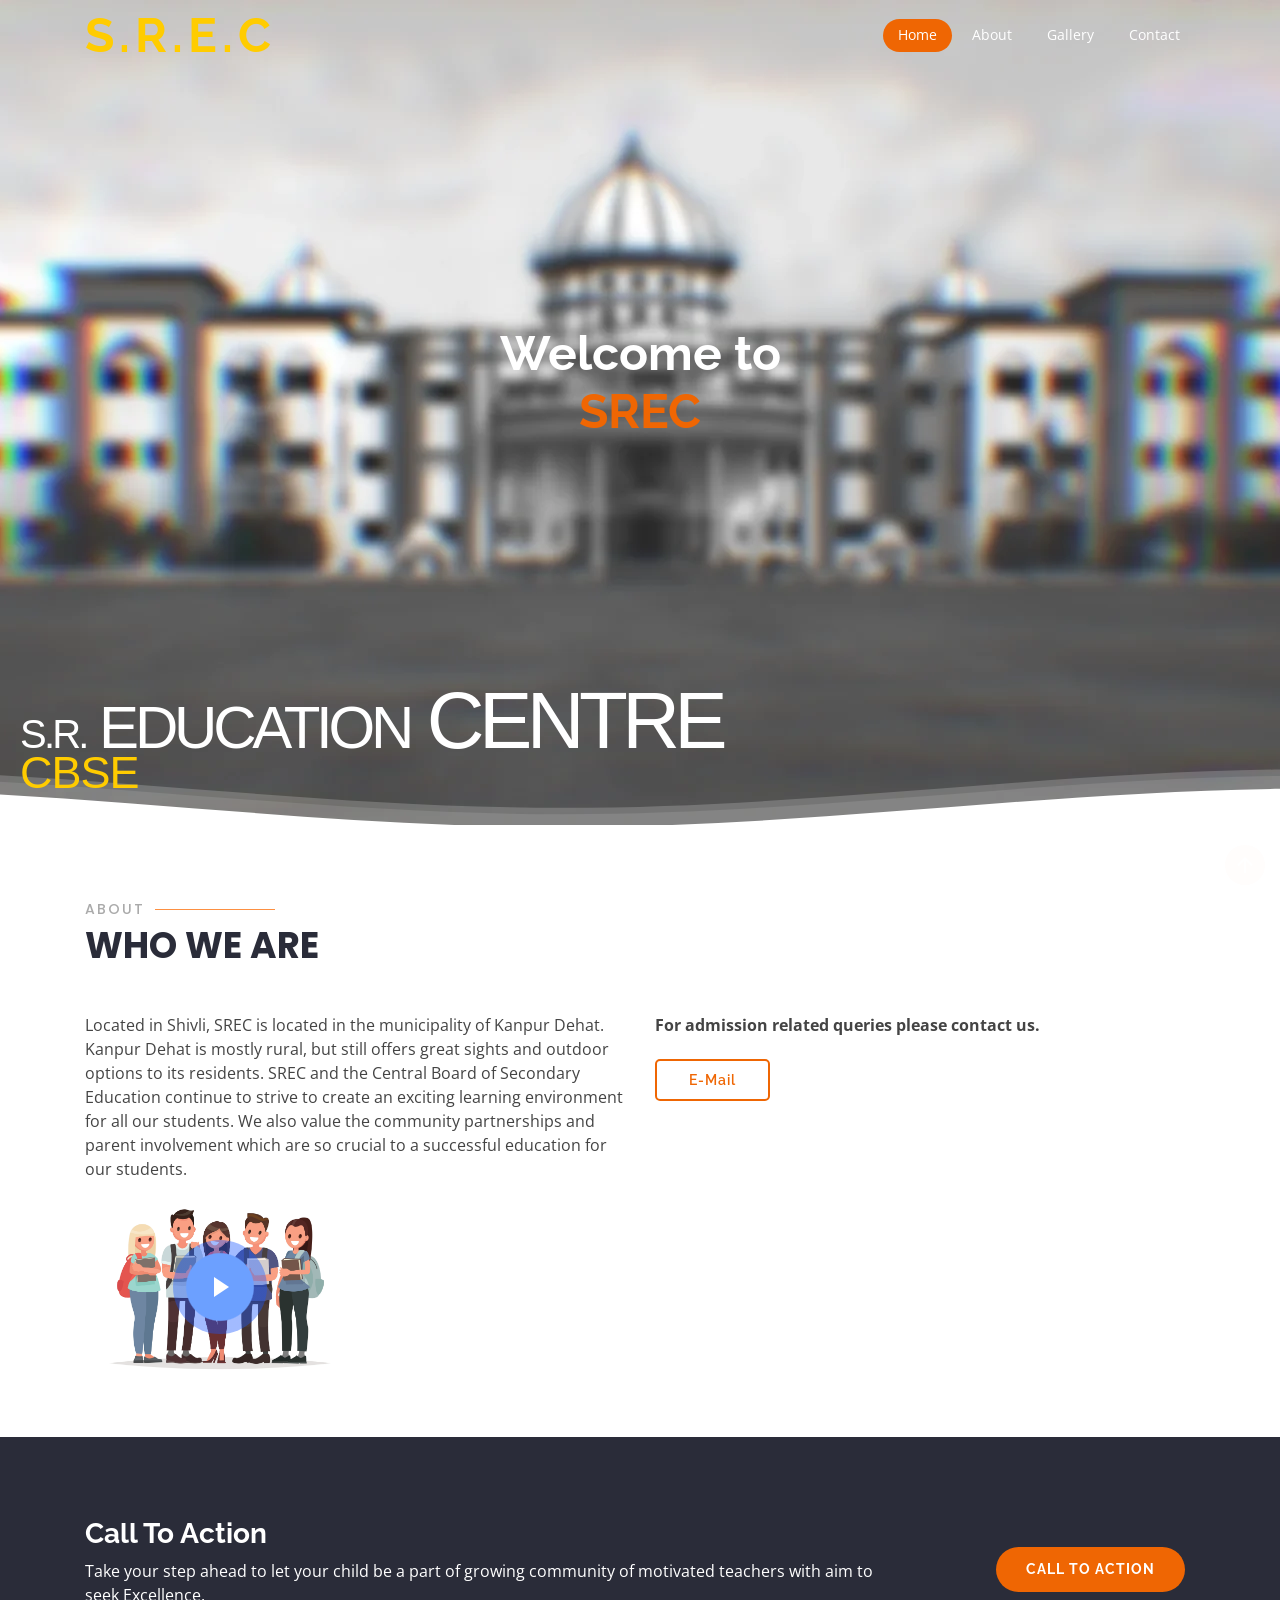
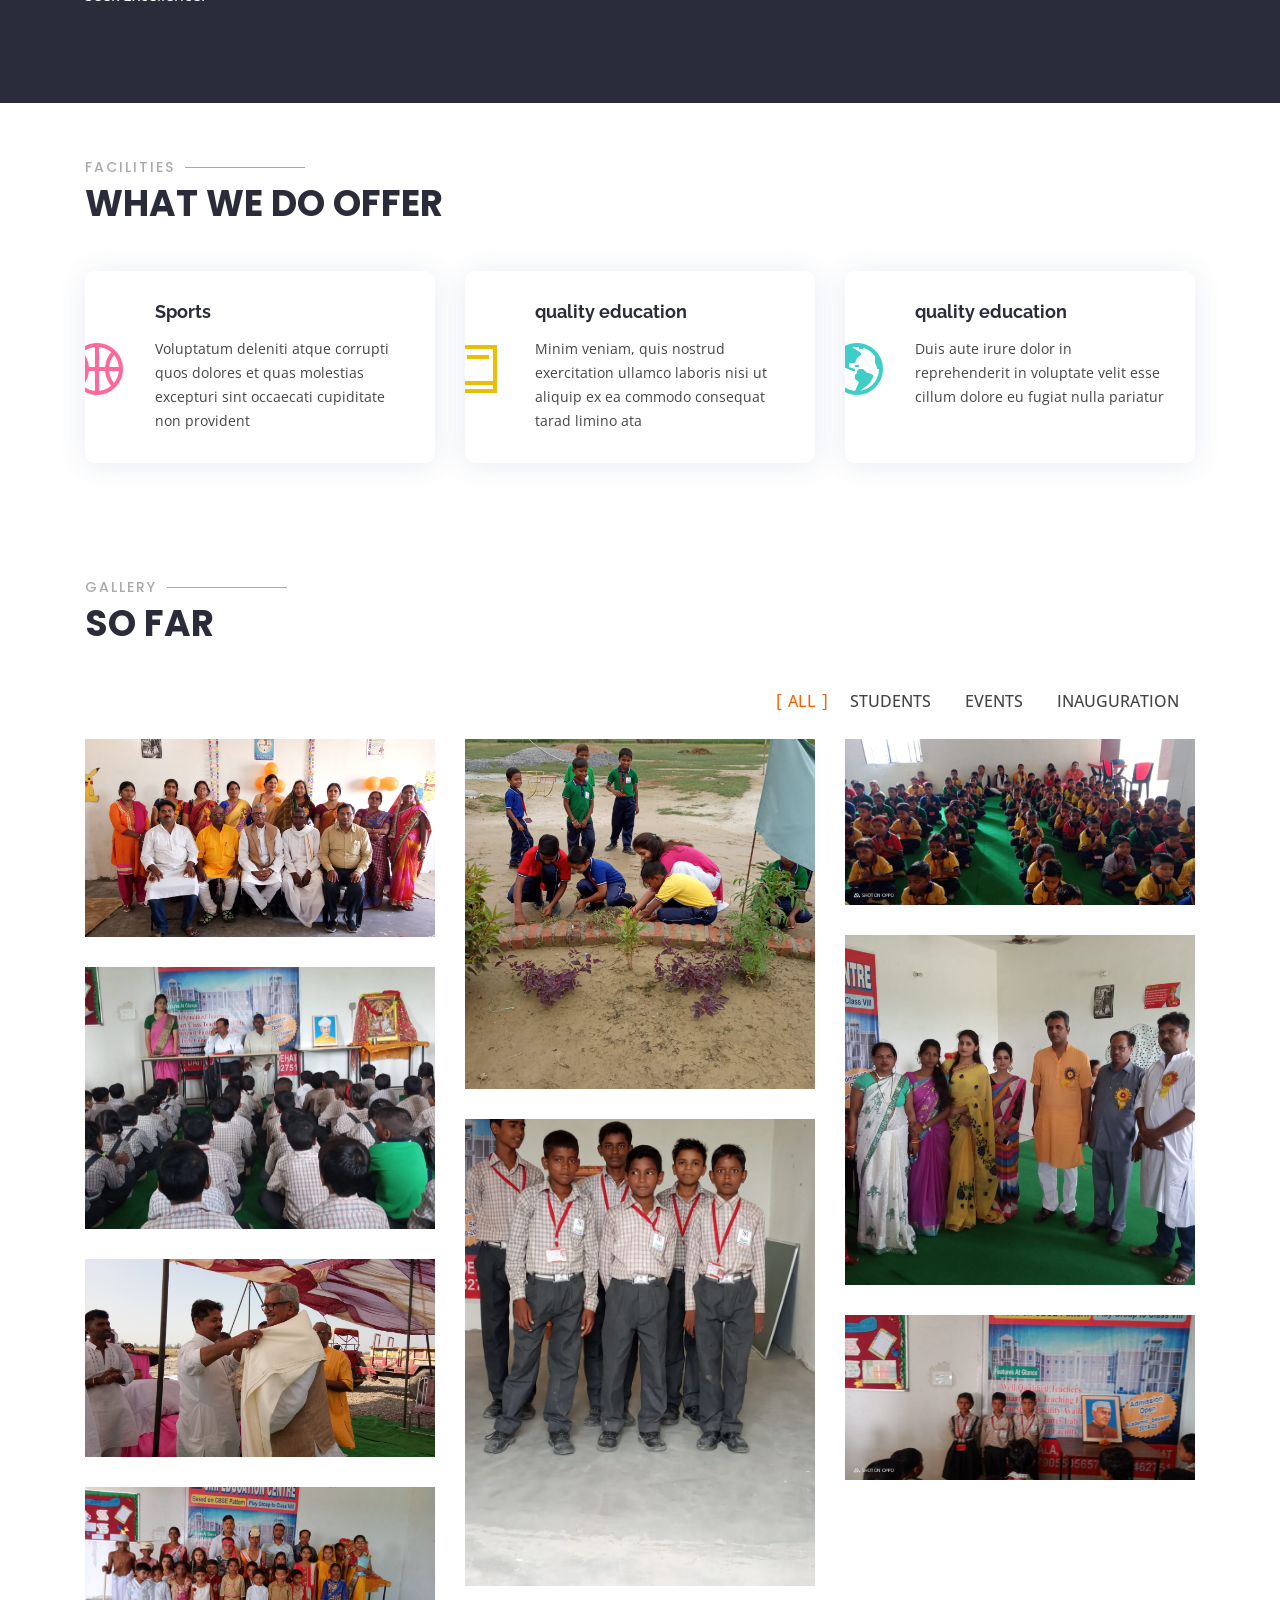
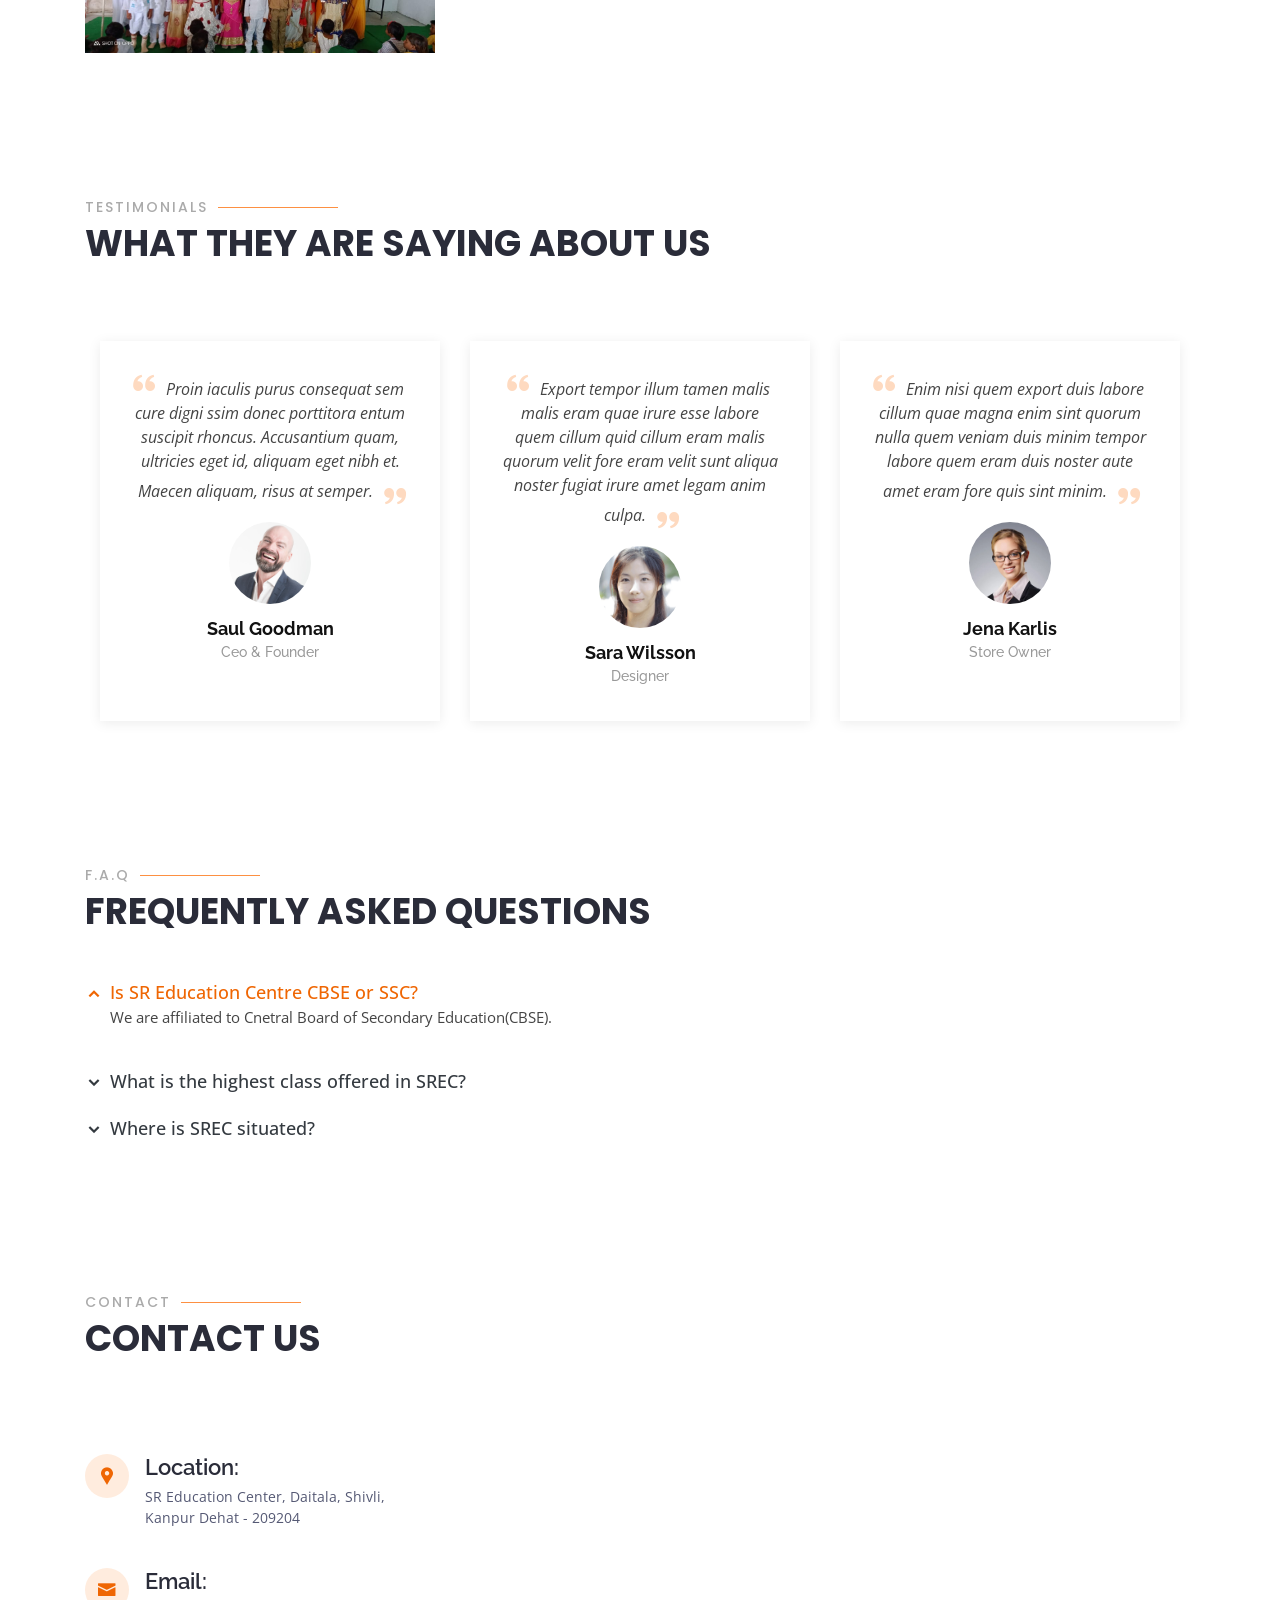
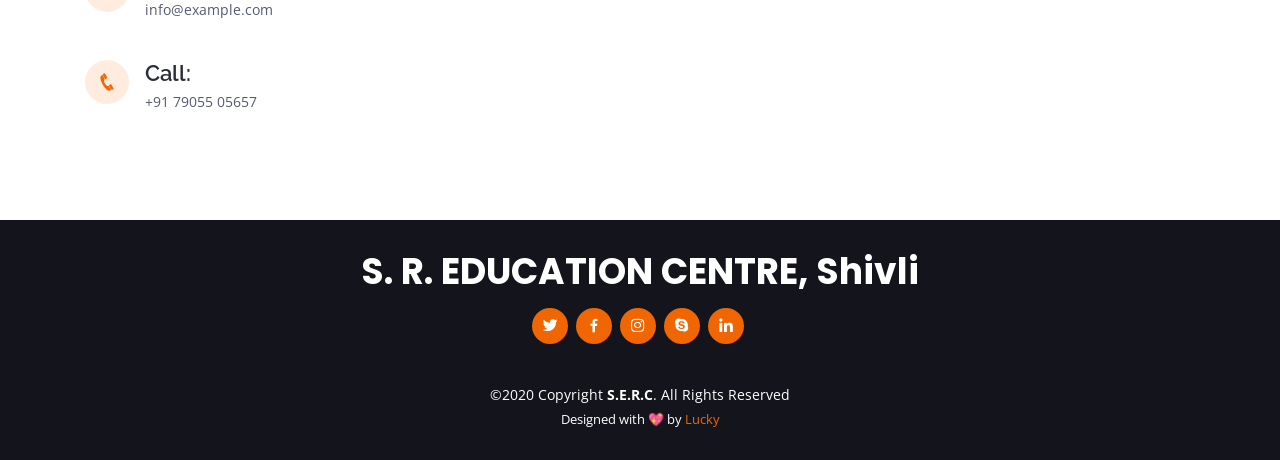
<file: index.html>
<!DOCTYPE html>
<html lang="en">

<head>
  <meta charset="utf-8">
  <meta content="width=device-width, initial-scale=1.0" name="viewport">

  <title>SREC Shivli</title>
  <meta content="" name="descriptison">
  <meta content="" name="keywords">

  <!-- Favicons -->
  <link href="assets/img/favicon.png" rel="icon">
  <link href="assets/img/apple-touch-icon.webp" rel="apple-touch-icon">

  <!-- Google Fonts -->
  <link href="https://fonts.googleapis.com/css?family=Open+Sans:300,300i,400,400i,600,600i,700,700i|Raleway:300,300i,400,400i,500,500i,600,600i,700,700i|Poppins:300,300i,400,400i,500,500i,600,600i,700,700i" rel="stylesheet">

  <!-- Vendor CSS Files -->
  <link href="assets/vendor/bootstrap/css/bootstrap.min.css" rel="stylesheet">
  <link href="assets/vendor/icofont/icofont.min.css" rel="stylesheet">
  <link href="assets/vendor/boxicons/css/boxicons.min.css" rel="stylesheet">
  <link href="assets/vendor/animate.css/animate.min.css" rel="stylesheet">
  <link href="assets/vendor/remixicon/remixicon.css" rel="stylesheet">
  <link href="assets/vendor/line-awesome/css/line-awesome.min.css" rel="stylesheet">
  <link href="assets/vendor/venobox/venobox.css" rel="stylesheet">
  <link href="assets/vendor/owl.carousel/assets/owl.carousel.min.css" rel="stylesheet">
  <link href="assets/vendor/aos/aos.css" rel="stylesheet">

  <!-- Template Main CSS File -->
  <link href="assets/css/style.css" rel="stylesheet">
</head>

<body>

  <!-- ======= Header ======= -->
  <header id="header" class="fixed-top d-flex align-items-center  header-transparent ">
    <div class="container d-flex align-items-center">

      <div class="logo mr-auto">
        <h1 class="text-light"><a href="index.html">S.R.E.C</a></h1>
        <!-- Uncomment below if you prefer to use an image logo -->
        <!-- <a href="index.html"><img src="assets/img/logo.png" alt="" class="img-fluid"></a>-->
      </div>

      <nav class="nav-menu d-none d-lg-block">
        <ul>
          <li class="active"><a href="index.html">Home</a></li>
          <li><a href="#about">About</a></li>
          <!-- <li><a href="#services">Services</a></li> -->
          <li><a href="#portfolio">Gallery</a></li>
          <!-- <li><a href="#pricing">Primary</a></li> -->
          <!-- <li><a href="#pricing">Secondary</a></li> -->
          <!-- <li><a href="#team">Team</a></li> -->
          <!-- <li class="drop-down"><a href="">Drop Down</a>
            <ul>
              <li><a href="#">Drop Down 1</a></li>
              <li class="drop-down"><a href="#">Drop Down 2</a>
                <ul>
                  <li><a href="#">Deep Drop Down 1</a></li>
                  <li><a href="#">Deep Drop Down 2</a></li>
                  <li><a href="#">Deep Drop Down 3</a></li>
                  <li><a href="#">Deep Drop Down 4</a></li>
                  <li><a href="#">Deep Drop Down 5</a></li>
                </ul>
              </li>
              <li><a href="#">Drop Down 3</a></li>
              <li><a href="#">Drop Down 4</a></li>
              <li><a href="#">Drop Down 5</a></li>
            </ul>
          </li> -->
          <li><a href="#contact">Contact</a></li>

        </ul>
      </nav><!-- .nav-menu -->

    </div>
  </header><!-- End Header -->

  <!-- ======= Hero Section ======= -->
  <section id="hero" class="d-flex flex-column justify-content-end align-items-center">
    <div id="heroCarousel" class="container carousel carousel-fade" data-ride="carousel">

      <!-- Slide 1 -->
      <div class="carousel-item active">
        <div class="carousel-container">
          <h2 class="animate__animated animate__fadeInDown">Welcome to <p style="color: #ef6603">SREC</p></h2>
          <!-- <p class="animate__animated fanimate__adeInUp">Ut velit est quam dolor ad a aliquid qui aliquid. Sequi ea ut et est quaerat sequi nihil ut aliquam. Occaecati alias dolorem mollitia ut. Similique ea voluptatem. Esse doloremque accusamus repellendus deleniti vel. Minus et tempore modi architecto.</p> -->
          <!-- <a href="#about" class="btn-get-started animate__animated animate__fadeInUp scrollto">Read More</a> -->
        </div>
      </div>

      <!-- Slide 2 -->
      <div class="carousel-item">
        <div class="carousel-container">
          <!-- <h2 class="animate__animated animate__fadeInDown">Lorem Ipsum Dolor</h2> -->
          <!-- <p class="animate__animated animate__fadeInUp">Ut velit est quam dolor ad a aliquid qui aliquid. Sequi ea ut et est quaerat sequi nihil ut aliquam. Occaecati alias dolorem mollitia ut. Similique ea voluptatem. Esse doloremque accusamus repellendus deleniti vel. Minus et tempore modi architecto.</p> -->
          <a href="#about" class="btn-get-started animate__animated animate__fadeInUp scrollto">Read More</a>
        </div>
      </div>

      <!-- Slide 3 -->
      <!-- <div class="carousel-item">
        <div class="carousel-container">
          <h2 class="animate__animated animate__fadeInDown">Sequi ea ut et est quaerat</h2>
          <p class="animate__animated animate__fadeInUp">Ut velit est quam dolor ad a aliquid qui aliquid. Sequi ea ut et est quaerat sequi nihil ut aliquam. Occaecati alias dolorem mollitia ut. Similique ea voluptatem. Esse doloremque accusamus repellendus deleniti vel. Minus et tempore modi architecto.</p>
          <a href="#about" class="btn-get-started animate__animated animate__fadeInUp scrollto">Read More</a>
        </div>
      </div> -->

      <a class="carousel-control-prev" href="#heroCarousel" role="button" data-slide="prev">
        <span class="" aria-hidden="true"></span>
        <span class="sr-only">Previous</span>
      </a>

      <a class="carousel-control-next" href="#heroCarousel" role="button" data-slide="next">
        <span class="" aria-hidden="true"></span>
        <span class="sr-only">Next</span>
      </a>

    </div>

    <svg class="hero-waves" xmlns="http://www.w3.org/2000/svg" xmlns:xlink="http://www.w3.org/1999/xlink" viewBox="0 24 150 28 " preserveAspectRatio="none">
      <defs>
        <path id="wave-path" d="M-160 44c30 0 58-18 88-18s 58 18 88 18 58-18 88-18 58 18 88 18 v44h-352z">
      </defs>
      <g class="wave1">
        <use xlink:href="#wave-path" x="50" y="3" fill="rgba(255,255,255, .1)">
      </g>
      <g class="wave2">
        <use xlink:href="#wave-path" x="50" y="0" fill="rgba(255,255,255, .2)">
      </g>
      <g class="wave3">
        <use xlink:href="#wave-path" x="50" y="9" fill="#fff">
      </g>
    </svg>
    <body>
      <!-- partial:index.partial.html -->
      <div class="unbreakable-container">  
        <div class="unbreakable">
          <spancy class="un">S.R.</spancy><spancy class="break"> EDUCATION</spancy><spancy class="able"> CENTRE</spancy>
        </div>
        <div class="ks">CBSE</div>
      </div>
      <!-- partial -->
        <script  src="./assets/js/script.js"></script>
      
      </body>
  </section><!-- End Hero -->

  <main id="main">

    <!-- ======= About Section ======= -->
    <!-- At the S.R. Education Centre, we try several ways of bringing a little joy to all of our students. Each child is as unique as his/her unique thumbprint. The real challenge for any education system is to understand the strengths and turn the weaknesses into assets in an individual. Our learning programmes give the children ample opportunity to explore and understand, do and learn, learn and apply, ask and understand. We encourage children to become a responsible and independent citizen with a sense of moral responsibility and self-discipline. -->
            
    <section id="about" class="about">
      <div class="container">

        <div class="section-title" data-aos="zoom-out">
          <h2>About</h2>
          <p>Who we are</p>
        </div>

        <div class="row content" data-aos="fade-up">
          <div class="col-lg-6">
            <p>
              Located in Shivli, SREC is located in the municipality of Kanpur Dehat. Kanpur Dehat is
              mostly rural, but still offers great sights and outdoor options to its residents. 
              SREC and the Central Board of Secondary Education continue to
              strive to create an exciting learning environment for all our students. We also value the community
              partnerships and parent involvement which are so crucial to a successful education for our students.
            </p>
            <!-- <ul>
              <li><i class="ri-check-double-line"></i> Ullamco laboris nisi ut aliquip ex ea commodo consequat</li>
              <li><i class="ri-check-double-line"></i> Duis aute irure dolor in reprehenderit in voluptate velit</li>
              <li><i class="ri-check-double-line"></i> Ullamco laboris nisi ut aliquip ex ea commodo consequat</li>
            </ul> -->
            <div class="col-lg-6 video-box align-self-baseline" data-aos="zoom-in" data-aos-delay="100">
              <img src="assets/img/about.webp" class="img-fluid" alt="">
              <a href="https://youtu.be/CVOXAj92-B8" class="venobox play-btn mb-4" data-vbtype="video" data-autoplay="true"></a>
            </div>
          </div>
          <div class="col-lg-6 pt-4 pt-lg-0">
            <p class="font-weight-bold">
              <!-- Success is not an achievement to be celebrated but a responsibility to discover the silver line alive even in the darkest cloud. Admitting to an eminent school is the best gift, you can give to your child for his/her efficient growth, building Grandest vision for future legends. -->
              For admission related queries please contact us.
            </p>
            <a href="mailto:admission@school.com" class="btn-learn-more">E-Mail</a>
          </div>
        </div>

      </div>
    </section><!-- End About Section -->

    <!-- ======= Features Section ======= -->
    <!-- <section id="features" class="features">
      <div class="container">

        <ul class="nav nav-tabs row d-flex">
          <li class="nav-item col-3" data-aos="zoom-in">
            <a class="nav-link active show" data-toggle="tab" href="#tab-1">
              <i class="ri-gps-line"></i>
              <h4 class="d-none d-lg-block">Modi sit est dela pireda nest</h4>
            </a>
          </li>
          <li class="nav-item col-3" data-aos="zoom-in" data-aos-delay="100">
            <a class="nav-link" data-toggle="tab" href="#tab-2">
              <i class="ri-body-scan-line"></i>
              <h4 class="d-none d-lg-block">Unde praesenti mara setra le</h4>
            </a>
          </li>
          <li class="nav-item col-3" data-aos="zoom-in" data-aos-delay="200">
            <a class="nav-link" data-toggle="tab" href="#tab-3">
              <i class="ri-sun-line"></i>
              <h4 class="d-none d-lg-block">Pariatur explica nitro dela</h4>
            </a>
          </li>
          <li class="nav-item col-3" data-aos="zoom-in" data-aos-delay="300">
            <a class="nav-link" data-toggle="tab" href="#tab-4">
              <i class="ri-store-line"></i>
              <h4 class="d-none d-lg-block">Nostrum qui dile node</h4>
            </a>
          </li>
        </ul>

        <div class="tab-content" data-aos="fade-up">
          <div class="tab-pane active show" id="tab-1">
            <div class="row">
              <div class="col-lg-6 order-2 order-lg-1 mt-3 mt-lg-0">
                <h3>Voluptatem dignissimos provident quasi corporis voluptates sit assumenda.</h3>
                <p class="font-italic">
                  Lorem ipsum dolor sit amet, consectetur adipiscing elit, sed do eiusmod tempor incididunt ut labore et dolore
                  magna aliqua.
                </p>
                <ul>
                  <li><i class="ri-check-double-line"></i> Ullamco laboris nisi ut aliquip ex ea commodo consequat.</li>
                  <li><i class="ri-check-double-line"></i> Duis aute irure dolor in reprehenderit in voluptate velit.</li>
                  <li><i class="ri-check-double-line"></i> Ullamco laboris nisi ut aliquip ex ea commodo consequat. Duis aute irure dolor in reprehenderit in voluptate trideta storacalaperda mastiro dolore eu fugiat nulla pariatur.</li>
                </ul>
                <p>
                  Ullamco laboris nisi ut aliquip ex ea commodo consequat. Duis aute irure dolor in reprehenderit in voluptate
                  velit esse cillum dolore eu fugiat nulla pariatur. Excepteur sint occaecat cupidatat non proident, sunt in
                  culpa qui officia deserunt mollit anim id est laborum
                </p>
              </div>
              <div class="col-lg-6 order-1 order-lg-2 text-center">
                <img src="assets/img/features-1.png" alt="" class="img-fluid">
              </div>
            </div>
          </div>
          <div class="tab-pane" id="tab-2">
            <div class="row">
              <div class="col-lg-6 order-2 order-lg-1 mt-3 mt-lg-0">
                <h3>Neque exercitationem debitis soluta quos debitis quo mollitia officia est</h3>
                <p>
                  Ullamco laboris nisi ut aliquip ex ea commodo consequat. Duis aute irure dolor in reprehenderit in voluptate
                  velit esse cillum dolore eu fugiat nulla pariatur. Excepteur sint occaecat cupidatat non proident, sunt in
                  culpa qui officia deserunt mollit anim id est laborum
                </p>
                <p class="font-italic">
                  Lorem ipsum dolor sit amet, consectetur adipiscing elit, sed do eiusmod tempor incididunt ut labore et dolore
                  magna aliqua.
                </p>
                <ul>
                  <li><i class="ri-check-double-line"></i> Ullamco laboris nisi ut aliquip ex ea commodo consequat.</li>
                  <li><i class="ri-check-double-line"></i> Duis aute irure dolor in reprehenderit in voluptate velit.</li>
                  <li><i class="ri-check-double-line"></i> Provident mollitia neque rerum asperiores dolores quos qui a. Ipsum neque dolor voluptate nisi sed.</li>
                  <li><i class="ri-check-double-line"></i> Ullamco laboris nisi ut aliquip ex ea commodo consequat. Duis aute irure dolor in reprehenderit in voluptate trideta storacalaperda mastiro dolore eu fugiat nulla pariatur.</li>
                </ul>
              </div>
              <div class="col-lg-6 order-1 order-lg-2 text-center">
                <img src="assets/img/features-2.png" alt="" class="img-fluid">
              </div>
            </div>
          </div>
          <div class="tab-pane" id="tab-3">
            <div class="row">
              <div class="col-lg-6 order-2 order-lg-1 mt-3 mt-lg-0">
                <h3>Voluptatibus commodi ut accusamus ea repudiandae ut autem dolor ut assumenda</h3>
                <p>
                  Ullamco laboris nisi ut aliquip ex ea commodo consequat. Duis aute irure dolor in reprehenderit in voluptate
                  velit esse cillum dolore eu fugiat nulla pariatur. Excepteur sint occaecat cupidatat non proident, sunt in
                  culpa qui officia deserunt mollit anim id est laborum
                </p>
                <ul>
                  <li><i class="ri-check-double-line"></i> Ullamco laboris nisi ut aliquip ex ea commodo consequat.</li>
                  <li><i class="ri-check-double-line"></i> Duis aute irure dolor in reprehenderit in voluptate velit.</li>
                  <li><i class="ri-check-double-line"></i> Provident mollitia neque rerum asperiores dolores quos qui a. Ipsum neque dolor voluptate nisi sed.</li>
                </ul>
                <p class="font-italic">
                  Lorem ipsum dolor sit amet, consectetur adipiscing elit, sed do eiusmod tempor incididunt ut labore et dolore
                  magna aliqua.
                </p>
              </div>
              <div class="col-lg-6 order-1 order-lg-2 text-center">
                <img src="assets/img/features-3.png" alt="" class="img-fluid">
              </div>
            </div>
          </div>
          <div class="tab-pane" id="tab-4">
            <div class="row">
              <div class="col-lg-6 order-2 order-lg-1 mt-3 mt-lg-0">
                <h3>Omnis fugiat ea explicabo sunt dolorum asperiores sequi inventore rerum</h3>
                <p>
                  Ullamco laboris nisi ut aliquip ex ea commodo consequat. Duis aute irure dolor in reprehenderit in voluptate
                  velit esse cillum dolore eu fugiat nulla pariatur. Excepteur sint occaecat cupidatat non proident, sunt in
                  culpa qui officia deserunt mollit anim id est laborum
                </p>
                <p class="font-italic">
                  Lorem ipsum dolor sit amet, consectetur adipiscing elit, sed do eiusmod tempor incididunt ut labore et dolore
                  magna aliqua.
                </p>
                <ul>
                  <li><i class="ri-check-double-line"></i> Ullamco laboris nisi ut aliquip ex ea commodo consequat.</li>
                  <li><i class="ri-check-double-line"></i> Duis aute irure dolor in reprehenderit in voluptate velit.</li>
                  <li><i class="ri-check-double-line"></i> Ullamco laboris nisi ut aliquip ex ea commodo consequat. Duis aute irure dolor in reprehenderit in voluptate trideta storacalaperda mastiro dolore eu fugiat nulla pariatur.</li>
                </ul>
              </div>
              <div class="col-lg-6 order-1 order-lg-2 text-center">
                <img src="assets/img/features-4.png" alt="" class="img-fluid">
              </div>
            </div>
          </div>
        </div>

      </div>
    </section> -->
    <!-- End Features Section -->

    <!-- ======= Cta Section ======= -->
    <section id="cta" class="cta">
      <div class="container">

        <div class="row" data-aos="zoom-out">
          <div class="col-lg-9 text-center text-lg-left">
            <h3>Call To Action</h3>
            <p> Take your step ahead to let your child be a part of growing community of motivated teachers with 
              aim to seek Excellence.</p>
          </div>
          <div class="col-lg-3 cta-btn-container text-center">
            <a class="cta-btn align-middle" href="tel:+917905505657">Call To Action</a>
          </div>
        </div>

      </div>
    </section><!-- End Cta Section -->

    <!-- ======= Services Section ======= -->
    <section id="services" class="services">
      <div class="container">

        <div class="section-title" data-aos="zoom-out">
          <h2>Facilities</h2>
          <p>What we do offer</p>
        </div>

        <div class="row">
          <div class="col-lg-4 col-md-6">
            <div class="icon-box" data-aos="zoom-in-left">
              <div class="icon"><i class="las la-basketball-ball" style="color: #ff689b;"></i></div>
              <h4 class="title"><a href="">Sports</a></h4>
              <p class="description">Voluptatum deleniti atque corrupti quos dolores et quas molestias excepturi sint occaecati cupiditate non provident</p>
            </div>
          </div>
          <div class="col-lg-4 col-md-6 mt-5 mt-md-0">
            <div class="icon-box" data-aos="zoom-in-left" data-aos-delay="100">
              <div class="icon"><i class="las la-book" style="color: #e9bf06;"></i></div>
              <h4 class="title"><a href="">quality education</a></h4>
              <p class="description">Minim veniam, quis nostrud exercitation ullamco laboris nisi ut aliquip ex ea commodo consequat tarad limino ata</p>
            </div>
          </div>

          <div class="col-lg-4 col-md-6 mt-5 mt-lg-0 ">
            <div class="icon-box" data-aos="zoom-in-left" data-aos-delay="200">
              <div class="icon"><i class="las la-globe-americas" style="color: #3fcdc7;"></i></div>
              <h4 class="title"><a href="">quality education</a></h4>
              <p class="description">Duis aute irure dolor in reprehenderit in voluptate velit esse cillum dolore eu fugiat nulla pariatur</p>
            </div>
          </div>
          <!-- <div class="col-lg-4 col-md-6 mt-5">
            <div class="icon-box" data-aos="zoom-in-left" data-aos-delay="300">
              <div class="icon"><i class="las la-tachometer-alt" style="color:#41cf2e;"></i></div>
              <h4 class="title"><a href="">focused teaching</a></h4>
              <p class="description">Excepteur sint occaecat cupidatat non proident, sunt in culpa qui officia deserunt mollit anim id est laborum</p>
            </div>
          </div> -->

          <!-- <div class="col-lg-4 col-md-6 mt-5">
            <div class="icon-box" data-aos="zoom-in-left" data-aos-delay="400">
              <div class="icon"><i class="las la-globe-americas" style="color: #d6ff22;"></i></div>
              <h4 class="title"><a href="">oppurtunities </a></h4>
              <p class="description">At vero eos et accusamus et iusto odio dignissimos ducimus qui blanditiis praesentium voluptatum deleniti atque</p>
            </div>
          </div>
          <div class="col-lg-4 col-md-6 mt-5">
            <div class="icon-box" data-aos="zoom-in-left" data-aos-delay="500">
              <div class="icon"><i class="las la-clock" style="color: #4680ff;"></i></div>
              <h4 class="title"><a href="">time management</a></h4>
              <p class="description">Et harum quidem rerum facilis est et expedita distinctio. Nam libero tempore, cum soluta nobis est eligendi</p>
            </div>
          </div> -->
        </div>

      </div>
    </section><!-- End Services Section -->

    <!-- ======= Portfolio Section ======= -->
    <section id="portfolio" class="portfolio">
      <div class="container">

        <div class="section-title" data-aos="zoom-out">
          <h2>Gallery</h2>
          <p>so far</p>
        </div>

        <ul id="portfolio-flters" class="d-flex justify-content-end" data-aos="fade-up">
          <li data-filter="*" class="filter-active">All</li>
          <li data-filter=".filter-app">Students</li>
          <li data-filter=".filter-card">Events</li>
          <li data-filter=".filter-web">inauguration </li>
        </ul>

        <div class="row portfolio-container" data-aos="fade-up">

          <div class="col-lg-4 col-md-6 portfolio-item filter-app">
            <div class="portfolio-img"><img src="assets/img/portfolio/portfolio-1.jpg" class="img-fluid" alt=""></div>
            <div class="portfolio-info">
              <h4> &nbsp</h4>
              <p> &nbsp</p>
              <a href="assets/img/portfolio/portfolio-1.webp" data-gall="portfolioGallery" class="venobox preview-link" title="App 1"><i class="bx bx-plus"></i></a>
              <!-- <a href="portfolio-details.html" class="details-link" title="More Details"><i class="bx bx-link"></i></a> -->
            </div>
          </div>

          <div class="col-lg-4 col-md-6 portfolio-item filter-web">
            <div class="portfolio-img"><img src="assets/img/portfolio/portfolio-2.jpg" class="img-fluid" alt=""></div>
            <div class="portfolio-info">
              <h4> &nbsp</h4>
              <p> &nbsp</p>
              <a href="assets/img/portfolio/portfolio-2.webp" data-gall="portfolioGallery" class="venobox preview-link" title="Web 3"><i class="bx bx-plus"></i></a>
              <!-- <a href="portfolio-details.html" class="details-link" title="More Details"><i class="bx bx-link"></i></a> -->
            </div>
          </div>

          <div class="col-lg-4 col-md-6 portfolio-item filter-app">
            <div class="portfolio-img"><img src="assets/img/portfolio/portfolio-3.jpg" class="img-fluid" alt=""></div>
            <div class="portfolio-info">
              <h4> &nbsp</h4>
              <p> &nbsp</p>
              <a href="assets/img/portfolio/portfolio-3.webp" data-gall="portfolioGallery" class="venobox preview-link" title="App 2"><i class="bx bx-plus"></i></a>
              <!-- <a href="portfolio-details.html" class="details-link" title="More Details"><i class="bx bx-link"></i></a> -->
            </div>
          </div>

          <div class="col-lg-4 col-md-6 portfolio-item filter-card">
            <div class="portfolio-img"><img src="assets/img/portfolio/portfolio-4.jpg" class="img-fluid" alt=""></div>
            <div class="portfolio-info">
              <h4> &nbsp</h4>
              <p> &nbsp</p>
              <a href="assets/img/portfolio/portfolio-4.webp" data-gall="portfolioGallery" class="venobox preview-link" title="Card 2"><i class="bx bx-plus"></i></a>
              <!-- <a href="portfolio-details.html" class="details-link" title="More Details"><i class="bx bx-link"></i></a> -->
            </div>
          </div>

          <div class="col-lg-4 col-md-6 portfolio-item filter-web">
            <div class="portfolio-img"><img src="assets/img/portfolio/portfolio-5.jpg" class="img-fluid" alt=""></div>
            <div class="portfolio-info">
              <h4> &nbsp</h4>
              <p> &nbsp</p>
              <a href="assets/img/portfolio/portfolio-5.webp" data-gall="portfolioGallery" class="venobox preview-link" title="Web 2"><i class="bx bx-plus"></i></a>
              <!-- <a href="portfolio-details.html" class="details-link" title="More Details"><i class="bx bx-link"></i></a> -->
            </div>
          </div>

          <div class="col-lg-4 col-md-6 portfolio-item filter-app">
            <div class="portfolio-img"><img src="assets/img/portfolio/portfolio-6.jpg" class="img-fluid" alt=""></div>
            <div class="portfolio-info">
              <h4> &nbsp</h4>
              <p> &nbsp</p>
              <a href="assets/img/portfolio/portfolio-6.webp" data-gall="portfolioGallery" class="venobox preview-link" title="App 3"><i class="bx bx-plus"></i></a>
              <!-- <a href="portfolio-details.html" class="details-link" title="More Details"><i class="bx bx-link"></i></a> -->
            </div>
          </div>

          <div class="col-lg-4 col-md-6 portfolio-item filter-card">
            <div class="portfolio-img"><img src="assets/img/portfolio/portfolio-7.jpg" class="img-fluid" alt=""></div>
            <div class="portfolio-info">
              <h4> &nbsp</h4>
              <p> &nbsp</p>
              <a href="assets/img/portfolio/portfolio-7.webp" data-gall="portfolioGallery" class="venobox preview-link" title="Card 1"><i class="bx bx-plus"></i></a>
              <!-- <a href="portfolio-details.html" class="details-link" title="More Details"><i class="bx bx-link"></i></a> -->
            </div>
          </div>

          <div class="col-lg-4 col-md-6 portfolio-item filter-card">
            <div class="portfolio-img"><img src="assets/img/portfolio/portfolio-8.jpg" class="img-fluid" alt=""></div>
            <div class="portfolio-info">
              <h4> &nbsp</h4>
              <p> &nbsp</p>
              <a href="assets/img/portfolio/portfolio-8.webp" data-gall="portfolioGallery" class="venobox preview-link" title="Card 3"><i class="bx bx-plus"></i></a>
              <!-- <a href="portfolio-details.html" class="details-link" title="More Details"><i class="bx bx-link"></i></a> -->
            </div>
          </div>

          <div class="col-lg-4 col-md-6 portfolio-item filter-web">
            <div class="portfolio-img"><img src="assets/img/portfolio/portfolio-9.jpg" class="img-fluid" alt=""></div>
            <div class="portfolio-info">
              <h4> &nbsp</h4>
              <p> &nbsp</p>
              <a href="assets/img/portfolio/portfolio-9.webp" data-gall="portfolioGallery" class="venobox preview-link" title="Web 3"><i class="bx bx-plus"></i></a>
              <!-- <a href="portfolio-details.html" class="details-link" title="More Details"><i class="bx bx-link"></i></a> -->
            </div>
          </div>

        </div>

      </div>
    </section><!-- End Portfolio Section -->

    <!-- ======= Testimonials Section ======= -->
    <section id="testimonials" class="testimonials">
      <div class="container">

        <div class="section-title" data-aos="zoom-out">
          <h2>Testimonials</h2>
          <p>What they are saying about us</p>
        </div>

        <div class="owl-carousel testimonials-carousel" data-aos="fade-up">

          <div class="testimonial-item">
            <p>
              <i class="bx bxs-quote-alt-left quote-icon-left"></i>
              Proin iaculis purus consequat sem cure digni ssim donec porttitora entum suscipit rhoncus. Accusantium quam, ultricies eget id, aliquam eget nibh et. Maecen aliquam, risus at semper.
              <i class="bx bxs-quote-alt-right quote-icon-right"></i>
            </p>
            <img src="assets/img/testimonials/testimonials-1.jpg" class="testimonial-img" alt="">
            <h3>Saul Goodman</h3>
            <h4>Ceo &amp; Founder</h4>
          </div>

          <div class="testimonial-item">
            <p>
              <i class="bx bxs-quote-alt-left quote-icon-left"></i>
              Export tempor illum tamen malis malis eram quae irure esse labore quem cillum quid cillum eram malis quorum velit fore eram velit sunt aliqua noster fugiat irure amet legam anim culpa.
              <i class="bx bxs-quote-alt-right quote-icon-right"></i>
            </p>
            <img src="assets/img/testimonials/testimonials-2.jpg" class="testimonial-img" alt="">
            <h3>Sara Wilsson</h3>
            <h4>Designer</h4>
          </div>

          <div class="testimonial-item">
            <p>
              <i class="bx bxs-quote-alt-left quote-icon-left"></i>
              Enim nisi quem export duis labore cillum quae magna enim sint quorum nulla quem veniam duis minim tempor labore quem eram duis noster aute amet eram fore quis sint minim.
              <i class="bx bxs-quote-alt-right quote-icon-right"></i>
            </p>
            <img src="assets/img/testimonials/testimonials-3.jpg" class="testimonial-img" alt="">
            <h3>Jena Karlis</h3>
            <h4>Store Owner</h4>
          </div>

          <!-- <div class="testimonial-item">
            <p>
              <i class="bx bxs-quote-alt-left quote-icon-left"></i>
              Fugiat enim eram quae cillum dolore dolor amet nulla culpa multos export minim fugiat minim velit minim dolor enim duis veniam ipsum anim magna sunt elit fore quem dolore labore illum veniam.
              <i class="bx bxs-quote-alt-right quote-icon-right"></i>
            </p>
            <img src="assets/img/testimonials/testimonials-4.jpg" class="testimonial-img" alt="">
            <h3>Matt Brandon</h3>
            <h4>Freelancer</h4>
          </div>

          <div class="testimonial-item">
            <p>
              <i class="bx bxs-quote-alt-left quote-icon-left"></i>
              Quis quorum aliqua sint quem legam fore sunt eram irure aliqua veniam tempor noster veniam enim culpa labore duis sunt culpa nulla illum cillum fugiat legam esse veniam culpa fore nisi cillum quid.
              <i class="bx bxs-quote-alt-right quote-icon-right"></i>
            </p>
            <img src="assets/img/testimonials/testimonials-5.jpg" class="testimonial-img" alt="">
            <h3>John Larson</h3>
            <h4>Entrepreneur</h4>
          </div> -->

        </div>

      </div>
    </section><!-- End Testimonials Section -->

    <!-- ======= Pricing Section ======= -->
    <!-- <section id="pricing" class="pricing">
      <div class="container">

        <div class="section-title" data-aos="zoom-out">
          <h2>Pricing</h2>
          <p>Our Competing Prices</p>
        </div>

        <div class="row">

          <div class="col-lg-3 col-md-6">
            <div class="box" data-aos="zoom-in">
              <h3>Free</h3>
              <h4><sup>$</sup>0<span> / month</span></h4>
              <ul>
                <li>Aida dere</li>
                <li>Nec feugiat nisl</li>
                <li>Nulla at volutpat dola</li>
                <li class="na">Pharetra massa</li>
                <li class="na">Massa ultricies mi</li>
              </ul>
              <div class="btn-wrap">
                <a href="#" class="btn-buy">Buy Now</a>
              </div>
            </div>
          </div>

          <div class="col-lg-3 col-md-6 mt-4 mt-md-0">
            <div class="box featured" data-aos="zoom-in" data-aos-delay="100">
              <h3>Business</h3>
              <h4><sup>$</sup>19<span> / month</span></h4>
              <ul>
                <li>Aida dere</li>
                <li>Nec feugiat nisl</li>
                <li>Nulla at volutpat dola</li>
                <li>Pharetra massa</li>
                <li class="na">Massa ultricies mi</li>
              </ul>
              <div class="btn-wrap">
                <a href="#" class="btn-buy">Buy Now</a>
              </div>
            </div>
          </div>

          <div class="col-lg-3 col-md-6 mt-4 mt-lg-0">
            <div class="box" data-aos="zoom-in" data-aos-delay="200">
              <h3>Developer</h3>
              <h4><sup>$</sup>29<span> / month</span></h4>
              <ul>
                <li>Aida dere</li>
                <li>Nec feugiat nisl</li>
                <li>Nulla at volutpat dola</li>
                <li>Pharetra massa</li>
                <li>Massa ultricies mi</li>
              </ul>
              <div class="btn-wrap">
                <a href="#" class="btn-buy">Buy Now</a>
              </div>
            </div>
          </div>

          <div class="col-lg-3 col-md-6 mt-4 mt-lg-0">
            <div class="box" data-aos="zoom-in" data-aos-delay="300">
              <span class="advanced">Advanced</span>
              <h3>Ultimate</h3>
              <h4><sup>$</sup>49<span> / month</span></h4>
              <ul>
                <li>Aida dere</li>
                <li>Nec feugiat nisl</li>
                <li>Nulla at volutpat dola</li>
                <li>Pharetra massa</li>
                <li>Massa ultricies mi</li>
              </ul>
              <div class="btn-wrap">
                <a href="#" class="btn-buy">Buy Now</a>
              </div>
            </div>
          </div>

        </div>

      </div>
    </section> -->
    <!-- End Pricing Section -->

    <!-- ======= F.A.Q Section ======= -->
    <section id="faq" class="faq">
      <div class="container">

        <div class="section-title" data-aos="zoom-out">
          <h2>F.A.Q</h2>
          <p>Frequently Asked Questions</p>
        </div>

        <ul class="faq-list">

          <li data-aos="fade-up" data-aos-delay="100">
            <a data-toggle="collapse" class="" href="#faq1">Is SR Education Centre CBSE or SSC? <i class="icofont-simple-up"></i></a>
            <div id="faq1" class="collapse show" data-parent=".faq-list">
              <p>
                We are affiliated to Cnetral Board of Secondary Education(CBSE).
              </p>
            </div>
          </li>

          <li data-aos="fade-up" data-aos-delay="200">
            <a data-toggle="collapse" href="#faq2" class="collapsed">What is the highest class offered in SREC? <i class="icofont-simple-up"></i></a>
            <div id="faq2" class="collapse" data-parent=".faq-list">
              <p>
                We take classes till 8th Std. but, we are expanding soon.
              </p>
            </div>
          </li>

          <li data-aos="fade-up" data-aos-delay="300">
            <a data-toggle="collapse" href="#faq3" class="collapsed">Where is SREC situated? <i class="icofont-simple-up"></i></a>
            <div id="faq3" class="collapse" data-parent=".faq-list">
              <p>
                You can scroll down to Contact Us section where you can find us easily 😉.
              </p>
            </div>
          </li>

          <!-- <li data-aos="fade-up" data-aos-delay="400">
            <a data-toggle="collapse" href="#faq4" class="collapsed">Ac odio tempor orci dapibus. Aliquam eleifend mi in nulla? <i class="icofont-simple-up"></i></a>
            <div id="faq4" class="collapse" data-parent=".faq-list">
              <p>
                Dolor sit amet consectetur adipiscing elit pellentesque habitant morbi. Id interdum velit laoreet id donec ultrices. Fringilla phasellus faucibus scelerisque eleifend donec pretium. Est pellentesque elit ullamcorper dignissim. Mauris ultrices eros in cursus turpis massa tincidunt dui.
              </p>
            </div>
          </li>

          <li data-aos="fade-up" data-aos-delay="500">
            <a data-toggle="collapse" href="#faq5" class="collapsed">Tempus quam pellentesque nec nam aliquam sem et tortor consequat? <i class="icofont-simple-up"></i></a>
            <div id="faq5" class="collapse" data-parent=".faq-list">
              <p>
                Molestie a iaculis at erat pellentesque adipiscing commodo. Dignissim suspendisse in est ante in. Nunc vel risus commodo viverra maecenas accumsan. Sit amet nisl suscipit adipiscing bibendum est. Purus gravida quis blandit turpis cursus in
              </p>
            </div>
          </li>

          <li data-aos="fade-up" data-aos-delay="600">
            <a data-toggle="collapse" href="#faq6" class="collapsed">Tortor vitae purus faucibus ornare. Varius vel pharetra vel turpis nunc eget lorem dolor? <i class="icofont-simple-up"></i></a>
            <div id="faq6" class="collapse" data-parent=".faq-list">
              <p>
                Laoreet sit amet cursus sit amet dictum sit amet justo. Mauris vitae ultricies leo integer malesuada nunc vel. Tincidunt eget nullam non nisi est sit amet. Turpis nunc eget lorem dolor sed. Ut venenatis tellus in metus vulputate eu scelerisque. Pellentesque diam volutpat commodo sed egestas egestas fringilla phasellus faucibus. Nibh tellus molestie nunc non blandit massa enim nec.
              </p>
            </div>
          </li> -->

        </ul>

      </div>
    </section><!-- End F.A.Q Section -->

    <!-- ======= Team Section ======= -->
    <!-- <section id="team" class="team">
      <div class="container">

        <div class="section-title" data-aos="zoom-out">
          <h2>Team</h2>
          <p>Our Hardworking Team</p>
        </div>

        <div class="row">

          <div class="col-lg-3 col-md-6 d-flex align-items-stretch">
            <div class="member" data-aos="fade-up">
              <div class="member-img">
                <img src="assets/img/team/team-1.jpg" class="img-fluid" alt="">
                <div class="social">
                  <a href=""><i class="icofont-twitter"></i></a>
                  <a href=""><i class="icofont-facebook"></i></a>
                  <a href=""><i class="icofont-instagram"></i></a>
                  <a href=""><i class="icofont-linkedin"></i></a>
                </div>
              </div>
              <div class="member-info">
                <h4>Walter White</h4>
                <span>Chief Executive Officer</span>
              </div>
            </div>
          </div>

          <div class="col-lg-3 col-md-6 d-flex align-items-stretch">
            <div class="member" data-aos="fade-up" data-aos-delay="100">
              <div class="member-img">
                <img src="assets/img/team/team-2.jpg" class="img-fluid" alt="">
                <div class="social">
                  <a href=""><i class="icofont-twitter"></i></a>
                  <a href=""><i class="icofont-facebook"></i></a>
                  <a href=""><i class="icofont-instagram"></i></a>
                  <a href=""><i class="icofont-linkedin"></i></a>
                </div>
              </div>
              <div class="member-info">
                <h4>Sarah Jhonson</h4>
                <span>Product Manager</span>
              </div>
            </div>
          </div>

          <div class="col-lg-3 col-md-6 d-flex align-items-stretch">
            <div class="member" data-aos="fade-up" data-aos-delay="200">
              <div class="member-img">
                <img src="assets/img/team/team-3.jpg" class="img-fluid" alt="">
                <div class="social">
                  <a href=""><i class="icofont-twitter"></i></a>
                  <a href=""><i class="icofont-facebook"></i></a>
                  <a href=""><i class="icofont-instagram"></i></a>
                  <a href=""><i class="icofont-linkedin"></i></a>
                </div>
              </div>
              <div class="member-info">
                <h4>William Anderson</h4>
                <span>CTO</span>
              </div>
            </div>
          </div>

          <div class="col-lg-3 col-md-6 d-flex align-items-stretch">
            <div class="member" data-aos="fade-up" data-aos-delay="300">
              <div class="member-img">
                <img src="assets/img/team/team-4.jpg" class="img-fluid" alt="">
                <div class="social">
                  <a href=""><i class="icofont-twitter"></i></a>
                  <a href=""><i class="icofont-facebook"></i></a>
                  <a href=""><i class="icofont-instagram"></i></a>
                  <a href=""><i class="icofont-linkedin"></i></a>
                </div>
              </div>
              <div class="member-info">
                <h4>Amanda Jepson</h4>
                <span>Accountant</span>
              </div>
            </div>
          </div>

        </div>

      </div>
    </section> -->
    <!-- End Team Section -->

    <!-- ======= Contact Section ======= -->
    <section id="contact" class="contact">
      <div class="container">

        <div class="section-title" data-aos="zoom-out">
          <h2>Contact</h2>
          <p>Contact Us</p>
        </div>

        <div class="row mt-5">

          <div class="col-lg-4" data-aos="fade-right">
            <div class="info">
              <div class="address">
                <i class="icofont-google-map"></i>
                <h4>Location:</h4>
                <p>SR Education Center, Daitala, Shivli, Kanpur Dehat - 209204</p>
              </div>

              <div class="email">
                <i class="icofont-envelope"></i>
                <h4>Email:</h4>
                <p>info@example.com</p>
              </div>

              <div class="phone">
                <i class="icofont-phone"></i>
                <h4>Call:</h4>
                <p>+91 79055 05657</p>
              </div>

            </div>

          </div>
          <div>
            <iframe src="https://www.google.com/maps/embed?pb=!1m18!1m12!1m3!1d3566.938865099019!2d80.00938141521408!3d26.618406279105425!2m3!1f0!2f0!3f0!3m2!1i1024!2i768!4f13.1!3m3!1m2!1s0x399dcf2ee286a631%3A0x4f018d54cb85d9cb!2sS.%20R.%20Education%20Centre%2C%20Daitala%20Shivli!5e0!3m2!1sen!2sin!4v1602027663917!5m2!1sen!2sin" width="700" height="300" frameborder="0" style="border:0;" allowfullscreen="" aria-hidden="false" tabindex="0"></iframe>
          </div>
          <!-- <div class="col-lg-8 mt-5 mt-lg-0" data-aos="fade-left">

            <form action="forms/contact.php" method="post" role="form" class="php-email-form">
              <div class="form-row">
                <div class="col-md-6 form-group">
                  <input type="text" name="name" class="form-control" id="name" placeholder="Your Name" data-rule="minlen:4" data-msg="Please enter at least 4 chars" />
                  <div class="validate"></div>
                </div>
                <div class="col-md-6 form-group">
                  <input type="email" class="form-control" name="email" id="email" placeholder="Your Email" data-rule="email" data-msg="Please enter a valid email" />
                  <div class="validate"></div>
                </div>
              </div>
              <div class="form-group">
                <input type="text" class="form-control" name="subject" id="subject" placeholder="Subject" data-rule="minlen:4" data-msg="Please enter at least 8 chars of subject" />
                <div class="validate"></div>
              </div>
              <div class="form-group">
                <textarea class="form-control" name="message" rows="5" data-rule="required" data-msg="Please write something for us" placeholder="Message"></textarea>
                <div class="validate"></div>
              </div>
              <div class="mb-3">
                <div class="loading">Loading</div>
                <div class="error-message"></div>
                <div class="sent-message">Your message has been sent. Thank you!</div>
              </div>
              <div class="text-center"><button type="submit">Send Message</button></div>
            </form>

          </div> -->

        </div>

      </div>
    </section><!-- End Contact Section -->

  </main><!-- End #main -->

  <!-- ======= Footer ======= -->
  <footer id="footer">
    <div class="container">
      <h3>S. R. EDUCATION CENTRE, Shivli</h3>
      <!-- <p>Et aut eum quis fuga eos sunt ipsa nihil. Labore corporis magni eligendi fuga maxime saepe commodi placeat.</p> -->
      <div class="social-links">
        <a href="#" class="twitter"><i class="bx bxl-twitter"></i></a>
        <a href="#" class="facebook"><i class="bx bxl-facebook"></i></a>
        <a href="#" class="instagram"><i class="bx bxl-instagram"></i></a>
        <a href="#" class="google-plus"><i class="bx bxl-skype"></i></a>
        <a href="#" class="linkedin"><i class="bx bxl-linkedin"></i></a>
      </div>
      <div class="copyright">
        &copy;2020 Copyright <strong><span>S.E.R.C</span></strong>. All Rights Reserved
      </div>
      <div class="credits">
        <!-- All the links in the footer should remain intact. -->
        <!-- You can delete the links only if you purchased the pro version. -->
        <!-- Licensing information: https://bootstrapmade.com/license/ -->
        <!-- Purchase the pro version with working PHP/AJAX contact form: https://bootstrapmade.com/selecao-bootstrap-template/ -->
        Designed with 💖 by <a href="https://www.luckyverma.ml/" target="_blank">Lucky</a>
      </div>
    </div>
  </footer><!-- End Footer -->

  <a href="#" class="back-to-top"><i class="ri-arrow-up-line"></i></a>

  <!-- Vendor JS Files -->
  <script src="assets/vendor/jquery/jquery.min.js"></script>
  <script src="assets/vendor/bootstrap/js/bootstrap.bundle.min.js"></script>
  <script src="assets/vendor/jquery.easing/jquery.easing.min.js"></script>
  <script src="assets/vendor/php-email-form/validate.js"></script>
  <script src="assets/vendor/isotope-layout/isotope.pkgd.min.js"></script>
  <script src="assets/vendor/venobox/venobox.min.js"></script>
  <script src="assets/vendor/owl.carousel/owl.carousel.min.js"></script>
  <script src="assets/vendor/aos/aos.js"></script>

  <!-- Template Main JS File -->
  <script src="assets/js/main.js"></script>

</body>

</html>
</file>
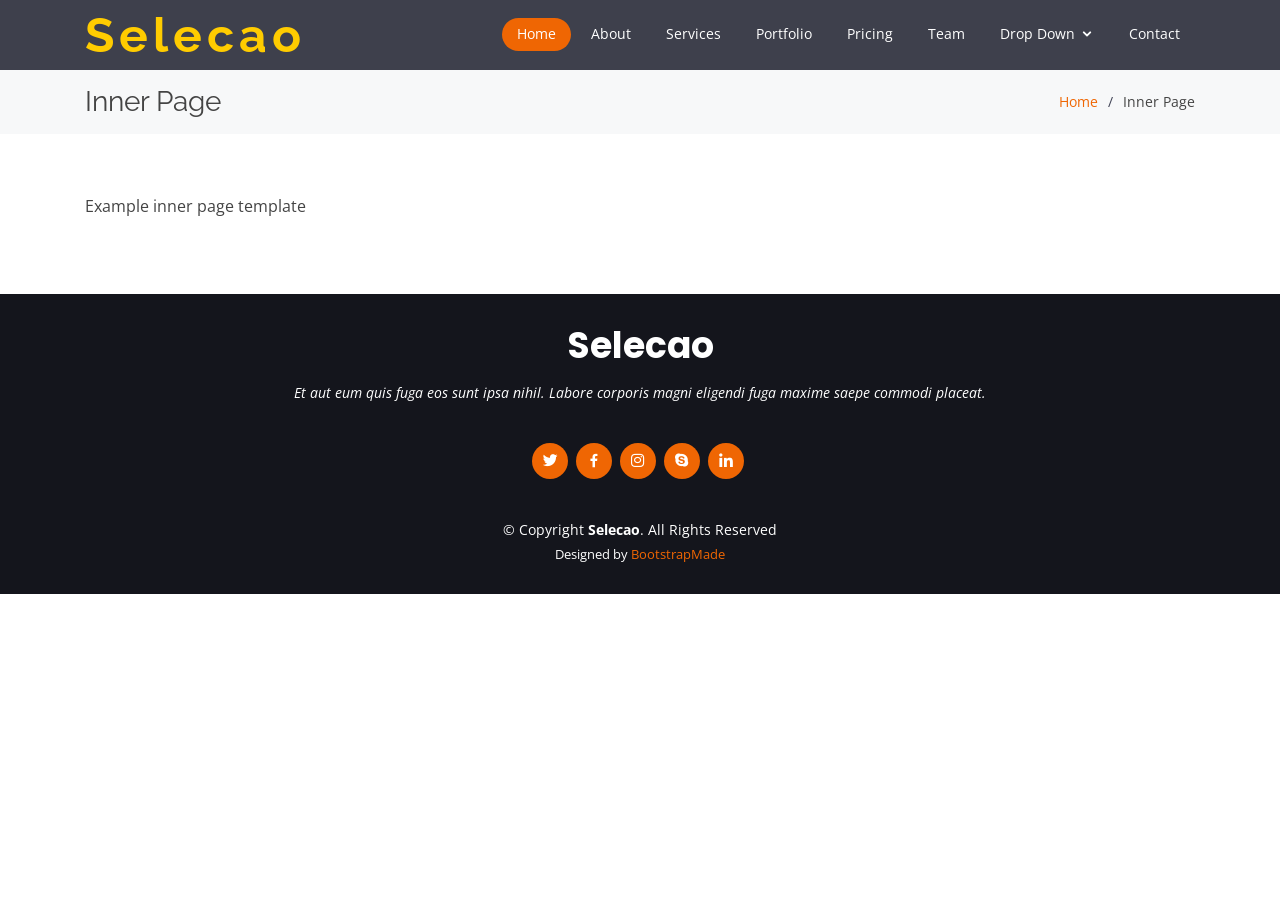
<file: inner-page.html>
<!DOCTYPE html>
<html lang="en">

<head>
  <meta charset="utf-8">
  <meta content="width=device-width, initial-scale=1.0" name="viewport">

  <title>Inner Page - Selecao Bootstrap Template</title>
  <meta content="" name="descriptison">
  <meta content="" name="keywords">

  <!-- Favicons -->
  <link href="assets/img/favicon.png" rel="icon">
  <link href="assets/img/apple-touch-icon.webp rel="apple-touch-icon">

  <!-- Google Fonts -->
  <link href="https://fonts.googleapis.com/css?family=Open+Sans:300,300i,400,400i,600,600i,700,700i|Raleway:300,300i,400,400i,500,500i,600,600i,700,700i|Poppins:300,300i,400,400i,500,500i,600,600i,700,700i" rel="stylesheet">

  <!-- Vendor CSS Files -->
  <link href="assets/vendor/bootstrap/css/bootstrap.min.css" rel="stylesheet">
  <link href="assets/vendor/icofont/icofont.min.css" rel="stylesheet">
  <link href="assets/vendor/boxicons/css/boxicons.min.css" rel="stylesheet">
  <link href="assets/vendor/animate.css/animate.min.css" rel="stylesheet">
  <link href="assets/vendor/remixicon/remixicon.css" rel="stylesheet">
  <link href="assets/vendor/line-awesome/css/line-awesome.min.css" rel="stylesheet">
  <link href="assets/vendor/venobox/venobox.css" rel="stylesheet">
  <link href="assets/vendor/owl.carousel/assets/owl.carousel.min.css" rel="stylesheet">
  <link href="assets/vendor/aos/aos.css" rel="stylesheet">

  <!-- Template Main CSS File -->
  <link href="assets/css/style.css" rel="stylesheet">

  <!-- =======================================================
  * Template Name: Selecao - v2.2.0
  * Template URL: https://bootstrapmade.com/selecao-bootstrap-template/
  * Author: BootstrapMade.com
  * License: https://bootstrapmade.com/license/
  ======================================================== -->
</head>

<body>

  <!-- ======= Header ======= -->
  <header id="header" class="fixed-top d-flex align-items-center ">
    <div class="container d-flex align-items-center">

      <div class="logo mr-auto">
        <h1 class="text-light"><a href="index.html">Selecao</a></h1>
        <!-- Uncomment below if you prefer to use an image logo -->
        <!-- <a href="index.html"><img src="assets/img/logo.png" alt="" class="img-fluid"></a>-->
      </div>

      <nav class="nav-menu d-none d-lg-block">
        <ul>
          <li class="active"><a href="index.html">Home</a></li>
          <li><a href="#about">About</a></li>
          <li><a href="#services">Services</a></li>
          <li><a href="#portfolio">Portfolio</a></li>
          <li><a href="#pricing">Pricing</a></li>
          <li><a href="#team">Team</a></li>
          <li class="drop-down"><a href="">Drop Down</a>
            <ul>
              <li><a href="#">Drop Down 1</a></li>
              <li class="drop-down"><a href="#">Drop Down 2</a>
                <ul>
                  <li><a href="#">Deep Drop Down 1</a></li>
                  <li><a href="#">Deep Drop Down 2</a></li>
                  <li><a href="#">Deep Drop Down 3</a></li>
                  <li><a href="#">Deep Drop Down 4</a></li>
                  <li><a href="#">Deep Drop Down 5</a></li>
                </ul>
              </li>
              <li><a href="#">Drop Down 3</a></li>
              <li><a href="#">Drop Down 4</a></li>
              <li><a href="#">Drop Down 5</a></li>
            </ul>
          </li>
          <li><a href="#contact">Contact</a></li>

        </ul>
      </nav><!-- .nav-menu -->

    </div>
  </header><!-- End Header -->

  <main id="main">

    <!-- ======= Breadcrumbs ======= -->
    <section class="breadcrumbs">
      <div class="container">

        <div class="d-flex justify-content-between align-items-center">
          <h2>Inner Page</h2>
          <ol>
            <li><a href="index.html">Home</a></li>
            <li>Inner Page</li>
          </ol>
        </div>

      </div>
    </section><!-- End Breadcrumbs -->

    <section class="inner-page">
      <div class="container">
        <p>
          Example inner page template
        </p>
      </div>
    </section>

  </main><!-- End #main -->

  <!-- ======= Footer ======= -->
  <footer id="footer">
    <div class="container">
      <h3>Selecao</h3>
      <p>Et aut eum quis fuga eos sunt ipsa nihil. Labore corporis magni eligendi fuga maxime saepe commodi placeat.</p>
      <div class="social-links">
        <a href="#" class="twitter"><i class="bx bxl-twitter"></i></a>
        <a href="#" class="facebook"><i class="bx bxl-facebook"></i></a>
        <a href="#" class="instagram"><i class="bx bxl-instagram"></i></a>
        <a href="#" class="google-plus"><i class="bx bxl-skype"></i></a>
        <a href="#" class="linkedin"><i class="bx bxl-linkedin"></i></a>
      </div>
      <div class="copyright">
        &copy; Copyright <strong><span>Selecao</span></strong>. All Rights Reserved
      </div>
      <div class="credits">
        <!-- All the links in the footer should remain intact. -->
        <!-- You can delete the links only if you purchased the pro version. -->
        <!-- Licensing information: https://bootstrapmade.com/license/ -->
        <!-- Purchase the pro version with working PHP/AJAX contact form: https://bootstrapmade.com/selecao-bootstrap-template/ -->
        Designed by <a href="https://bootstrapmade.com/">BootstrapMade</a>
      </div>
    </div>
  </footer><!-- End Footer -->

  <a href="#" class="back-to-top"><i class="ri-arrow-up-line"></i></a>

  <!-- Vendor JS Files -->
  <script src="assets/vendor/jquery/jquery.min.js"></script>
  <script src="assets/vendor/bootstrap/js/bootstrap.bundle.min.js"></script>
  <script src="assets/vendor/jquery.easing/jquery.easing.min.js"></script>
  <script src="assets/vendor/php-email-form/validate.js"></script>
  <script src="assets/vendor/isotope-layout/isotope.pkgd.min.js"></script>
  <script src="assets/vendor/venobox/venobox.min.js"></script>
  <script src="assets/vendor/owl.carousel/owl.carousel.min.js"></script>
  <script src="assets/vendor/aos/aos.js"></script>

  <!-- Template Main JS File -->
  <script src="assets/js/main.js"></script>

</body>

</html>
</file>
<file: assets/vendor/venobox/venobox.css>
/* ------ venobox.css --------*/
.vbox-overlay *, .vbox-overlay *:before, .vbox-overlay *:after{
    -webkit-backface-visibility: hidden;
    -webkit-box-sizing:border-box;
    -moz-box-sizing:border-box;
    box-sizing:border-box;
}
.vbox-overlay * { 
    -webkit-backface-visibility: visible;
    backface-visibility: visible;
}
.vbox-overlay{
    display: -webkit-flex;
    display: flex;
    -webkit-flex-direction: column;
    flex-direction: column;
    -webkit-justify-content: center;
    justify-content: center;
    -webkit-align-items: center;
    align-items: center;
    position: fixed;
    left: 0;
    top: 0;
    bottom: 0;
    right: 0;
    z-index: 999999;
}

/* ----- navigation ----- */
.vbox-title{
    width: 100%;
    height: 40px;
    float: left;
    text-align: center;
    line-height: 28px;
    font-size: 12px;
    padding: 6px 50px;
    overflow: hidden;
    position: fixed;
    display: none;
    left: 0;
    z-index: 89;
}
.vbox-close{
    cursor: pointer;
    position: fixed;
    top: -1px;
    right: 0;
    width: 50px;
    height: 40px;
    padding: 6px;
    display: block;
    background-position:10px center;
    overflow: hidden;
    font-size: 24px;
    line-height: 1;
    text-align: center;
    z-index: 99;
}
.vbox-left{
    cursor: pointer;
    position: fixed;
    left: 0;
    height: 40px;
    overflow: hidden;
    line-height: 28px;
    font-size: 12px;
    z-index: 99;
    display: flex;
    align-items:center;
}
.vbox-num{
    display: inline-block;
    margin: 6px 0 6px 15px;
}
/* ----- Social share ----- */
.vbox-share{
    line-height: 28px;
    font-size: 12px;
    overflow: hidden;
    position: fixed;
    left: 0;
    z-index: 98;
    display: flex;
    align-items:center;
    justify-content: center;
    width: 100%;
    text-align: center;
}
.vbox-share svg{
    max-height: 28px;
    width: 28px;
    z-index: 10;
    margin-left: 12px;
    margin-top: 6px;
    margin-bottom: 6px;
    vertical-align: middle;
}


/* ----- navigation ARROWS ----- */
.vbox-next, .vbox-prev{
    position: fixed;
    top: 50%;
    margin-top: -15px;
    overflow: hidden;
    cursor: pointer;
    display: block;
    width: 45px;
    height: 45px;
    z-index: 99;
}
.vbox-next span, .vbox-prev span{
    position: relative;
    width: 20px;
    height: 20px;
    border: 2px solid transparent;
    border-top-color: #B6B6B6;
    border-right-color: #B6B6B6;
    text-indent: -100px;
    position: absolute;
    top: 8px;
    display: block;
}
.vbox-prev{
    left: 15px;
}
.vbox-next{
    right: 15px;
}
.vbox-prev span{
    left: 10px;
    -ms-transform: rotate(-135deg);
    -webkit-transform: rotate(-135deg);
    transform: rotate(-135deg);
}
.vbox-next span{
    -ms-transform: rotate(45deg);
    -webkit-transform: rotate(45deg);
    transform: rotate(45deg);
    right: 10px;
}
/* ------- inline window ------ */
.vbox-inline{
    width: 420px;
    height: 315px;
    height: 70vh;
    padding: 10px;
    background: #fff;
    margin: 0 auto;
    overflow: auto;
    text-align: left;
}
/* ------- Video & iFrames window ------ */
.venoframe{
    max-width: 100%;
    width: 100%;
    border: none;
    width: 100%;
    height: 260px;
    height: 70vh;
}
.venoframe.vbvid{
    height: 260px;
}
@media (min-width: 768px) {
    .venoframe, .vbox-inline{
        width: 90%;
        height: 360px;
        height: 70vh;
    }
    .venoframe.vbvid{
        width: 640px;
        height: 360px;
    }
}
@media (min-width: 992px) {
    .venoframe, .vbox-inline{
        max-width: 1200px;
        width: 80%;
        height: 540px;
        height: 70vh;
    }
    .venoframe.vbvid{
        width: 960px;
        height: 540px;
    }
}
/* 
Please do NOT edit this part! 
or at least read this note: http://i.imgur.com/7C0ws9e.gif
*/
.vbox-open{
    overflow: hidden;
}
.vbox-container{
    position: absolute;
    left: 0;
    right: 0;
    top: 0;
    bottom: 0;
    overflow-x: hidden;
    overflow-y: scroll;
    overflow-scrolling: touch;
    -webkit-overflow-scrolling: touch;
    z-index: 20;
    max-height: 100%;

}

.vbox-content{
    text-align: center;
    float: left;
    width: 100%;
    position: relative;
    overflow: hidden;
    padding: 20px 4%;
}
.vbox-container img{
    max-width: 100%;
    height: auto;
}
.vbox-figlio{
    box-shadow: 0 0 12px rgba(0,0,0,0.19), 0 6px 6px rgba(0,0,0,0.23);
    max-width: 100%;
    text-align: initial;
}
img.vbox-figlio{
    -webkit-user-select: none;
-khtml-user-select: none;
-moz-user-select: none;
-o-user-select: none;
user-select: none;
}
.vbox-content.swipe-left{
    margin-left: -200px !important;
}
.vbox-content.swipe-right{
    margin-left: 200px !important;
}
.vbox-animated{
    webkit-transition: margin 300ms ease-out;
    transition: margin 300ms ease-out;
}

/* ---------- preloader ----------
 * SPINKIT 
 * http://tobiasahlin.com/spinkit/
-------------------------------- */
.sk-double-bounce,.sk-rotating-plane{width:40px;height:40px;margin:40px auto}.sk-rotating-plane{background-color:#333;-webkit-animation:sk-rotatePlane 1.2s infinite ease-in-out;animation:sk-rotatePlane 1.2s infinite ease-in-out}@-webkit-keyframes sk-rotatePlane{0%{-webkit-transform:perspective(120px) rotateX(0) rotateY(0);transform:perspective(120px) rotateX(0) rotateY(0)}50%{-webkit-transform:perspective(120px) rotateX(-180.1deg) rotateY(0);transform:perspective(120px) rotateX(-180.1deg) rotateY(0)}100%{-webkit-transform:perspective(120px) rotateX(-180deg) rotateY(-179.9deg);transform:perspective(120px) rotateX(-180deg) rotateY(-179.9deg)}}@keyframes sk-rotatePlane{0%{-webkit-transform:perspective(120px) rotateX(0) rotateY(0);transform:perspective(120px) rotateX(0) rotateY(0)}50%{-webkit-transform:perspective(120px) rotateX(-180.1deg) rotateY(0);transform:perspective(120px) rotateX(-180.1deg) rotateY(0)}100%{-webkit-transform:perspective(120px) rotateX(-180deg) rotateY(-179.9deg);transform:perspective(120px) rotateX(-180deg) rotateY(-179.9deg)}}.sk-double-bounce{position:relative}.sk-double-bounce .sk-child{width:100%;height:100%;border-radius:50%;background-color:#333;opacity:.6;position:absolute;top:0;left:0;-webkit-animation:sk-doubleBounce 2s infinite ease-in-out;animation:sk-doubleBounce 2s infinite ease-in-out}.sk-chasing-dots .sk-child,.sk-spinner-pulse,.sk-three-bounce .sk-child{background-color:#333;border-radius:100%}.sk-double-bounce .sk-double-bounce2{-webkit-animation-delay:-1s;animation-delay:-1s}@-webkit-keyframes sk-doubleBounce{0%,100%{-webkit-transform:scale(0);transform:scale(0)}50%{-webkit-transform:scale(1);transform:scale(1)}}@keyframes sk-doubleBounce{0%,100%{-webkit-transform:scale(0);transform:scale(0)}50%{-webkit-transform:scale(1);transform:scale(1)}}.sk-wave{margin:40px auto;width:50px;height:40px;text-align:center;font-size:10px}.sk-wave .sk-rect{background-color:#333;height:100%;width:6px;display:inline-block;-webkit-animation:sk-waveStretchDelay 1.2s infinite ease-in-out;animation:sk-waveStretchDelay 1.2s infinite ease-in-out}.sk-wave .sk-rect1{-webkit-animation-delay:-1.2s;animation-delay:-1.2s}.sk-wave .sk-rect2{-webkit-animation-delay:-1.1s;animation-delay:-1.1s}.sk-wave .sk-rect3{-webkit-animation-delay:-1s;animation-delay:-1s}.sk-wave .sk-rect4{-webkit-animation-delay:-.9s;animation-delay:-.9s}.sk-wave .sk-rect5{-webkit-animation-delay:-.8s;animation-delay:-.8s}@-webkit-keyframes sk-waveStretchDelay{0%,100%,40%{-webkit-transform:scaleY(.4);transform:scaleY(.4)}20%{-webkit-transform:scaleY(1);transform:scaleY(1)}}@keyframes sk-waveStretchDelay{0%,100%,40%{-webkit-transform:scaleY(.4);transform:scaleY(.4)}20%{-webkit-transform:scaleY(1);transform:scaleY(1)}}.sk-wandering-cubes{margin:40px auto;width:40px;height:40px;position:relative}.sk-wandering-cubes .sk-cube{background-color:#333;width:10px;height:10px;position:absolute;top:0;left:0;-webkit-animation:sk-wanderingCube 1.8s ease-in-out -1.8s infinite both;animation:sk-wanderingCube 1.8s ease-in-out -1.8s infinite both}.sk-chasing-dots,.sk-spinner-pulse{width:40px;height:40px;margin:40px auto}.sk-wandering-cubes .sk-cube2{-webkit-animation-delay:-.9s;animation-delay:-.9s}@-webkit-keyframes sk-wanderingCube{0%{-webkit-transform:rotate(0);transform:rotate(0)}25%{-webkit-transform:translateX(30px) rotate(-90deg) scale(.5);transform:translateX(30px) rotate(-90deg) scale(.5)}50%{-webkit-transform:translateX(30px) translateY(30px) rotate(-179deg);transform:translateX(30px) translateY(30px) rotate(-179deg)}50.1%{-webkit-transform:translateX(30px) translateY(30px) rotate(-180deg);transform:translateX(30px) translateY(30px) rotate(-180deg)}75%{-webkit-transform:translateX(0) translateY(30px) rotate(-270deg) scale(.5);transform:translateX(0) translateY(30px) rotate(-270deg) scale(.5)}100%{-webkit-transform:rotate(-360deg);transform:rotate(-360deg)}}@keyframes sk-wanderingCube{0%{-webkit-transform:rotate(0);transform:rotate(0)}25%{-webkit-transform:translateX(30px) rotate(-90deg) scale(.5);transform:translateX(30px) rotate(-90deg) scale(.5)}50%{-webkit-transform:translateX(30px) translateY(30px) rotate(-179deg);transform:translateX(30px) translateY(30px) rotate(-179deg)}50.1%{-webkit-transform:translateX(30px) translateY(30px) rotate(-180deg);transform:translateX(30px) translateY(30px) rotate(-180deg)}75%{-webkit-transform:translateX(0) translateY(30px) rotate(-270deg) scale(.5);transform:translateX(0) translateY(30px) rotate(-270deg) scale(.5)}100%{-webkit-transform:rotate(-360deg);transform:rotate(-360deg)}}.sk-spinner-pulse{-webkit-animation:sk-pulseScaleOut 1s infinite ease-in-out;animation:sk-pulseScaleOut 1s infinite ease-in-out}@-webkit-keyframes sk-pulseScaleOut{0%{-webkit-transform:scale(0);transform:scale(0)}100%{-webkit-transform:scale(1);transform:scale(1);opacity:0}}@keyframes sk-pulseScaleOut{0%{-webkit-transform:scale(0);transform:scale(0)}100%{-webkit-transform:scale(1);transform:scale(1);opacity:0}}.sk-chasing-dots{position:relative;text-align:center;-webkit-animation:sk-chasingDotsRotate 2s infinite linear;animation:sk-chasingDotsRotate 2s infinite linear}.sk-chasing-dots .sk-child{width:60%;height:60%;display:inline-block;position:absolute;top:0;-webkit-animation:sk-chasingDotsBounce 2s infinite ease-in-out;animation:sk-chasingDotsBounce 2s infinite ease-in-out}.sk-chasing-dots .sk-dot2{top:auto;bottom:0;-webkit-animation-delay:-1s;animation-delay:-1s}@-webkit-keyframes sk-chasingDotsRotate{100%{-webkit-transform:rotate(360deg);transform:rotate(360deg)}}@keyframes sk-chasingDotsRotate{100%{-webkit-transform:rotate(360deg);transform:rotate(360deg)}}@-webkit-keyframes sk-chasingDotsBounce{0%,100%{-webkit-transform:scale(0);transform:scale(0)}50%{-webkit-transform:scale(1);transform:scale(1)}}@keyframes sk-chasingDotsBounce{0%,100%{-webkit-transform:scale(0);transform:scale(0)}50%{-webkit-transform:scale(1);transform:scale(1)}}.sk-three-bounce{margin:40px auto;width:80px;text-align:center}.sk-three-bounce .sk-child{width:20px;height:20px;display:inline-block;-webkit-animation:sk-three-bounce 1.4s ease-in-out 0s infinite both;animation:sk-three-bounce 1.4s ease-in-out 0s infinite both}.sk-circle .sk-child:before,.sk-fading-circle .sk-circle:before{display:block;border-radius:100%;content:'';background-color:#333}.sk-three-bounce .sk-bounce1{-webkit-animation-delay:-.32s;animation-delay:-.32s}.sk-three-bounce .sk-bounce2{-webkit-animation-delay:-.16s;animation-delay:-.16s}@-webkit-keyframes sk-three-bounce{0%,100%,80%{-webkit-transform:scale(0);transform:scale(0)}40%{-webkit-transform:scale(1);transform:scale(1)}}@keyframes sk-three-bounce{0%,100%,80%{-webkit-transform:scale(0);transform:scale(0)}40%{-webkit-transform:scale(1);transform:scale(1)}}.sk-circle{margin:40px auto;width:40px;height:40px;position:relative}.sk-circle .sk-child{width:100%;height:100%;position:absolute;left:0;top:0}.sk-circle .sk-child:before{margin:0 auto;width:15%;height:15%;-webkit-animation:sk-circleBounceDelay 1.2s infinite ease-in-out both;animation:sk-circleBounceDelay 1.2s infinite ease-in-out both}.sk-circle .sk-circle2{-webkit-transform:rotate(30deg);-ms-transform:rotate(30deg);transform:rotate(30deg)}.sk-circle .sk-circle3{-webkit-transform:rotate(60deg);-ms-transform:rotate(60deg);transform:rotate(60deg)}.sk-circle .sk-circle4{-webkit-transform:rotate(90deg);-ms-transform:rotate(90deg);transform:rotate(90deg)}.sk-circle .sk-circle5{-webkit-transform:rotate(120deg);-ms-transform:rotate(120deg);transform:rotate(120deg)}.sk-circle .sk-circle6{-webkit-transform:rotate(150deg);-ms-transform:rotate(150deg);transform:rotate(150deg)}.sk-circle .sk-circle7{-webkit-transform:rotate(180deg);-ms-transform:rotate(180deg);transform:rotate(180deg)}.sk-circle .sk-circle8{-webkit-transform:rotate(210deg);-ms-transform:rotate(210deg);transform:rotate(210deg)}.sk-circle .sk-circle9{-webkit-transform:rotate(240deg);-ms-transform:rotate(240deg);transform:rotate(240deg)}.sk-circle .sk-circle10{-webkit-transform:rotate(270deg);-ms-transform:rotate(270deg);transform:rotate(270deg)}.sk-circle .sk-circle11{-webkit-transform:rotate(300deg);-ms-transform:rotate(300deg);transform:rotate(300deg)}.sk-circle .sk-circle12{-webkit-transform:rotate(330deg);-ms-transform:rotate(330deg);transform:rotate(330deg)}.sk-circle .sk-circle2:before{-webkit-animation-delay:-1.1s;animation-delay:-1.1s}.sk-circle .sk-circle3:before{-webkit-animation-delay:-1s;animation-delay:-1s}.sk-circle .sk-circle4:before{-webkit-animation-delay:-.9s;animation-delay:-.9s}.sk-circle .sk-circle5:before{-webkit-animation-delay:-.8s;animation-delay:-.8s}.sk-circle .sk-circle6:before{-webkit-animation-delay:-.7s;animation-delay:-.7s}.sk-circle .sk-circle7:before{-webkit-animation-delay:-.6s;animation-delay:-.6s}.sk-circle .sk-circle8:before{-webkit-animation-delay:-.5s;animation-delay:-.5s}.sk-circle .sk-circle9:before{-webkit-animation-delay:-.4s;animation-delay:-.4s}.sk-circle .sk-circle10:before{-webkit-animation-delay:-.3s;animation-delay:-.3s}.sk-circle .sk-circle11:before{-webkit-animation-delay:-.2s;animation-delay:-.2s}.sk-circle .sk-circle12:before{-webkit-animation-delay:-.1s;animation-delay:-.1s}@-webkit-keyframes sk-circleBounceDelay{0%,100%,80%{-webkit-transform:scale(0);transform:scale(0)}40%{-webkit-transform:scale(1);transform:scale(1)}}@keyframes sk-circleBounceDelay{0%,100%,80%{-webkit-transform:scale(0);transform:scale(0)}40%{-webkit-transform:scale(1);transform:scale(1)}}.sk-cube-grid{width:40px;height:40px;margin:40px auto}.sk-cube-grid .sk-cube{width:33.33%;height:33.33%;background-color:#333;float:left;-webkit-animation:sk-cubeGridScaleDelay 1.3s infinite ease-in-out;animation:sk-cubeGridScaleDelay 1.3s infinite ease-in-out}.sk-cube-grid .sk-cube1{-webkit-animation-delay:.2s;animation-delay:.2s}.sk-cube-grid .sk-cube2{-webkit-animation-delay:.3s;animation-delay:.3s}.sk-cube-grid .sk-cube3{-webkit-animation-delay:.4s;animation-delay:.4s}.sk-cube-grid .sk-cube4{-webkit-animation-delay:.1s;animation-delay:.1s}.sk-cube-grid .sk-cube5{-webkit-animation-delay:.2s;animation-delay:.2s}.sk-cube-grid .sk-cube6{-webkit-animation-delay:.3s;animation-delay:.3s}.sk-cube-grid .sk-cube7{-webkit-animation-delay:0ms;animation-delay:0ms}.sk-cube-grid .sk-cube8{-webkit-animation-delay:.1s;animation-delay:.1s}.sk-cube-grid .sk-cube9{-webkit-animation-delay:.2s;animation-delay:.2s}@-webkit-keyframes sk-cubeGridScaleDelay{0%,100%,70%{-webkit-transform:scale3D(1,1,1);transform:scale3D(1,1,1)}35%{-webkit-transform:scale3D(0,0,1);transform:scale3D(0,0,1)}}@keyframes sk-cubeGridScaleDelay{0%,100%,70%{-webkit-transform:scale3D(1,1,1);transform:scale3D(1,1,1)}35%{-webkit-transform:scale3D(0,0,1);transform:scale3D(0,0,1)}}.sk-fading-circle{margin:40px auto;width:40px;height:40px;position:relative}.sk-fading-circle .sk-circle{width:100%;height:100%;position:absolute;left:0;top:0}.sk-fading-circle .sk-circle:before{margin:0 auto;width:15%;height:15%;-webkit-animation:sk-circleFadeDelay 1.2s infinite ease-in-out both;animation:sk-circleFadeDelay 1.2s infinite ease-in-out both}.sk-fading-circle .sk-circle2{-webkit-transform:rotate(30deg);-ms-transform:rotate(30deg);transform:rotate(30deg)}.sk-fading-circle .sk-circle3{-webkit-transform:rotate(60deg);-ms-transform:rotate(60deg);transform:rotate(60deg)}.sk-fading-circle .sk-circle4{-webkit-transform:rotate(90deg);-ms-transform:rotate(90deg);transform:rotate(90deg)}.sk-fading-circle .sk-circle5{-webkit-transform:rotate(120deg);-ms-transform:rotate(120deg);transform:rotate(120deg)}.sk-fading-circle .sk-circle6{-webkit-transform:rotate(150deg);-ms-transform:rotate(150deg);transform:rotate(150deg)}.sk-fading-circle .sk-circle7{-webkit-transform:rotate(180deg);-ms-transform:rotate(180deg);transform:rotate(180deg)}.sk-fading-circle .sk-circle8{-webkit-transform:rotate(210deg);-ms-transform:rotate(210deg);transform:rotate(210deg)}.sk-fading-circle .sk-circle9{-webkit-transform:rotate(240deg);-ms-transform:rotate(240deg);transform:rotate(240deg)}.sk-fading-circle .sk-circle10{-webkit-transform:rotate(270deg);-ms-transform:rotate(270deg);transform:rotate(270deg)}.sk-fading-circle .sk-circle11{-webkit-transform:rotate(300deg);-ms-transform:rotate(300deg);transform:rotate(300deg)}.sk-fading-circle .sk-circle12{-webkit-transform:rotate(330deg);-ms-transform:rotate(330deg);transform:rotate(330deg)}.sk-fading-circle .sk-circle2:before{-webkit-animation-delay:-1.1s;animation-delay:-1.1s}.sk-fading-circle .sk-circle3:before{-webkit-animation-delay:-1s;animation-delay:-1s}.sk-fading-circle .sk-circle4:before{-webkit-animation-delay:-.9s;animation-delay:-.9s}.sk-fading-circle .sk-circle5:before{-webkit-animation-delay:-.8s;animation-delay:-.8s}.sk-fading-circle .sk-circle6:before{-webkit-animation-delay:-.7s;animation-delay:-.7s}.sk-fading-circle .sk-circle7:before{-webkit-animation-delay:-.6s;animation-delay:-.6s}.sk-fading-circle .sk-circle8:before{-webkit-animation-delay:-.5s;animation-delay:-.5s}.sk-fading-circle .sk-circle9:before{-webkit-animation-delay:-.4s;animation-delay:-.4s}.sk-fading-circle .sk-circle10:before{-webkit-animation-delay:-.3s;animation-delay:-.3s}.sk-fading-circle .sk-circle11:before{-webkit-animation-delay:-.2s;animation-delay:-.2s}.sk-fading-circle .sk-circle12:before{-webkit-animation-delay:-.1s;animation-delay:-.1s}@-webkit-keyframes sk-circleFadeDelay{0%,100%,39%{opacity:0}40%{opacity:1}}@keyframes sk-circleFadeDelay{0%,100%,39%{opacity:0}40%{opacity:1}}.sk-folding-cube{margin:40px auto;width:40px;height:40px;position:relative;-webkit-transform:rotateZ(45deg);transform:rotateZ(45deg)}.sk-folding-cube .sk-cube{float:left;width:50%;height:50%;position:relative;-webkit-transform:scale(1.1);-ms-transform:scale(1.1);transform:scale(1.1)}.sk-folding-cube .sk-cube:before{content:'';position:absolute;top:0;left:0;width:100%;height:100%;background-color:#333;-webkit-animation:sk-foldCubeAngle 2.4s infinite linear both;animation:sk-foldCubeAngle 2.4s infinite linear both;-webkit-transform-origin:100% 100%;-ms-transform-origin:100% 100%;transform-origin:100% 100%}.sk-folding-cube .sk-cube2{-webkit-transform:scale(1.1) rotateZ(90deg);transform:scale(1.1) rotateZ(90deg)}.sk-folding-cube .sk-cube3{-webkit-transform:scale(1.1) rotateZ(180deg);transform:scale(1.1) rotateZ(180deg)}.sk-folding-cube .sk-cube4{-webkit-transform:scale(1.1) rotateZ(270deg);transform:scale(1.1) rotateZ(270deg)}.sk-folding-cube .sk-cube2:before{-webkit-animation-delay:.3s;animation-delay:.3s}.sk-folding-cube .sk-cube3:before{-webkit-animation-delay:.6s;animation-delay:.6s}.sk-folding-cube .sk-cube4:before{-webkit-animation-delay:.9s;animation-delay:.9s}@-webkit-keyframes sk-foldCubeAngle{0%,10%{-webkit-transform:perspective(140px) rotateX(-180deg);transform:perspective(140px) rotateX(-180deg);opacity:0}25%,75%{-webkit-transform:perspective(140px) rotateX(0);transform:perspective(140px) rotateX(0);opacity:1}100%,90%{-webkit-transform:perspective(140px) rotateY(180deg);transform:perspective(140px) rotateY(180deg);opacity:0}}@keyframes sk-foldCubeAngle{0%,10%{-webkit-transform:perspective(140px) rotateX(-180deg);transform:perspective(140px) rotateX(-180deg);opacity:0}25%,75%{-webkit-transform:perspective(140px) rotateX(0);transform:perspective(140px) rotateX(0);opacity:1}100%,90%{-webkit-transform:perspective(140px) rotateY(180deg);transform:perspective(140px) rotateY(180deg);opacity:0}}
</file>
<file: assets/vendor/line-awesome/css/line-awesome.min.css>
.la,.lab,.lad,.lal,.lar,.las{-moz-osx-font-smoothing:grayscale;-webkit-font-smoothing:antialiased;display:inline-block;font-style:normal;font-variant:normal;text-rendering:auto;line-height:1}.la-lg{font-size:1.33333em;line-height:.75em;vertical-align:-.0667em}.la-xs{font-size:.75em}.la-sm{font-size:.875em}.la-1x{font-size:1em}.la-2x{font-size:2em}.la-3x{font-size:3em}.la-4x{font-size:4em}.la-5x{font-size:5em}.la-6x{font-size:6em}.la-7x{font-size:7em}.la-8x{font-size:8em}.la-9x{font-size:9em}.la-10x{font-size:10em}.la-fw{text-align:center;width:1.25em}.la-ul{list-style-type:none;margin-left:2.5em;padding-left:0}.la-ul>li{position:relative}.la-li{left:-2em;position:absolute;text-align:center;width:2em;line-height:inherit}.la-border{border:solid .08em #eee;border-radius:.1em;padding:.2em .25em .15em}.la-pull-left{float:left}.la-pull-right{float:right}.la.la-pull-left,.lab.la-pull-left,.lal.la-pull-left,.lar.la-pull-left,.las.la-pull-left{margin-right:.3em}.la.la-pull-right,.lab.la-pull-right,.lal.la-pull-right,.lar.la-pull-right,.las.la-pull-right{margin-left:.3em}.la-spin{-webkit-animation:la-spin 2s infinite linear;animation:la-spin 2s infinite linear}.la-pulse{-webkit-animation:la-spin 1s infinite steps(8);animation:la-spin 1s infinite steps(8)}@-webkit-keyframes la-spin{0%{-webkit-transform:rotate(0);transform:rotate(0)}100%{-webkit-transform:rotate(360deg);transform:rotate(360deg)}}@keyframes la-spin{0%{-webkit-transform:rotate(0);transform:rotate(0)}100%{-webkit-transform:rotate(360deg);transform:rotate(360deg)}}.la-rotate-90{-webkit-transform:rotate(90deg);transform:rotate(90deg)}.la-rotate-180{-webkit-transform:rotate(180deg);transform:rotate(180deg)}.la-rotate-270{-webkit-transform:rotate(270deg);transform:rotate(270deg)}.la-flip-horizontal{-webkit-transform:scale(-1,1);transform:scale(-1,1)}.la-flip-vertical{-webkit-transform:scale(1,-1);transform:scale(1,-1)}.la-flip-both,.la-flip-horizontal.la-flip-vertical{-webkit-transform:scale(-1,-1);transform:scale(-1,-1)}:root .la-flip-both,:root .la-flip-horizontal,:root .la-flip-vertical,:root .la-rotate-180,:root .la-rotate-270,:root .la-rotate-90{-webkit-filter:none;filter:none}.la-stack{display:inline-block;height:2em;line-height:2em;position:relative;vertical-align:middle;width:2.5em}.la-stack-1x,.la-stack-2x{left:0;position:absolute;text-align:center;width:100%}.la-stack-1x{line-height:inherit}.la-stack-2x{font-size:2em}.la-inverse{color:#fff}.la-500px:before{content:"\f26e"}.la-accessible-icon:before{content:"\f368"}.la-accusoft:before{content:"\f369"}.la-acquisitions-incorporated:before{content:"\f6af"}.la-ad:before{content:"\f641"}.la-address-book:before{content:"\f2b9"}.la-address-card:before{content:"\f2bb"}.la-adjust:before{content:"\f042"}.la-adn:before{content:"\f170"}.la-adobe:before{content:"\f778"}.la-adversal:before{content:"\f36a"}.la-affiliatetheme:before{content:"\f36b"}.la-air-freshener:before{content:"\f5d0"}.la-airbnb:before{content:"\f834"}.la-algolia:before{content:"\f36c"}.la-align-center:before{content:"\f037"}.la-align-justify:before{content:"\f039"}.la-align-left:before{content:"\f036"}.la-align-right:before{content:"\f038"}.la-alipay:before{content:"\f642"}.la-allergies:before{content:"\f461"}.la-amazon:before{content:"\f270"}.la-amazon-pay:before{content:"\f42c"}.la-ambulance:before{content:"\f0f9"}.la-american-sign-language-interpreting:before{content:"\f2a3"}.la-amilia:before{content:"\f36d"}.la-anchor:before{content:"\f13d"}.la-android:before{content:"\f17b"}.la-angellist:before{content:"\f209"}.la-angle-double-down:before{content:"\f103"}.la-angle-double-left:before{content:"\f100"}.la-angle-double-right:before{content:"\f101"}.la-angle-double-up:before{content:"\f102"}.la-angle-down:before{content:"\f107"}.la-angle-left:before{content:"\f104"}.la-angle-right:before{content:"\f105"}.la-angle-up:before{content:"\f106"}.la-angry:before{content:"\f556"}.la-angrycreative:before{content:"\f36e"}.la-angular:before{content:"\f420"}.la-ankh:before{content:"\f644"}.la-app-store:before{content:"\f36f"}.la-app-store-ios:before{content:"\f370"}.la-apper:before{content:"\f371"}.la-apple:before{content:"\f179"}.la-apple-alt:before{content:"\f5d1"}.la-apple-pay:before{content:"\f415"}.la-archive:before{content:"\f187"}.la-archway:before{content:"\f557"}.la-arrow-alt-circle-down:before{content:"\f358"}.la-arrow-alt-circle-left:before{content:"\f359"}.la-arrow-alt-circle-right:before{content:"\f35a"}.la-arrow-alt-circle-up:before{content:"\f35b"}.la-arrow-circle-down:before{content:"\f0ab"}.la-arrow-circle-left:before{content:"\f0a8"}.la-arrow-circle-right:before{content:"\f0a9"}.la-arrow-circle-up:before{content:"\f0aa"}.la-arrow-down:before{content:"\f063"}.la-arrow-left:before{content:"\f060"}.la-arrow-right:before{content:"\f061"}.la-arrow-up:before{content:"\f062"}.la-arrows-alt:before{content:"\f0b2"}.la-arrows-alt-h:before{content:"\f337"}.la-arrows-alt-v:before{content:"\f338"}.la-artstation:before{content:"\f77a"}.la-assistive-listening-systems:before{content:"\f2a2"}.la-asterisk:before{content:"\f069"}.la-asymmetrik:before{content:"\f372"}.la-at:before{content:"\f1fa"}.la-atlas:before{content:"\f558"}.la-atlassian:before{content:"\f77b"}.la-atom:before{content:"\f5d2"}.la-audible:before{content:"\f373"}.la-audio-description:before{content:"\f29e"}.la-autoprefixer:before{content:"\f41c"}.la-avianex:before{content:"\f374"}.la-aviato:before{content:"\f421"}.la-award:before{content:"\f559"}.la-aws:before{content:"\f375"}.la-baby:before{content:"\f77c"}.la-baby-carriage:before{content:"\f77d"}.la-backspace:before{content:"\f55a"}.la-backward:before{content:"\f04a"}.la-bacon:before{content:"\f7e5"}.la-balance-scale:before{content:"\f24e"}.la-balance-scale-left:before{content:"\f515"}.la-balance-scale-right:before{content:"\f516"}.la-ban:before{content:"\f05e"}.la-band-aid:before{content:"\f462"}.la-bandcamp:before{content:"\f2d5"}.la-barcode:before{content:"\f02a"}.la-bars:before{content:"\f0c9"}.la-baseball-ball:before{content:"\f433"}.la-basketball-ball:before{content:"\f434"}.la-bath:before{content:"\f2cd"}.la-battery-empty:before{content:"\f244"}.la-battery-full:before{content:"\f240"}.la-battery-half:before{content:"\f242"}.la-battery-quarter:before{content:"\f243"}.la-battery-three-quarters:before{content:"\f241"}.la-battle-net:before{content:"\f835"}.la-bed:before{content:"\f236"}.la-beer:before{content:"\f0fc"}.la-behance:before{content:"\f1b4"}.la-behance-square:before{content:"\f1b5"}.la-bell:before{content:"\f0f3"}.la-bell-slash:before{content:"\f1f6"}.la-bezier-curve:before{content:"\f55b"}.la-bible:before{content:"\f647"}.la-bicycle:before{content:"\f206"}.la-biking:before{content:"\f84a"}.la-bimobject:before{content:"\f378"}.la-binoculars:before{content:"\f1e5"}.la-biohazard:before{content:"\f780"}.la-birthday-cake:before{content:"\f1fd"}.la-bitbucket:before{content:"\f171"}.la-bitcoin:before{content:"\f379"}.la-bity:before{content:"\f37a"}.la-black-tie:before{content:"\f27e"}.la-blackberry:before{content:"\f37b"}.la-blender:before{content:"\f517"}.la-blender-phone:before{content:"\f6b6"}.la-blind:before{content:"\f29d"}.la-blog:before{content:"\f781"}.la-blogger:before{content:"\f37c"}.la-blogger-b:before{content:"\f37d"}.la-bluetooth:before{content:"\f293"}.la-bluetooth-b:before{content:"\f294"}.la-bold:before{content:"\f032"}.la-bolt:before{content:"\f0e7"}.la-bomb:before{content:"\f1e2"}.la-bone:before{content:"\f5d7"}.la-bong:before{content:"\f55c"}.la-book:before{content:"\f02d"}.la-book-dead:before{content:"\f6b7"}.la-book-medical:before{content:"\f7e6"}.la-book-open:before{content:"\f518"}.la-book-reader:before{content:"\f5da"}.la-bookmark:before{content:"\f02e"}.la-bootstrap:before{content:"\f836"}.la-border-all:before{content:"\f84c"}.la-border-none:before{content:"\f850"}.la-border-style:before{content:"\f853"}.la-bowling-ball:before{content:"\f436"}.la-box:before{content:"\f466"}.la-box-open:before{content:"\f49e"}.la-boxes:before{content:"\f468"}.la-braille:before{content:"\f2a1"}.la-brain:before{content:"\f5dc"}.la-bread-slice:before{content:"\f7ec"}.la-briefcase:before{content:"\f0b1"}.la-briefcase-medical:before{content:"\f469"}.la-broadcast-tower:before{content:"\f519"}.la-broom:before{content:"\f51a"}.la-brush:before{content:"\f55d"}.la-btc:before{content:"\f15a"}.la-buffer:before{content:"\f837"}.la-bug:before{content:"\f188"}.la-building:before{content:"\f1ad"}.la-bullhorn:before{content:"\f0a1"}.la-bullseye:before{content:"\f140"}.la-burn:before{content:"\f46a"}.la-buromobelexperte:before{content:"\f37f"}.la-bus:before{content:"\f207"}.la-bus-alt:before{content:"\f55e"}.la-business-time:before{content:"\f64a"}.la-buy-n-large:before{content:"\f8a6"}.la-buysellads:before{content:"\f20d"}.la-calculator:before{content:"\f1ec"}.la-calendar:before{content:"\f133"}.la-calendar-alt:before{content:"\f073"}.la-calendar-check:before{content:"\f274"}.la-calendar-day:before{content:"\f783"}.la-calendar-minus:before{content:"\f272"}.la-calendar-plus:before{content:"\f271"}.la-calendar-times:before{content:"\f273"}.la-calendar-week:before{content:"\f784"}.la-camera:before{content:"\f030"}.la-camera-retro:before{content:"\f083"}.la-campground:before{content:"\f6bb"}.la-canadian-maple-leaf:before{content:"\f785"}.la-candy-cane:before{content:"\f786"}.la-cannabis:before{content:"\f55f"}.la-capsules:before{content:"\f46b"}.la-car:before{content:"\f1b9"}.la-car-alt:before{content:"\f5de"}.la-car-battery:before{content:"\f5df"}.la-car-crash:before{content:"\f5e1"}.la-car-side:before{content:"\f5e4"}.la-caret-down:before{content:"\f0d7"}.la-caret-left:before{content:"\f0d9"}.la-caret-right:before{content:"\f0da"}.la-caret-square-down:before{content:"\f150"}.la-caret-square-left:before{content:"\f191"}.la-caret-square-right:before{content:"\f152"}.la-caret-square-up:before{content:"\f151"}.la-caret-up:before{content:"\f0d8"}.la-carrot:before{content:"\f787"}.la-cart-arrow-down:before{content:"\f218"}.la-cart-plus:before{content:"\f217"}.la-cash-register:before{content:"\f788"}.la-cat:before{content:"\f6be"}.la-cc-amazon-pay:before{content:"\f42d"}.la-cc-amex:before{content:"\f1f3"}.la-cc-apple-pay:before{content:"\f416"}.la-cc-diners-club:before{content:"\f24c"}.la-cc-discover:before{content:"\f1f2"}.la-cc-jcb:before{content:"\f24b"}.la-cc-mastercard:before{content:"\f1f1"}.la-cc-paypal:before{content:"\f1f4"}.la-cc-stripe:before{content:"\f1f5"}.la-cc-visa:before{content:"\f1f0"}.la-centercode:before{content:"\f380"}.la-centos:before{content:"\f789"}.la-certificate:before{content:"\f0a3"}.la-chair:before{content:"\f6c0"}.la-chalkboard:before{content:"\f51b"}.la-chalkboard-teacher:before{content:"\f51c"}.la-charging-station:before{content:"\f5e7"}.la-chart-area:before{content:"\f1fe"}.la-chart-bar:before{content:"\f080"}.la-chart-line:before{content:"\f201"}.la-chart-pie:before{content:"\f200"}.la-check:before{content:"\f00c"}.la-check-circle:before{content:"\f058"}.la-check-double:before{content:"\f560"}.la-check-square:before{content:"\f14a"}.la-cheese:before{content:"\f7ef"}.la-chess:before{content:"\f439"}.la-chess-bishop:before{content:"\f43a"}.la-chess-board:before{content:"\f43c"}.la-chess-king:before{content:"\f43f"}.la-chess-knight:before{content:"\f441"}.la-chess-pawn:before{content:"\f443"}.la-chess-queen:before{content:"\f445"}.la-chess-rook:before{content:"\f447"}.la-chevron-circle-down:before{content:"\f13a"}.la-chevron-circle-left:before{content:"\f137"}.la-chevron-circle-right:before{content:"\f138"}.la-chevron-circle-up:before{content:"\f139"}.la-chevron-down:before{content:"\f078"}.la-chevron-left:before{content:"\f053"}.la-chevron-right:before{content:"\f054"}.la-chevron-up:before{content:"\f077"}.la-child:before{content:"\f1ae"}.la-chrome:before{content:"\f268"}.la-chromecast:before{content:"\f838"}.la-church:before{content:"\f51d"}.la-circle:before{content:"\f111"}.la-circle-notch:before{content:"\f1ce"}.la-city:before{content:"\f64f"}.la-clinic-medical:before{content:"\f7f2"}.la-clipboard:before{content:"\f328"}.la-clipboard-check:before{content:"\f46c"}.la-clipboard-list:before{content:"\f46d"}.la-clock:before{content:"\f017"}.la-clone:before{content:"\f24d"}.la-closed-captioning:before{content:"\f20a"}.la-cloud:before{content:"\f0c2"}.la-cloud-download-alt:before{content:"\f381"}.la-cloud-meatball:before{content:"\f73b"}.la-cloud-moon:before{content:"\f6c3"}.la-cloud-moon-rain:before{content:"\f73c"}.la-cloud-rain:before{content:"\f73d"}.la-cloud-showers-heavy:before{content:"\f740"}.la-cloud-sun:before{content:"\f6c4"}.la-cloud-sun-rain:before{content:"\f743"}.la-cloud-upload-alt:before{content:"\f382"}.la-cloudscale:before{content:"\f383"}.la-cloudsmith:before{content:"\f384"}.la-cloudversify:before{content:"\f385"}.la-cocktail:before{content:"\f561"}.la-code:before{content:"\f121"}.la-code-branch:before{content:"\f126"}.la-codepen:before{content:"\f1cb"}.la-codiepie:before{content:"\f284"}.la-coffee:before{content:"\f0f4"}.la-cog:before{content:"\f013"}.la-cogs:before{content:"\f085"}.la-coins:before{content:"\f51e"}.la-columns:before{content:"\f0db"}.la-comment:before{content:"\f075"}.la-comment-alt:before{content:"\f27a"}.la-comment-dollar:before{content:"\f651"}.la-comment-dots:before{content:"\f4ad"}.la-comment-medical:before{content:"\f7f5"}.la-comment-slash:before{content:"\f4b3"}.la-comments:before{content:"\f086"}.la-comments-dollar:before{content:"\f653"}.la-compact-disc:before{content:"\f51f"}.la-compass:before{content:"\f14e"}.la-compress:before{content:"\f066"}.la-compress-arrows-alt:before{content:"\f78c"}.la-concierge-bell:before{content:"\f562"}.la-confluence:before{content:"\f78d"}.la-connectdevelop:before{content:"\f20e"}.la-contao:before{content:"\f26d"}.la-cookie:before{content:"\f563"}.la-cookie-bite:before{content:"\f564"}.la-copy:before{content:"\f0c5"}.la-copyright:before{content:"\f1f9"}.la-cotton-bureau:before{content:"\f89e"}.la-couch:before{content:"\f4b8"}.la-cpanel:before{content:"\f388"}.la-creative-commons:before{content:"\f25e"}.la-creative-commons-by:before{content:"\f4e7"}.la-creative-commons-nc:before{content:"\f4e8"}.la-creative-commons-nc-eu:before{content:"\f4e9"}.la-creative-commons-nc-jp:before{content:"\f4ea"}.la-creative-commons-nd:before{content:"\f4eb"}.la-creative-commons-pd:before{content:"\f4ec"}.la-creative-commons-pd-alt:before{content:"\f4ed"}.la-creative-commons-remix:before{content:"\f4ee"}.la-creative-commons-sa:before{content:"\f4ef"}.la-creative-commons-sampling:before{content:"\f4f0"}.la-creative-commons-sampling-plus:before{content:"\f4f1"}.la-creative-commons-share:before{content:"\f4f2"}.la-creative-commons-zero:before{content:"\f4f3"}.la-credit-card:before{content:"\f09d"}.la-critical-role:before{content:"\f6c9"}.la-crop:before{content:"\f125"}.la-crop-alt:before{content:"\f565"}.la-cross:before{content:"\f654"}.la-crosshairs:before{content:"\f05b"}.la-crow:before{content:"\f520"}.la-crown:before{content:"\f521"}.la-crutch:before{content:"\f7f7"}.la-css3:before{content:"\f13c"}.la-css3-alt:before{content:"\f38b"}.la-cube:before{content:"\f1b2"}.la-cubes:before{content:"\f1b3"}.la-cut:before{content:"\f0c4"}.la-cuttlefish:before{content:"\f38c"}.la-d-and-d:before{content:"\f38d"}.la-d-and-d-beyond:before{content:"\f6ca"}.la-dashcube:before{content:"\f210"}.la-database:before{content:"\f1c0"}.la-deaf:before{content:"\f2a4"}.la-delicious:before{content:"\f1a5"}.la-democrat:before{content:"\f747"}.la-deploydog:before{content:"\f38e"}.la-deskpro:before{content:"\f38f"}.la-desktop:before{content:"\f108"}.la-dev:before{content:"\f6cc"}.la-deviantart:before{content:"\f1bd"}.la-dharmachakra:before{content:"\f655"}.la-dhl:before{content:"\f790"}.la-diagnoses:before{content:"\f470"}.la-diaspora:before{content:"\f791"}.la-dice:before{content:"\f522"}.la-dice-d20:before{content:"\f6cf"}.la-dice-d6:before{content:"\f6d1"}.la-dice-five:before{content:"\f523"}.la-dice-four:before{content:"\f524"}.la-dice-one:before{content:"\f525"}.la-dice-six:before{content:"\f526"}.la-dice-three:before{content:"\f527"}.la-dice-two:before{content:"\f528"}.la-digg:before{content:"\f1a6"}.la-digital-ocean:before{content:"\f391"}.la-digital-tachograph:before{content:"\f566"}.la-directions:before{content:"\f5eb"}.la-discord:before{content:"\f392"}.la-discourse:before{content:"\f393"}.la-divide:before{content:"\f529"}.la-dizzy:before{content:"\f567"}.la-dna:before{content:"\f471"}.la-dochub:before{content:"\f394"}.la-docker:before{content:"\f395"}.la-dog:before{content:"\f6d3"}.la-dollar-sign:before{content:"\f155"}.la-dolly:before{content:"\f472"}.la-dolly-flatbed:before{content:"\f474"}.la-donate:before{content:"\f4b9"}.la-door-closed:before{content:"\f52a"}.la-door-open:before{content:"\f52b"}.la-dot-circle:before{content:"\f192"}.la-dove:before{content:"\f4ba"}.la-download:before{content:"\f019"}.la-draft2digital:before{content:"\f396"}.la-drafting-compass:before{content:"\f568"}.la-dragon:before{content:"\f6d5"}.la-draw-polygon:before{content:"\f5ee"}.la-dribbble:before{content:"\f17d"}.la-dribbble-square:before{content:"\f397"}.la-dropbox:before{content:"\f16b"}.la-drum:before{content:"\f569"}.la-drum-steelpan:before{content:"\f56a"}.la-drumstick-bite:before{content:"\f6d7"}.la-drupal:before{content:"\f1a9"}.la-dumbbell:before{content:"\f44b"}.la-dumpster:before{content:"\f793"}.la-dumpster-fire:before{content:"\f794"}.la-dungeon:before{content:"\f6d9"}.la-dyalog:before{content:"\f399"}.la-earlybirds:before{content:"\f39a"}.la-ebay:before{content:"\f4f4"}.la-edge:before{content:"\f282"}.la-edit:before{content:"\f044"}.la-egg:before{content:"\f7fb"}.la-eject:before{content:"\f052"}.la-elementor:before{content:"\f430"}.la-ellipsis-h:before{content:"\f141"}.la-ellipsis-v:before{content:"\f142"}.la-ello:before{content:"\f5f1"}.la-ember:before{content:"\f423"}.la-empire:before{content:"\f1d1"}.la-envelope:before{content:"\f0e0"}.la-envelope-open:before{content:"\f2b6"}.la-envelope-open-text:before{content:"\f658"}.la-envelope-square:before{content:"\f199"}.la-envira:before{content:"\f299"}.la-equals:before{content:"\f52c"}.la-eraser:before{content:"\f12d"}.la-erlang:before{content:"\f39d"}.la-ethereum:before{content:"\f42e"}.la-ethernet:before{content:"\f796"}.la-etsy:before{content:"\f2d7"}.la-euro-sign:before{content:"\f153"}.la-evernote:before{content:"\f839"}.la-exchange-alt:before{content:"\f362"}.la-exclamation:before{content:"\f12a"}.la-exclamation-circle:before{content:"\f06a"}.la-exclamation-triangle:before{content:"\f071"}.la-expand:before{content:"\f065"}.la-expand-arrows-alt:before{content:"\f31e"}.la-expeditedssl:before{content:"\f23e"}.la-external-link-alt:before{content:"\f35d"}.la-external-link-square-alt:before{content:"\f360"}.la-eye:before{content:"\f06e"}.la-eye-dropper:before{content:"\f1fb"}.la-eye-slash:before{content:"\f070"}.la-facebook:before{content:"\f09a"}.la-facebook-f:before{content:"\f39e"}.la-facebook-messenger:before{content:"\f39f"}.la-facebook-square:before{content:"\f082"}.la-fan:before{content:"\f863"}.la-fantasy-flight-games:before{content:"\f6dc"}.la-fast-backward:before{content:"\f049"}.la-fast-forward:before{content:"\f050"}.la-fax:before{content:"\f1ac"}.la-feather:before{content:"\f52d"}.la-feather-alt:before{content:"\f56b"}.la-fedex:before{content:"\f797"}.la-fedora:before{content:"\f798"}.la-female:before{content:"\f182"}.la-fighter-jet:before{content:"\f0fb"}.la-figma:before{content:"\f799"}.la-file:before{content:"\f15b"}.la-file-alt:before{content:"\f15c"}.la-file-archive:before{content:"\f1c6"}.la-file-audio:before{content:"\f1c7"}.la-file-code:before{content:"\f1c9"}.la-file-contract:before{content:"\f56c"}.la-file-csv:before{content:"\f6dd"}.la-file-download:before{content:"\f56d"}.la-file-excel:before{content:"\f1c3"}.la-file-export:before{content:"\f56e"}.la-file-image:before{content:"\f1c5"}.la-file-import:before{content:"\f56f"}.la-file-invoice:before{content:"\f570"}.la-file-invoice-dollar:before{content:"\f571"}.la-file-medical:before{content:"\f477"}.la-file-medical-alt:before{content:"\f478"}.la-file-pdf:before{content:"\f1c1"}.la-file-powerpoint:before{content:"\f1c4"}.la-file-prescription:before{content:"\f572"}.la-file-signature:before{content:"\f573"}.la-file-upload:before{content:"\f574"}.la-file-video:before{content:"\f1c8"}.la-file-word:before{content:"\f1c2"}.la-fill:before{content:"\f575"}.la-fill-drip:before{content:"\f576"}.la-film:before{content:"\f008"}.la-filter:before{content:"\f0b0"}.la-fingerprint:before{content:"\f577"}.la-fire:before{content:"\f06d"}.la-fire-alt:before{content:"\f7e4"}.la-fire-extinguisher:before{content:"\f134"}.la-firefox:before{content:"\f269"}.la-first-aid:before{content:"\f479"}.la-first-order:before{content:"\f2b0"}.la-first-order-alt:before{content:"\f50a"}.la-firstdraft:before{content:"\f3a1"}.la-fish:before{content:"\f578"}.la-fist-raised:before{content:"\f6de"}.la-flag:before{content:"\f024"}.la-flag-checkered:before{content:"\f11e"}.la-flag-usa:before{content:"\f74d"}.la-flask:before{content:"\f0c3"}.la-flickr:before{content:"\f16e"}.la-flipboard:before{content:"\f44d"}.la-flushed:before{content:"\f579"}.la-fly:before{content:"\f417"}.la-folder:before{content:"\f07b"}.la-folder-minus:before{content:"\f65d"}.la-folder-open:before{content:"\f07c"}.la-folder-plus:before{content:"\f65e"}.la-font:before{content:"\f031"}.la-font-awesome:before{content:"\f2b4"}.la-font-awesome-alt:before{content:"\f35c"}.la-font-awesome-flag:before{content:"\f425"}.la-font-awesome-logo-full:before{content:"\f4e6"}.la-fonticons:before{content:"\f280"}.la-fonticons-fi:before{content:"\f3a2"}.la-football-ball:before{content:"\f44e"}.la-fort-awesome:before{content:"\f286"}.la-fort-awesome-alt:before{content:"\f3a3"}.la-forumbee:before{content:"\f211"}.la-forward:before{content:"\f04e"}.la-foursquare:before{content:"\f180"}.la-free-code-camp:before{content:"\f2c5"}.la-freebsd:before{content:"\f3a4"}.la-frog:before{content:"\f52e"}.la-frown:before{content:"\f119"}.la-frown-open:before{content:"\f57a"}.la-fulcrum:before{content:"\f50b"}.la-funnel-dollar:before{content:"\f662"}.la-futbol:before{content:"\f1e3"}.la-galactic-republic:before{content:"\f50c"}.la-galactic-senate:before{content:"\f50d"}.la-gamepad:before{content:"\f11b"}.la-gas-pump:before{content:"\f52f"}.la-gavel:before{content:"\f0e3"}.la-gem:before{content:"\f3a5"}.la-genderless:before{content:"\f22d"}.la-get-pocket:before{content:"\f265"}.la-gg:before{content:"\f260"}.la-gg-circle:before{content:"\f261"}.la-ghost:before{content:"\f6e2"}.la-gift:before{content:"\f06b"}.la-gifts:before{content:"\f79c"}.la-git:before{content:"\f1d3"}.la-git-alt:before{content:"\f841"}.la-git-square:before{content:"\f1d2"}.la-github:before{content:"\f09b"}.la-github-alt:before{content:"\f113"}.la-github-square:before{content:"\f092"}.la-gitkraken:before{content:"\f3a6"}.la-gitlab:before{content:"\f296"}.la-gitter:before{content:"\f426"}.la-glass-cheers:before{content:"\f79f"}.la-glass-martini:before{content:"\f000"}.la-glass-martini-alt:before{content:"\f57b"}.la-glass-whiskey:before{content:"\f7a0"}.la-glasses:before{content:"\f530"}.la-glide:before{content:"\f2a5"}.la-glide-g:before{content:"\f2a6"}.la-globe:before{content:"\f0ac"}.la-globe-africa:before{content:"\f57c"}.la-globe-americas:before{content:"\f57d"}.la-globe-asia:before{content:"\f57e"}.la-globe-europe:before{content:"\f7a2"}.la-gofore:before{content:"\f3a7"}.la-golf-ball:before{content:"\f450"}.la-goodreads:before{content:"\f3a8"}.la-goodreads-g:before{content:"\f3a9"}.la-google:before{content:"\f1a0"}.la-google-drive:before{content:"\f3aa"}.la-google-play:before{content:"\f3ab"}.la-google-plus:before{content:"\f2b3"}.la-google-plus-g:before{content:"\f0d5"}.la-google-plus-square:before{content:"\f0d4"}.la-google-wallet:before{content:"\f1ee"}.la-gopuram:before{content:"\f664"}.la-graduation-cap:before{content:"\f19d"}.la-gratipay:before{content:"\f184"}.la-grav:before{content:"\f2d6"}.la-greater-than:before{content:"\f531"}.la-greater-than-equal:before{content:"\f532"}.la-grimace:before{content:"\f57f"}.la-grin:before{content:"\f580"}.la-grin-alt:before{content:"\f581"}.la-grin-beam:before{content:"\f582"}.la-grin-beam-sweat:before{content:"\f583"}.la-grin-hearts:before{content:"\f584"}.la-grin-squint:before{content:"\f585"}.la-grin-squint-tears:before{content:"\f586"}.la-grin-stars:before{content:"\f587"}.la-grin-tears:before{content:"\f588"}.la-grin-tongue:before{content:"\f589"}.la-grin-tongue-squint:before{content:"\f58a"}.la-grin-tongue-wink:before{content:"\f58b"}.la-grin-wink:before{content:"\f58c"}.la-grip-horizontal:before{content:"\f58d"}.la-grip-lines:before{content:"\f7a4"}.la-grip-lines-vertical:before{content:"\f7a5"}.la-grip-vertical:before{content:"\f58e"}.la-gripfire:before{content:"\f3ac"}.la-grunt:before{content:"\f3ad"}.la-guitar:before{content:"\f7a6"}.la-gulp:before{content:"\f3ae"}.la-h-square:before{content:"\f0fd"}.la-hacker-news:before{content:"\f1d4"}.la-hacker-news-square:before{content:"\f3af"}.la-hackerrank:before{content:"\f5f7"}.la-hamburger:before{content:"\f805"}.la-hammer:before{content:"\f6e3"}.la-hamsa:before{content:"\f665"}.la-hand-holding:before{content:"\f4bd"}.la-hand-holding-heart:before{content:"\f4be"}.la-hand-holding-usd:before{content:"\f4c0"}.la-hand-lizard:before{content:"\f258"}.la-hand-middle-finger:before{content:"\f806"}.la-hand-paper:before{content:"\f256"}.la-hand-peace:before{content:"\f25b"}.la-hand-point-down:before{content:"\f0a7"}.la-hand-point-left:before{content:"\f0a5"}.la-hand-point-right:before{content:"\f0a4"}.la-hand-point-up:before{content:"\f0a6"}.la-hand-pointer:before{content:"\f25a"}.la-hand-rock:before{content:"\f255"}.la-hand-scissors:before{content:"\f257"}.la-hand-spock:before{content:"\f259"}.la-hands:before{content:"\f4c2"}.la-hands-helping:before{content:"\f4c4"}.la-handshake:before{content:"\f2b5"}.la-hanukiah:before{content:"\f6e6"}.la-hard-hat:before{content:"\f807"}.la-hashtag:before{content:"\f292"}.la-hat-cowboy:before{content:"\f8c0"}.la-hat-cowboy-side:before{content:"\f8c1"}.la-hat-wizard:before{content:"\f6e8"}.la-haykal:before{content:"\f666"}.la-hdd:before{content:"\f0a0"}.la-heading:before{content:"\f1dc"}.la-headphones:before{content:"\f025"}.la-headphones-alt:before{content:"\f58f"}.la-headset:before{content:"\f590"}.la-heart:before{content:"\f004"}.la-heart-broken:before{content:"\f7a9"}.la-heartbeat:before{content:"\f21e"}.la-helicopter:before{content:"\f533"}.la-highlighter:before{content:"\f591"}.la-hiking:before{content:"\f6ec"}.la-hippo:before{content:"\f6ed"}.la-hips:before{content:"\f452"}.la-hire-a-helper:before{content:"\f3b0"}.la-history:before{content:"\f1da"}.la-hockey-puck:before{content:"\f453"}.la-holly-berry:before{content:"\f7aa"}.la-home:before{content:"\f015"}.la-hooli:before{content:"\f427"}.la-hornbill:before{content:"\f592"}.la-horse:before{content:"\f6f0"}.la-horse-head:before{content:"\f7ab"}.la-hospital:before{content:"\f0f8"}.la-hospital-alt:before{content:"\f47d"}.la-hospital-symbol:before{content:"\f47e"}.la-hot-tub:before{content:"\f593"}.la-hotdog:before{content:"\f80f"}.la-hotel:before{content:"\f594"}.la-hotjar:before{content:"\f3b1"}.la-hourglass:before{content:"\f254"}.la-hourglass-end:before{content:"\f253"}.la-hourglass-half:before{content:"\f252"}.la-hourglass-start:before{content:"\f251"}.la-house-damage:before{content:"\f6f1"}.la-houzz:before{content:"\f27c"}.la-hryvnia:before{content:"\f6f2"}.la-html5:before{content:"\f13b"}.la-hubspot:before{content:"\f3b2"}.la-i-cursor:before{content:"\f246"}.la-ice-cream:before{content:"\f810"}.la-icicles:before{content:"\f7ad"}.la-icons:before{content:"\f86d"}.la-id-badge:before{content:"\f2c1"}.la-id-card:before{content:"\f2c2"}.la-id-card-alt:before{content:"\f47f"}.la-igloo:before{content:"\f7ae"}.la-image:before{content:"\f03e"}.la-images:before{content:"\f302"}.la-imdb:before{content:"\f2d8"}.la-inbox:before{content:"\f01c"}.la-indent:before{content:"\f03c"}.la-industry:before{content:"\f275"}.la-infinity:before{content:"\f534"}.la-info:before{content:"\f129"}.la-info-circle:before{content:"\f05a"}.la-instagram:before{content:"\f16d"}.la-intercom:before{content:"\f7af"}.la-internet-explorer:before{content:"\f26b"}.la-invision:before{content:"\f7b0"}.la-ioxhost:before{content:"\f208"}.la-italic:before{content:"\f033"}.la-itch-io:before{content:"\f83a"}.la-itunes:before{content:"\f3b4"}.la-itunes-note:before{content:"\f3b5"}.la-java:before{content:"\f4e4"}.la-jedi:before{content:"\f669"}.la-jedi-order:before{content:"\f50e"}.la-jenkins:before{content:"\f3b6"}.la-jira:before{content:"\f7b1"}.la-joget:before{content:"\f3b7"}.la-joint:before{content:"\f595"}.la-joomla:before{content:"\f1aa"}.la-journal-whills:before{content:"\f66a"}.la-js:before{content:"\f3b8"}.la-js-square:before{content:"\f3b9"}.la-jsfiddle:before{content:"\f1cc"}.la-kaaba:before{content:"\f66b"}.la-kaggle:before{content:"\f5fa"}.la-key:before{content:"\f084"}.la-keybase:before{content:"\f4f5"}.la-keyboard:before{content:"\f11c"}.la-keycdn:before{content:"\f3ba"}.la-khanda:before{content:"\f66d"}.la-kickstarter:before{content:"\f3bb"}.la-kickstarter-k:before{content:"\f3bc"}.la-kiss:before{content:"\f596"}.la-kiss-beam:before{content:"\f597"}.la-kiss-wink-heart:before{content:"\f598"}.la-kiwi-bird:before{content:"\f535"}.la-korvue:before{content:"\f42f"}.la-landmark:before{content:"\f66f"}.la-language:before{content:"\f1ab"}.la-laptop:before{content:"\f109"}.la-laptop-code:before{content:"\f5fc"}.la-laptop-medical:before{content:"\f812"}.la-laravel:before{content:"\f3bd"}.la-lastfm:before{content:"\f202"}.la-lastfm-square:before{content:"\f203"}.la-laugh:before{content:"\f599"}.la-laugh-beam:before{content:"\f59a"}.la-laugh-squint:before{content:"\f59b"}.la-laugh-wink:before{content:"\f59c"}.la-layer-group:before{content:"\f5fd"}.la-leaf:before{content:"\f06c"}.la-leanpub:before{content:"\f212"}.la-lemon:before{content:"\f094"}.la-less:before{content:"\f41d"}.la-less-than:before{content:"\f536"}.la-less-than-equal:before{content:"\f537"}.la-level-down-alt:before{content:"\f3be"}.la-level-up-alt:before{content:"\f3bf"}.la-life-ring:before{content:"\f1cd"}.la-lightbulb:before{content:"\f0eb"}.la-line:before{content:"\f3c0"}.la-link:before{content:"\f0c1"}.la-linkedin:before{content:"\f08c"}.la-linkedin-in:before{content:"\f0e1"}.la-linode:before{content:"\f2b8"}.la-linux:before{content:"\f17c"}.la-lira-sign:before{content:"\f195"}.la-list:before{content:"\f03a"}.la-list-alt:before{content:"\f022"}.la-list-ol:before{content:"\f0cb"}.la-list-ul:before{content:"\f0ca"}.la-location-arrow:before{content:"\f124"}.la-lock:before{content:"\f023"}.la-lock-open:before{content:"\f3c1"}.la-long-arrow-alt-down:before{content:"\f309"}.la-long-arrow-alt-left:before{content:"\f30a"}.la-long-arrow-alt-right:before{content:"\f30b"}.la-long-arrow-alt-up:before{content:"\f30c"}.la-low-vision:before{content:"\f2a8"}.la-luggage-cart:before{content:"\f59d"}.la-lyft:before{content:"\f3c3"}.la-magento:before{content:"\f3c4"}.la-magic:before{content:"\f0d0"}.la-magnet:before{content:"\f076"}.la-mail-bulk:before{content:"\f674"}.la-mailchimp:before{content:"\f59e"}.la-male:before{content:"\f183"}.la-mandalorian:before{content:"\f50f"}.la-map:before{content:"\f279"}.la-map-marked:before{content:"\f59f"}.la-map-marked-alt:before{content:"\f5a0"}.la-map-marker:before{content:"\f041"}.la-map-marker-alt:before{content:"\f3c5"}.la-map-pin:before{content:"\f276"}.la-map-signs:before{content:"\f277"}.la-markdown:before{content:"\f60f"}.la-marker:before{content:"\f5a1"}.la-mars:before{content:"\f222"}.la-mars-double:before{content:"\f227"}.la-mars-stroke:before{content:"\f229"}.la-mars-stroke-h:before{content:"\f22b"}.la-mars-stroke-v:before{content:"\f22a"}.la-mask:before{content:"\f6fa"}.la-mastodon:before{content:"\f4f6"}.la-maxcdn:before{content:"\f136"}.la-mdb:before{content:"\f8ca"}.la-medal:before{content:"\f5a2"}.la-medapps:before{content:"\f3c6"}.la-medium:before{content:"\f23a"}.la-medium-m:before{content:"\f3c7"}.la-medkit:before{content:"\f0fa"}.la-medrt:before{content:"\f3c8"}.la-meetup:before{content:"\f2e0"}.la-megaport:before{content:"\f5a3"}.la-meh:before{content:"\f11a"}.la-meh-blank:before{content:"\f5a4"}.la-meh-rolling-eyes:before{content:"\f5a5"}.la-memory:before{content:"\f538"}.la-mendeley:before{content:"\f7b3"}.la-menorah:before{content:"\f676"}.la-mercury:before{content:"\f223"}.la-meteor:before{content:"\f753"}.la-microchip:before{content:"\f2db"}.la-microphone:before{content:"\f130"}.la-microphone-alt:before{content:"\f3c9"}.la-microphone-alt-slash:before{content:"\f539"}.la-microphone-slash:before{content:"\f131"}.la-microscope:before{content:"\f610"}.la-microsoft:before{content:"\f3ca"}.la-minus:before{content:"\f068"}.la-minus-circle:before{content:"\f056"}.la-minus-square:before{content:"\f146"}.la-mitten:before{content:"\f7b5"}.la-mix:before{content:"\f3cb"}.la-mixcloud:before{content:"\f289"}.la-mizuni:before{content:"\f3cc"}.la-mobile:before{content:"\f10b"}.la-mobile-alt:before{content:"\f3cd"}.la-modx:before{content:"\f285"}.la-monero:before{content:"\f3d0"}.la-money-bill:before{content:"\f0d6"}.la-money-bill-alt:before{content:"\f3d1"}.la-money-bill-wave:before{content:"\f53a"}.la-money-bill-wave-alt:before{content:"\f53b"}.la-money-check:before{content:"\f53c"}.la-money-check-alt:before{content:"\f53d"}.la-monument:before{content:"\f5a6"}.la-moon:before{content:"\f186"}.la-mortar-pestle:before{content:"\f5a7"}.la-mosque:before{content:"\f678"}.la-motorcycle:before{content:"\f21c"}.la-mountain:before{content:"\f6fc"}.la-mouse:before{content:"\f8cc"}.la-mouse-pointer:before{content:"\f245"}.la-mug-hot:before{content:"\f7b6"}.la-music:before{content:"\f001"}.la-napster:before{content:"\f3d2"}.la-neos:before{content:"\f612"}.la-network-wired:before{content:"\f6ff"}.la-neuter:before{content:"\f22c"}.la-newspaper:before{content:"\f1ea"}.la-nimblr:before{content:"\f5a8"}.la-node:before{content:"\f419"}.la-node-js:before{content:"\f3d3"}.la-not-equal:before{content:"\f53e"}.la-notes-medical:before{content:"\f481"}.la-npm:before{content:"\f3d4"}.la-ns8:before{content:"\f3d5"}.la-nutritionix:before{content:"\f3d6"}.la-object-group:before{content:"\f247"}.la-object-ungroup:before{content:"\f248"}.la-odnoklassniki:before{content:"\f263"}.la-odnoklassniki-square:before{content:"\f264"}.la-oil-can:before{content:"\f613"}.la-old-republic:before{content:"\f510"}.la-om:before{content:"\f679"}.la-opencart:before{content:"\f23d"}.la-openid:before{content:"\f19b"}.la-opera:before{content:"\f26a"}.la-optin-monster:before{content:"\f23c"}.la-orcid:before{content:"\f8d2"}.la-osi:before{content:"\f41a"}.la-otter:before{content:"\f700"}.la-outdent:before{content:"\f03b"}.la-page4:before{content:"\f3d7"}.la-pagelines:before{content:"\f18c"}.la-pager:before{content:"\f815"}.la-paint-brush:before{content:"\f1fc"}.la-paint-roller:before{content:"\f5aa"}.la-palette:before{content:"\f53f"}.la-palfed:before{content:"\f3d8"}.la-pallet:before{content:"\f482"}.la-paper-plane:before{content:"\f1d8"}.la-paperclip:before{content:"\f0c6"}.la-parachute-box:before{content:"\f4cd"}.la-paragraph:before{content:"\f1dd"}.la-parking:before{content:"\f540"}.la-passport:before{content:"\f5ab"}.la-pastafarianism:before{content:"\f67b"}.la-paste:before{content:"\f0ea"}.la-patreon:before{content:"\f3d9"}.la-pause:before{content:"\f04c"}.la-pause-circle:before{content:"\f28b"}.la-paw:before{content:"\f1b0"}.la-paypal:before{content:"\f1ed"}.la-peace:before{content:"\f67c"}.la-pen:before{content:"\f304"}.la-pen-alt:before{content:"\f305"}.la-pen-fancy:before{content:"\f5ac"}.la-pen-nib:before{content:"\f5ad"}.la-pen-square:before{content:"\f14b"}.la-pencil-alt:before{content:"\f303"}.la-pencil-ruler:before{content:"\f5ae"}.la-penny-arcade:before{content:"\f704"}.la-people-carry:before{content:"\f4ce"}.la-pepper-hot:before{content:"\f816"}.la-percent:before{content:"\f295"}.la-percentage:before{content:"\f541"}.la-periscope:before{content:"\f3da"}.la-person-booth:before{content:"\f756"}.la-phabricator:before{content:"\f3db"}.la-phoenix-framework:before{content:"\f3dc"}.la-phoenix-squadron:before{content:"\f511"}.la-phone:before{content:"\f095"}.la-phone-alt:before{content:"\f879"}.la-phone-slash:before{content:"\f3dd"}.la-phone-square:before{content:"\f098"}.la-phone-square-alt:before{content:"\f87b"}.la-phone-volume:before{content:"\f2a0"}.la-photo-video:before{content:"\f87c"}.la-php:before{content:"\f457"}.la-pied-piper:before{content:"\f2ae"}.la-pied-piper-alt:before{content:"\f1a8"}.la-pied-piper-hat:before{content:"\f4e5"}.la-pied-piper-pp:before{content:"\f1a7"}.la-piggy-bank:before{content:"\f4d3"}.la-pills:before{content:"\f484"}.la-pinterest:before{content:"\f0d2"}.la-pinterest-p:before{content:"\f231"}.la-pinterest-square:before{content:"\f0d3"}.la-pizza-slice:before{content:"\f818"}.la-place-of-worship:before{content:"\f67f"}.la-plane:before{content:"\f072"}.la-plane-arrival:before{content:"\f5af"}.la-plane-departure:before{content:"\f5b0"}.la-play:before{content:"\f04b"}.la-play-circle:before{content:"\f144"}.la-playstation:before{content:"\f3df"}.la-plug:before{content:"\f1e6"}.la-plus:before{content:"\f067"}.la-plus-circle:before{content:"\f055"}.la-plus-square:before{content:"\f0fe"}.la-podcast:before{content:"\f2ce"}.la-poll:before{content:"\f681"}.la-poll-h:before{content:"\f682"}.la-poo:before{content:"\f2fe"}.la-poo-storm:before{content:"\f75a"}.la-poop:before{content:"\f619"}.la-portrait:before{content:"\f3e0"}.la-pound-sign:before{content:"\f154"}.la-power-off:before{content:"\f011"}.la-pray:before{content:"\f683"}.la-praying-hands:before{content:"\f684"}.la-prescription:before{content:"\f5b1"}.la-prescription-bottle:before{content:"\f485"}.la-prescription-bottle-alt:before{content:"\f486"}.la-print:before{content:"\f02f"}.la-procedures:before{content:"\f487"}.la-product-hunt:before{content:"\f288"}.la-project-diagram:before{content:"\f542"}.la-pushed:before{content:"\f3e1"}.la-puzzle-piece:before{content:"\f12e"}.la-python:before{content:"\f3e2"}.la-qq:before{content:"\f1d6"}.la-qrcode:before{content:"\f029"}.la-question:before{content:"\f128"}.la-question-circle:before{content:"\f059"}.la-quidditch:before{content:"\f458"}.la-quinscape:before{content:"\f459"}.la-quora:before{content:"\f2c4"}.la-quote-left:before{content:"\f10d"}.la-quote-right:before{content:"\f10e"}.la-quran:before{content:"\f687"}.la-r-project:before{content:"\f4f7"}.la-radiation:before{content:"\f7b9"}.la-radiation-alt:before{content:"\f7ba"}.la-rainbow:before{content:"\f75b"}.la-random:before{content:"\f074"}.la-raspberry-pi:before{content:"\f7bb"}.la-ravelry:before{content:"\f2d9"}.la-react:before{content:"\f41b"}.la-reacteurope:before{content:"\f75d"}.la-readme:before{content:"\f4d5"}.la-rebel:before{content:"\f1d0"}.la-receipt:before{content:"\f543"}.la-record-vinyl:before{content:"\f8d9"}.la-recycle:before{content:"\f1b8"}.la-red-river:before{content:"\f3e3"}.la-reddit:before{content:"\f1a1"}.la-reddit-alien:before{content:"\f281"}.la-reddit-square:before{content:"\f1a2"}.la-redhat:before{content:"\f7bc"}.la-redo:before{content:"\f01e"}.la-redo-alt:before{content:"\f2f9"}.la-registered:before{content:"\f25d"}.la-remove-format:before{content:"\f87d"}.la-renren:before{content:"\f18b"}.la-reply:before{content:"\f3e5"}.la-reply-all:before{content:"\f122"}.la-replyd:before{content:"\f3e6"}.la-republican:before{content:"\f75e"}.la-researchgate:before{content:"\f4f8"}.la-resolving:before{content:"\f3e7"}.la-restroom:before{content:"\f7bd"}.la-retweet:before{content:"\f079"}.la-rev:before{content:"\f5b2"}.la-ribbon:before{content:"\f4d6"}.la-ring:before{content:"\f70b"}.la-road:before{content:"\f018"}.la-robot:before{content:"\f544"}.la-rocket:before{content:"\f135"}.la-rocketchat:before{content:"\f3e8"}.la-rockrms:before{content:"\f3e9"}.la-route:before{content:"\f4d7"}.la-rss:before{content:"\f09e"}.la-rss-square:before{content:"\f143"}.la-ruble-sign:before{content:"\f158"}.la-ruler:before{content:"\f545"}.la-ruler-combined:before{content:"\f546"}.la-ruler-horizontal:before{content:"\f547"}.la-ruler-vertical:before{content:"\f548"}.la-running:before{content:"\f70c"}.la-rupee-sign:before{content:"\f156"}.la-sad-cry:before{content:"\f5b3"}.la-sad-tear:before{content:"\f5b4"}.la-safari:before{content:"\f267"}.la-salesforce:before{content:"\f83b"}.la-sass:before{content:"\f41e"}.la-satellite:before{content:"\f7bf"}.la-satellite-dish:before{content:"\f7c0"}.la-save:before{content:"\f0c7"}.la-schlix:before{content:"\f3ea"}.la-school:before{content:"\f549"}.la-screwdriver:before{content:"\f54a"}.la-scribd:before{content:"\f28a"}.la-scroll:before{content:"\f70e"}.la-sd-card:before{content:"\f7c2"}.la-search:before{content:"\f002"}.la-search-dollar:before{content:"\f688"}.la-search-location:before{content:"\f689"}.la-search-minus:before{content:"\f010"}.la-search-plus:before{content:"\f00e"}.la-searchengin:before{content:"\f3eb"}.la-seedling:before{content:"\f4d8"}.la-sellcast:before{content:"\f2da"}.la-sellsy:before{content:"\f213"}.la-server:before{content:"\f233"}.la-servicestack:before{content:"\f3ec"}.la-shapes:before{content:"\f61f"}.la-share:before{content:"\f064"}.la-share-alt:before{content:"\f1e0"}.la-share-alt-square:before{content:"\f1e1"}.la-share-square:before{content:"\f14d"}.la-shekel-sign:before{content:"\f20b"}.la-shield-alt:before{content:"\f3ed"}.la-ship:before{content:"\f21a"}.la-shipping-fast:before{content:"\f48b"}.la-shirtsinbulk:before{content:"\f214"}.la-shoe-prints:before{content:"\f54b"}.la-shopping-bag:before{content:"\f290"}.la-shopping-basket:before{content:"\f291"}.la-shopping-cart:before{content:"\f07a"}.la-shopware:before{content:"\f5b5"}.la-shower:before{content:"\f2cc"}.la-shuttle-van:before{content:"\f5b6"}.la-sign:before{content:"\f4d9"}.la-sign-in-alt:before{content:"\f2f6"}.la-sign-language:before{content:"\f2a7"}.la-sign-out-alt:before{content:"\f2f5"}.la-signal:before{content:"\f012"}.la-signature:before{content:"\f5b7"}.la-sim-card:before{content:"\f7c4"}.la-simplybuilt:before{content:"\f215"}.la-sistrix:before{content:"\f3ee"}.la-sitemap:before{content:"\f0e8"}.la-sith:before{content:"\f512"}.la-skating:before{content:"\f7c5"}.la-sketch:before{content:"\f7c6"}.la-skiing:before{content:"\f7c9"}.la-skiing-nordic:before{content:"\f7ca"}.la-skull:before{content:"\f54c"}.la-skull-crossbones:before{content:"\f714"}.la-skyatlas:before{content:"\f216"}.la-skype:before{content:"\f17e"}.la-slack:before{content:"\f198"}.la-slack-hash:before{content:"\f3ef"}.la-slash:before{content:"\f715"}.la-sleigh:before{content:"\f7cc"}.la-sliders-h:before{content:"\f1de"}.la-slideshare:before{content:"\f1e7"}.la-smile:before{content:"\f118"}.la-smile-beam:before{content:"\f5b8"}.la-smile-wink:before{content:"\f4da"}.la-smog:before{content:"\f75f"}.la-smoking:before{content:"\f48d"}.la-smoking-ban:before{content:"\f54d"}.la-sms:before{content:"\f7cd"}.la-snapchat:before{content:"\f2ab"}.la-snapchat-ghost:before{content:"\f2ac"}.la-snapchat-square:before{content:"\f2ad"}.la-snowboarding:before{content:"\f7ce"}.la-snowflake:before{content:"\f2dc"}.la-snowman:before{content:"\f7d0"}.la-snowplow:before{content:"\f7d2"}.la-socks:before{content:"\f696"}.la-solar-panel:before{content:"\f5ba"}.la-sort:before{content:"\f0dc"}.la-sort-alpha-down:before{content:"\f15d"}.la-sort-alpha-down-alt:before{content:"\f881"}.la-sort-alpha-up:before{content:"\f15e"}.la-sort-alpha-up-alt:before{content:"\f882"}.la-sort-amount-down:before{content:"\f160"}.la-sort-amount-down-alt:before{content:"\f884"}.la-sort-amount-up:before{content:"\f161"}.la-sort-amount-up-alt:before{content:"\f885"}.la-sort-down:before{content:"\f0dd"}.la-sort-numeric-down:before{content:"\f162"}.la-sort-numeric-down-alt:before{content:"\f886"}.la-sort-numeric-up:before{content:"\f163"}.la-sort-numeric-up-alt:before{content:"\f887"}.la-sort-up:before{content:"\f0de"}.la-soundcloud:before{content:"\f1be"}.la-sourcetree:before{content:"\f7d3"}.la-spa:before{content:"\f5bb"}.la-space-shuttle:before{content:"\f197"}.la-speakap:before{content:"\f3f3"}.la-speaker-deck:before{content:"\f83c"}.la-spell-check:before{content:"\f891"}.la-spider:before{content:"\f717"}.la-spinner:before{content:"\f110"}.la-splotch:before{content:"\f5bc"}.la-spotify:before{content:"\f1bc"}.la-spray-can:before{content:"\f5bd"}.la-square:before{content:"\f0c8"}.la-square-full:before{content:"\f45c"}.la-square-root-alt:before{content:"\f698"}.la-squarespace:before{content:"\f5be"}.la-stack-exchange:before{content:"\f18d"}.la-stack-overflow:before{content:"\f16c"}.la-stackpath:before{content:"\f842"}.la-stamp:before{content:"\f5bf"}.la-star:before{content:"\f005"}.la-star-and-crescent:before{content:"\f699"}.la-star-half:before{content:"\f089"}.la-star-half-alt:before{content:"\f5c0"}.la-star-of-david:before{content:"\f69a"}.la-star-of-life:before{content:"\f621"}.la-staylinked:before{content:"\f3f5"}.la-steam:before{content:"\f1b6"}.la-steam-square:before{content:"\f1b7"}.la-steam-symbol:before{content:"\f3f6"}.la-step-backward:before{content:"\f048"}.la-step-forward:before{content:"\f051"}.la-stethoscope:before{content:"\f0f1"}.la-sticker-mule:before{content:"\f3f7"}.la-sticky-note:before{content:"\f249"}.la-stop:before{content:"\f04d"}.la-stop-circle:before{content:"\f28d"}.la-stopwatch:before{content:"\f2f2"}.la-store:before{content:"\f54e"}.la-store-alt:before{content:"\f54f"}.la-strava:before{content:"\f428"}.la-stream:before{content:"\f550"}.la-street-view:before{content:"\f21d"}.la-strikethrough:before{content:"\f0cc"}.la-stripe:before{content:"\f429"}.la-stripe-s:before{content:"\f42a"}.la-stroopwafel:before{content:"\f551"}.la-studiovinari:before{content:"\f3f8"}.la-stumbleupon:before{content:"\f1a4"}.la-stumbleupon-circle:before{content:"\f1a3"}.la-subscript:before{content:"\f12c"}.la-subway:before{content:"\f239"}.la-suitcase:before{content:"\f0f2"}.la-suitcase-rolling:before{content:"\f5c1"}.la-sun:before{content:"\f185"}.la-superpowers:before{content:"\f2dd"}.la-superscript:before{content:"\f12b"}.la-supple:before{content:"\f3f9"}.la-surprise:before{content:"\f5c2"}.la-suse:before{content:"\f7d6"}.la-swatchbook:before{content:"\f5c3"}.la-swift:before{content:"\f8e1"}.la-swimmer:before{content:"\f5c4"}.la-swimming-pool:before{content:"\f5c5"}.la-symfony:before{content:"\f83d"}.la-synagogue:before{content:"\f69b"}.la-sync:before{content:"\f021"}.la-sync-alt:before{content:"\f2f1"}.la-syringe:before{content:"\f48e"}.la-table:before{content:"\f0ce"}.la-table-tennis:before{content:"\f45d"}.la-tablet:before{content:"\f10a"}.la-tablet-alt:before{content:"\f3fa"}.la-tablets:before{content:"\f490"}.la-tachometer-alt:before{content:"\f3fd"}.la-tag:before{content:"\f02b"}.la-tags:before{content:"\f02c"}.la-tape:before{content:"\f4db"}.la-tasks:before{content:"\f0ae"}.la-taxi:before{content:"\f1ba"}.la-teamspeak:before{content:"\f4f9"}.la-teeth:before{content:"\f62e"}.la-teeth-open:before{content:"\f62f"}.la-telegram:before{content:"\f2c6"}.la-telegram-plane:before{content:"\f3fe"}.la-temperature-high:before{content:"\f769"}.la-temperature-low:before{content:"\f76b"}.la-tencent-weibo:before{content:"\f1d5"}.la-tenge:before{content:"\f7d7"}.la-terminal:before{content:"\f120"}.la-text-height:before{content:"\f034"}.la-text-width:before{content:"\f035"}.la-th:before{content:"\f00a"}.la-th-large:before{content:"\f009"}.la-th-list:before{content:"\f00b"}.la-the-red-yeti:before{content:"\f69d"}.la-theater-masks:before{content:"\f630"}.la-themeco:before{content:"\f5c6"}.la-themeisle:before{content:"\f2b2"}.la-thermometer:before{content:"\f491"}.la-thermometer-empty:before{content:"\f2cb"}.la-thermometer-full:before{content:"\f2c7"}.la-thermometer-half:before{content:"\f2c9"}.la-thermometer-quarter:before{content:"\f2ca"}.la-thermometer-three-quarters:before{content:"\f2c8"}.la-think-peaks:before{content:"\f731"}.la-thumbs-down:before{content:"\f165"}.la-thumbs-up:before{content:"\f164"}.la-thumbtack:before{content:"\f08d"}.la-ticket-alt:before{content:"\f3ff"}.la-times:before{content:"\f00d"}.la-times-circle:before{content:"\f057"}.la-tint:before{content:"\f043"}.la-tint-slash:before{content:"\f5c7"}.la-tired:before{content:"\f5c8"}.la-toggle-off:before{content:"\f204"}.la-toggle-on:before{content:"\f205"}.la-toilet:before{content:"\f7d8"}.la-toilet-paper:before{content:"\f71e"}.la-toolbox:before{content:"\f552"}.la-tools:before{content:"\f7d9"}.la-tooth:before{content:"\f5c9"}.la-torah:before{content:"\f6a0"}.la-torii-gate:before{content:"\f6a1"}.la-tractor:before{content:"\f722"}.la-trade-federation:before{content:"\f513"}.la-trademark:before{content:"\f25c"}.la-traffic-light:before{content:"\f637"}.la-train:before{content:"\f238"}.la-tram:before{content:"\f7da"}.la-transgender:before{content:"\f224"}.la-transgender-alt:before{content:"\f225"}.la-trash:before{content:"\f1f8"}.la-trash-alt:before{content:"\f2ed"}.la-trash-restore:before{content:"\f829"}.la-trash-restore-alt:before{content:"\f82a"}.la-tree:before{content:"\f1bb"}.la-trello:before{content:"\f181"}.la-tripadvisor:before{content:"\f262"}.la-trophy:before{content:"\f091"}.la-truck:before{content:"\f0d1"}.la-truck-loading:before{content:"\f4de"}.la-truck-monster:before{content:"\f63b"}.la-truck-moving:before{content:"\f4df"}.la-truck-pickup:before{content:"\f63c"}.la-tshirt:before{content:"\f553"}.la-tty:before{content:"\f1e4"}.la-tumblr:before{content:"\f173"}.la-tumblr-square:before{content:"\f174"}.la-tv:before{content:"\f26c"}.la-twitch:before{content:"\f1e8"}.la-twitter:before{content:"\f099"}.la-twitter-square:before{content:"\f081"}.la-typo3:before{content:"\f42b"}.la-uber:before{content:"\f402"}.la-ubuntu:before{content:"\f7df"}.la-uikit:before{content:"\f403"}.la-umbraco:before{content:"\f8e8"}.la-umbrella:before{content:"\f0e9"}.la-umbrella-beach:before{content:"\f5ca"}.la-underline:before{content:"\f0cd"}.la-undo:before{content:"\f0e2"}.la-undo-alt:before{content:"\f2ea"}.la-uniregistry:before{content:"\f404"}.la-universal-access:before{content:"\f29a"}.la-university:before{content:"\f19c"}.la-unlink:before{content:"\f127"}.la-unlock:before{content:"\f09c"}.la-unlock-alt:before{content:"\f13e"}.la-untappd:before{content:"\f405"}.la-upload:before{content:"\f093"}.la-ups:before{content:"\f7e0"}.la-usb:before{content:"\f287"}.la-user:before{content:"\f007"}.la-user-alt:before{content:"\f406"}.la-user-alt-slash:before{content:"\f4fa"}.la-user-astronaut:before{content:"\f4fb"}.la-user-check:before{content:"\f4fc"}.la-user-circle:before{content:"\f2bd"}.la-user-clock:before{content:"\f4fd"}.la-user-cog:before{content:"\f4fe"}.la-user-edit:before{content:"\f4ff"}.la-user-friends:before{content:"\f500"}.la-user-graduate:before{content:"\f501"}.la-user-injured:before{content:"\f728"}.la-user-lock:before{content:"\f502"}.la-user-md:before{content:"\f0f0"}.la-user-minus:before{content:"\f503"}.la-user-ninja:before{content:"\f504"}.la-user-nurse:before{content:"\f82f"}.la-user-plus:before{content:"\f234"}.la-user-secret:before{content:"\f21b"}.la-user-shield:before{content:"\f505"}.la-user-slash:before{content:"\f506"}.la-user-tag:before{content:"\f507"}.la-user-tie:before{content:"\f508"}.la-user-times:before{content:"\f235"}.la-users:before{content:"\f0c0"}.la-users-cog:before{content:"\f509"}.la-usps:before{content:"\f7e1"}.la-ussunnah:before{content:"\f407"}.la-utensil-spoon:before{content:"\f2e5"}.la-utensils:before{content:"\f2e7"}.la-vaadin:before{content:"\f408"}.la-vector-square:before{content:"\f5cb"}.la-venus:before{content:"\f221"}.la-venus-double:before{content:"\f226"}.la-venus-mars:before{content:"\f228"}.la-viacoin:before{content:"\f237"}.la-viadeo:before{content:"\f2a9"}.la-viadeo-square:before{content:"\f2aa"}.la-vial:before{content:"\f492"}.la-vials:before{content:"\f493"}.la-viber:before{content:"\f409"}.la-video:before{content:"\f03d"}.la-video-slash:before{content:"\f4e2"}.la-vihara:before{content:"\f6a7"}.la-vimeo:before{content:"\f40a"}.la-vimeo-square:before{content:"\f194"}.la-vimeo-v:before{content:"\f27d"}.la-vine:before{content:"\f1ca"}.la-vk:before{content:"\f189"}.la-vnv:before{content:"\f40b"}.la-voicemail:before{content:"\f897"}.la-volleyball-ball:before{content:"\f45f"}.la-volume-down:before{content:"\f027"}.la-volume-mute:before{content:"\f6a9"}.la-volume-off:before{content:"\f026"}.la-volume-up:before{content:"\f028"}.la-vote-yea:before{content:"\f772"}.la-vr-cardboard:before{content:"\f729"}.la-vuejs:before{content:"\f41f"}.la-walking:before{content:"\f554"}.la-wallet:before{content:"\f555"}.la-warehouse:before{content:"\f494"}.la-water:before{content:"\f773"}.la-wave-square:before{content:"\f83e"}.la-waze:before{content:"\f83f"}.la-weebly:before{content:"\f5cc"}.la-weibo:before{content:"\f18a"}.la-weight:before{content:"\f496"}.la-weight-hanging:before{content:"\f5cd"}.la-weixin:before{content:"\f1d7"}.la-whatsapp:before{content:"\f232"}.la-whatsapp-square:before{content:"\f40c"}.la-wheelchair:before{content:"\f193"}.la-whmcs:before{content:"\f40d"}.la-wifi:before{content:"\f1eb"}.la-wikipedia-w:before{content:"\f266"}.la-wind:before{content:"\f72e"}.la-window-close:before{content:"\f410"}.la-window-maximize:before{content:"\f2d0"}.la-window-minimize:before{content:"\f2d1"}.la-window-restore:before{content:"\f2d2"}.la-windows:before{content:"\f17a"}.la-wine-bottle:before{content:"\f72f"}.la-wine-glass:before{content:"\f4e3"}.la-wine-glass-alt:before{content:"\f5ce"}.la-wix:before{content:"\f5cf"}.la-wizards-of-the-coast:before{content:"\f730"}.la-wolf-pack-battalion:before{content:"\f514"}.la-won-sign:before{content:"\f159"}.la-wordpress:before{content:"\f19a"}.la-wordpress-simple:before{content:"\f411"}.la-wpbeginner:before{content:"\f297"}.la-wpexplorer:before{content:"\f2de"}.la-wpforms:before{content:"\f298"}.la-wpressr:before{content:"\f3e4"}.la-wrench:before{content:"\f0ad"}.la-x-ray:before{content:"\f497"}.la-xbox:before{content:"\f412"}.la-xing:before{content:"\f168"}.la-xing-square:before{content:"\f169"}.la-y-combinator:before{content:"\f23b"}.la-yahoo:before{content:"\f19e"}.la-yammer:before{content:"\f840"}.la-yandex:before{content:"\f413"}.la-yandex-international:before{content:"\f414"}.la-yarn:before{content:"\f7e3"}.la-yelp:before{content:"\f1e9"}.la-yen-sign:before{content:"\f157"}.la-yin-yang:before{content:"\f6ad"}.la-yoast:before{content:"\f2b1"}.la-youtube:before{content:"\f167"}.la-youtube-square:before{content:"\f431"}.la-zhihu:before{content:"\f63f"}.sr-only{border:0;clip:rect(0,0,0,0);height:1px;margin:-1px;overflow:hidden;padding:0;position:absolute;width:1px}.sr-only-focusable:active,.sr-only-focusable:focus{clip:auto;height:auto;margin:0;overflow:visible;position:static;width:auto}@font-face{font-family:'Line Awesome Brands';font-style:normal;font-weight:400;font-display:auto;src:url(../fonts/la-brands-400.eot);src:url(../fonts/la-brands-400.eot?#iefix) format("embedded-opentype"),url(../fonts/la-brands-400.woff2) format("woff2"),url(../fonts/la-brands-400.woff) format("woff"),url(../fonts/la-brands-400.ttf) format("truetype"),url(../fonts/la-brands-400.svg#lineawesome) format("svg")}.lab{font-family:'Line Awesome Brands'}@font-face{font-family:'Line Awesome Free';font-style:normal;font-weight:400;font-display:auto;src:url(../fonts/la-regular-400.eot);src:url(../fonts/la-regular-400.eot?#iefix) format("embedded-opentype"),url(../fonts/la-regular-400.woff2) format("woff2"),url(../fonts/la-regular-400.woff) format("woff"),url(../fonts/la-regular-400.ttf) format("truetype"),url(../fonts/la-regular-400.svg#lineawesome) format("svg")}.lar{font-family:'Line Awesome Free';font-weight:400}@font-face{font-family:'Line Awesome Free';font-style:normal;font-weight:900;font-display:auto;src:url(../fonts/la-solid-900.eot);src:url(../fonts/la-solid-900.eot?#iefix) format("embedded-opentype"),url(../fonts/la-solid-900.woff2) format("woff2"),url(../fonts/la-solid-900.woff) format("woff"),url(../fonts/la-solid-900.ttf) format("truetype"),url(../fonts/la-solid-900.svg#lineawesome) format("svg")}.la,.las{font-family:'Line Awesome Free';font-weight:900}.la.la-glass:before{content:"\f000"}.la.la-meetup{font-family:'Line Awesome Brands';font-weight:400}.la.la-star-o{font-family:'Line Awesome Free';font-weight:400}.la.la-star-o:before{content:"\f005"}.la.la-remove:before{content:"\f00d"}.la.la-close:before{content:"\f00d"}.la.la-gear:before{content:"\f013"}.la.la-trash-o{font-family:'Line Awesome Free';font-weight:400}.la.la-trash-o:before{content:"\f2ed"}.la.la-file-o{font-family:'Line Awesome Free';font-weight:400}.la.la-file-o:before{content:"\f15b"}.la.la-clock-o{font-family:'Line Awesome Free';font-weight:400}.la.la-clock-o:before{content:"\f017"}.la.la-arrow-circle-o-down{font-family:'Line Awesome Free';font-weight:400}.la.la-arrow-circle-o-down:before{content:"\f358"}.la.la-arrow-circle-o-up{font-family:'Line Awesome Free';font-weight:400}.la.la-arrow-circle-o-up:before{content:"\f35b"}.la.la-play-circle-o{font-family:'Line Awesome Free';font-weight:400}.la.la-play-circle-o:before{content:"\f144"}.la.la-repeat:before{content:"\f01e"}.la.la-rotate-right:before{content:"\f01e"}.la.la-refresh:before{content:"\f021"}.la.la-list-alt{font-family:'Line Awesome Free';font-weight:400}.la.la-dedent:before{content:"\f03b"}.la.la-video-camera:before{content:"\f03d"}.la.la-picture-o{font-family:'Line Awesome Free';font-weight:400}.la.la-picture-o:before{content:"\f03e"}.la.la-photo{font-family:'Line Awesome Free';font-weight:400}.la.la-photo:before{content:"\f03e"}.la.la-image{font-family:'Line Awesome Free';font-weight:400}.la.la-image:before{content:"\f03e"}.la.la-pencil:before{content:"\f303"}.la.la-map-marker:before{content:"\f3c5"}.la.la-pencil-square-o{font-family:'Line Awesome Free';font-weight:400}.la.la-pencil-square-o:before{content:"\f044"}.la.la-share-square-o{font-family:'Line Awesome Free';font-weight:400}.la.la-share-square-o:before{content:"\f14d"}.la.la-check-square-o{font-family:'Line Awesome Free';font-weight:400}.la.la-check-square-o:before{content:"\f14a"}.la.la-arrows:before{content:"\f0b2"}.la.la-times-circle-o{font-family:'Line Awesome Free';font-weight:400}.la.la-times-circle-o:before{content:"\f057"}.la.la-check-circle-o{font-family:'Line Awesome Free';font-weight:400}.la.la-check-circle-o:before{content:"\f058"}.la.la-mail-forward:before{content:"\f064"}.la.la-eye{font-family:'Line Awesome Free';font-weight:400}.la.la-eye-slash{font-family:'Line Awesome Free';font-weight:400}.la.la-warning:before{content:"\f071"}.la.la-calendar:before{content:"\f073"}.la.la-arrows-v:before{content:"\f338"}.la.la-arrows-h:before{content:"\f337"}.la.la-bar-chart{font-family:'Line Awesome Free';font-weight:400}.la.la-bar-chart:before{content:"\f080"}.la.la-bar-chart-o{font-family:'Line Awesome Free';font-weight:400}.la.la-bar-chart-o:before{content:"\f080"}.la.la-twitter-square{font-family:'Line Awesome Brands';font-weight:400}.la.la-facebook-square{font-family:'Line Awesome Brands';font-weight:400}.la.la-gears:before{content:"\f085"}.la.la-thumbs-o-up{font-family:'Line Awesome Free';font-weight:400}.la.la-thumbs-o-up:before{content:"\f164"}.la.la-thumbs-o-down{font-family:'Line Awesome Free';font-weight:400}.la.la-thumbs-o-down:before{content:"\f165"}.la.la-heart-o{font-family:'Line Awesome Free';font-weight:400}.la.la-heart-o:before{content:"\f004"}.la.la-sign-out:before{content:"\f2f5"}.la.la-linkedin-square{font-family:'Line Awesome Brands';font-weight:400}.la.la-linkedin-square:before{content:"\f08c"}.la.la-thumb-tack:before{content:"\f08d"}.la.la-external-link:before{content:"\f35d"}.la.la-sign-in:before{content:"\f2f6"}.la.la-github-square{font-family:'Line Awesome Brands';font-weight:400}.la.la-lemon-o{font-family:'Line Awesome Free';font-weight:400}.la.la-lemon-o:before{content:"\f094"}.la.la-square-o{font-family:'Line Awesome Free';font-weight:400}.la.la-square-o:before{content:"\f0c8"}.la.la-bookmark-o{font-family:'Line Awesome Free';font-weight:400}.la.la-bookmark-o:before{content:"\f02e"}.la.la-twitter{font-family:'Line Awesome Brands';font-weight:400}.la.la-facebook{font-family:'Line Awesome Brands';font-weight:400}.la.la-facebook:before{content:"\f39e"}.la.la-facebook-f{font-family:'Line Awesome Brands';font-weight:400}.la.la-facebook-f:before{content:"\f39e"}.la.la-github{font-family:'Line Awesome Brands';font-weight:400}.la.la-credit-card{font-family:'Line Awesome Free';font-weight:400}.la.la-feed:before{content:"\f09e"}.la.la-hdd-o{font-family:'Line Awesome Free';font-weight:400}.la.la-hdd-o:before{content:"\f0a0"}.la.la-hand-o-right{font-family:'Line Awesome Free';font-weight:400}.la.la-hand-o-right:before{content:"\f0a4"}.la.la-hand-o-left{font-family:'Line Awesome Free';font-weight:400}.la.la-hand-o-left:before{content:"\f0a5"}.la.la-hand-o-up{font-family:'Line Awesome Free';font-weight:400}.la.la-hand-o-up:before{content:"\f0a6"}.la.la-hand-o-down{font-family:'Line Awesome Free';font-weight:400}.la.la-hand-o-down:before{content:"\f0a7"}.la.la-arrows-alt:before{content:"\f31e"}.la.la-group:before{content:"\f0c0"}.la.la-chain:before{content:"\f0c1"}.la.la-scissors:before{content:"\f0c4"}.la.la-files-o{font-family:'Line Awesome Free';font-weight:400}.la.la-files-o:before{content:"\f0c5"}.la.la-floppy-o{font-family:'Line Awesome Free';font-weight:400}.la.la-floppy-o:before{content:"\f0c7"}.la.la-navicon:before{content:"\f0c9"}.la.la-reorder:before{content:"\f0c9"}.la.la-pinterest{font-family:'Line Awesome Brands';font-weight:400}.la.la-pinterest-square{font-family:'Line Awesome Brands';font-weight:400}.la.la-google-plus-square{font-family:'Line Awesome Brands';font-weight:400}.la.la-google-plus{font-family:'Line Awesome Brands';font-weight:400}.la.la-google-plus:before{content:"\f0d5"}.la.la-money{font-family:'Line Awesome Free';font-weight:400}.la.la-money:before{content:"\f3d1"}.la.la-unsorted:before{content:"\f0dc"}.la.la-sort-desc:before{content:"\f0dd"}.la.la-sort-asc:before{content:"\f0de"}.la.la-linkedin{font-family:'Line Awesome Brands';font-weight:400}.la.la-linkedin:before{content:"\f0e1"}.la.la-rotate-left:before{content:"\f0e2"}.la.la-legal:before{content:"\f0e3"}.la.la-tachometer:before{content:"\f3fd"}.la.la-dashboard:before{content:"\f3fd"}.la.la-comment-o{font-family:'Line Awesome Free';font-weight:400}.la.la-comment-o:before{content:"\f075"}.la.la-comments-o{font-family:'Line Awesome Free';font-weight:400}.la.la-comments-o:before{content:"\f086"}.la.la-flash:before{content:"\f0e7"}.la.la-clipboard{font-family:'Line Awesome Free';font-weight:400}.la.la-paste{font-family:'Line Awesome Free';font-weight:400}.la.la-paste:before{content:"\f328"}.la.la-lightbulb-o{font-family:'Line Awesome Free';font-weight:400}.la.la-lightbulb-o:before{content:"\f0eb"}.la.la-exchange:before{content:"\f362"}.la.la-cloud-download:before{content:"\f381"}.la.la-cloud-upload:before{content:"\f382"}.la.la-bell-o{font-family:'Line Awesome Free';font-weight:400}.la.la-bell-o:before{content:"\f0f3"}.la.la-cutlery:before{content:"\f2e7"}.la.la-file-text-o{font-family:'Line Awesome Free';font-weight:400}.la.la-file-text-o:before{content:"\f15c"}.la.la-building-o{font-family:'Line Awesome Free';font-weight:400}.la.la-building-o:before{content:"\f1ad"}.la.la-hospital-o{font-family:'Line Awesome Free';font-weight:400}.la.la-hospital-o:before{content:"\f0f8"}.la.la-tablet:before{content:"\f3fa"}.la.la-mobile:before{content:"\f3cd"}.la.la-mobile-phone:before{content:"\f3cd"}.la.la-circle-o{font-family:'Line Awesome Free';font-weight:400}.la.la-circle-o:before{content:"\f111"}.la.la-mail-reply:before{content:"\f3e5"}.la.la-github-alt{font-family:'Line Awesome Brands';font-weight:400}.la.la-folder-o{font-family:'Line Awesome Free';font-weight:400}.la.la-folder-o:before{content:"\f07b"}.la.la-folder-open-o{font-family:'Line Awesome Free';font-weight:400}.la.la-folder-open-o:before{content:"\f07c"}.la.la-smile-o{font-family:'Line Awesome Free';font-weight:400}.la.la-smile-o:before{content:"\f118"}.la.la-frown-o{font-family:'Line Awesome Free';font-weight:400}.la.la-frown-o:before{content:"\f119"}.la.la-meh-o{font-family:'Line Awesome Free';font-weight:400}.la.la-meh-o:before{content:"\f11a"}.la.la-keyboard-o{font-family:'Line Awesome Free';font-weight:400}.la.la-keyboard-o:before{content:"\f11c"}.la.la-flag-o{font-family:'Line Awesome Free';font-weight:400}.la.la-flag-o:before{content:"\f024"}.la.la-mail-reply-all:before{content:"\f122"}.la.la-star-half-o{font-family:'Line Awesome Free';font-weight:400}.la.la-star-half-o:before{content:"\f089"}.la.la-star-half-empty{font-family:'Line Awesome Free';font-weight:400}.la.la-star-half-empty:before{content:"\f089"}.la.la-star-half-full{font-family:'Line Awesome Free';font-weight:400}.la.la-star-half-full:before{content:"\f089"}.la.la-code-fork:before{content:"\f126"}.la.la-chain-broken:before{content:"\f127"}.la.la-shield:before{content:"\f3ed"}.la.la-calendar-o{font-family:'Line Awesome Free';font-weight:400}.la.la-calendar-o:before{content:"\f133"}.la.la-maxcdn{font-family:'Line Awesome Brands';font-weight:400}.la.la-html5{font-family:'Line Awesome Brands';font-weight:400}.la.la-css3{font-family:'Line Awesome Brands';font-weight:400}.la.la-ticket:before{content:"\f3ff"}.la.la-minus-square-o{font-family:'Line Awesome Free';font-weight:400}.la.la-minus-square-o:before{content:"\f146"}.la.la-level-up:before{content:"\f3bf"}.la.la-level-down:before{content:"\f3be"}.la.la-pencil-square:before{content:"\f14b"}.la.la-external-link-square:before{content:"\f360"}.la.la-compass{font-family:'Line Awesome Free';font-weight:400}.la.la-caret-square-o-down{font-family:'Line Awesome Free';font-weight:400}.la.la-caret-square-o-down:before{content:"\f150"}.la.la-toggle-down{font-family:'Line Awesome Free';font-weight:400}.la.la-toggle-down:before{content:"\f150"}.la.la-caret-square-o-up{font-family:'Line Awesome Free';font-weight:400}.la.la-caret-square-o-up:before{content:"\f151"}.la.la-toggle-up{font-family:'Line Awesome Free';font-weight:400}.la.la-toggle-up:before{content:"\f151"}.la.la-caret-square-o-right{font-family:'Line Awesome Free';font-weight:400}.la.la-caret-square-o-right:before{content:"\f152"}.la.la-toggle-right{font-family:'Line Awesome Free';font-weight:400}.la.la-toggle-right:before{content:"\f152"}.la.la-eur:before{content:"\f153"}.la.la-euro:before{content:"\f153"}.la.la-gbp:before{content:"\f154"}.la.la-usd:before{content:"\f155"}.la.la-dollar:before{content:"\f155"}.la.la-inr:before{content:"\f156"}.la.la-rupee:before{content:"\f156"}.la.la-jpy:before{content:"\f157"}.la.la-cny:before{content:"\f157"}.la.la-rmb:before{content:"\f157"}.la.la-yen:before{content:"\f157"}.la.la-rub:before{content:"\f158"}.la.la-ruble:before{content:"\f158"}.la.la-rouble:before{content:"\f158"}.la.la-krw:before{content:"\f159"}.la.la-won:before{content:"\f159"}.la.la-btc{font-family:'Line Awesome Brands';font-weight:400}.la.la-bitcoin{font-family:'Line Awesome Brands';font-weight:400}.la.la-bitcoin:before{content:"\f15a"}.la.la-file-text:before{content:"\f15c"}.la.la-sort-alpha-asc:before{content:"\f15d"}.la.la-sort-alpha-desc:before{content:"\f881"}.la.la-sort-amount-asc:before{content:"\f160"}.la.la-sort-amount-desc:before{content:"\f884"}.la.la-sort-numeric-asc:before{content:"\f162"}.la.la-sort-numeric-desc:before{content:"\f886"}.la.la-youtube-square{font-family:'Line Awesome Brands';font-weight:400}.la.la-youtube{font-family:'Line Awesome Brands';font-weight:400}.la.la-xing{font-family:'Line Awesome Brands';font-weight:400}.la.la-xing-square{font-family:'Line Awesome Brands';font-weight:400}.la.la-youtube-play{font-family:'Line Awesome Brands';font-weight:400}.la.la-youtube-play:before{content:"\f167"}.la.la-dropbox{font-family:'Line Awesome Brands';font-weight:400}.la.la-stack-overflow{font-family:'Line Awesome Brands';font-weight:400}.la.la-instagram{font-family:'Line Awesome Brands';font-weight:400}.la.la-flickr{font-family:'Line Awesome Brands';font-weight:400}.la.la-adn{font-family:'Line Awesome Brands';font-weight:400}.la.la-bitbucket{font-family:'Line Awesome Brands';font-weight:400}.la.la-bitbucket-square{font-family:'Line Awesome Brands';font-weight:400}.la.la-bitbucket-square:before{content:"\f171"}.la.la-tumblr{font-family:'Line Awesome Brands';font-weight:400}.la.la-tumblr-square{font-family:'Line Awesome Brands';font-weight:400}.la.la-long-arrow-down:before{content:"\f309"}.la.la-long-arrow-up:before{content:"\f30c"}.la.la-long-arrow-left:before{content:"\f30a"}.la.la-long-arrow-right:before{content:"\f30b"}.la.la-apple{font-family:'Line Awesome Brands';font-weight:400}.la.la-windows{font-family:'Line Awesome Brands';font-weight:400}.la.la-android{font-family:'Line Awesome Brands';font-weight:400}.la.la-linux{font-family:'Line Awesome Brands';font-weight:400}.la.la-dribbble{font-family:'Line Awesome Brands';font-weight:400}.la.la-skype{font-family:'Line Awesome Brands';font-weight:400}.la.la-foursquare{font-family:'Line Awesome Brands';font-weight:400}.la.la-trello{font-family:'Line Awesome Brands';font-weight:400}.la.la-gratipay{font-family:'Line Awesome Brands';font-weight:400}.la.la-gittip{font-family:'Line Awesome Brands';font-weight:400}.la.la-gittip:before{content:"\f184"}.la.la-sun-o{font-family:'Line Awesome Free';font-weight:400}.la.la-sun-o:before{content:"\f185"}.la.la-moon-o{font-family:'Line Awesome Free';font-weight:400}.la.la-moon-o:before{content:"\f186"}.la.la-vk{font-family:'Line Awesome Brands';font-weight:400}.la.la-weibo{font-family:'Line Awesome Brands';font-weight:400}.la.la-renren{font-family:'Line Awesome Brands';font-weight:400}.la.la-pagelines{font-family:'Line Awesome Brands';font-weight:400}.la.la-stack-exchange{font-family:'Line Awesome Brands';font-weight:400}.la.la-arrow-circle-o-right{font-family:'Line Awesome Free';font-weight:400}.la.la-arrow-circle-o-right:before{content:"\f35a"}.la.la-arrow-circle-o-left{font-family:'Line Awesome Free';font-weight:400}.la.la-arrow-circle-o-left:before{content:"\f359"}.la.la-caret-square-o-left{font-family:'Line Awesome Free';font-weight:400}.la.la-caret-square-o-left:before{content:"\f191"}.la.la-toggle-left{font-family:'Line Awesome Free';font-weight:400}.la.la-toggle-left:before{content:"\f191"}.la.la-dot-circle-o{font-family:'Line Awesome Free';font-weight:400}.la.la-dot-circle-o:before{content:"\f192"}.la.la-vimeo-square{font-family:'Line Awesome Brands';font-weight:400}.la.la-try:before{content:"\f195"}.la.la-turkish-lira:before{content:"\f195"}.la.la-plus-square-o{font-family:'Line Awesome Free';font-weight:400}.la.la-plus-square-o:before{content:"\f0fe"}.la.la-slack{font-family:'Line Awesome Brands';font-weight:400}.la.la-wordpress{font-family:'Line Awesome Brands';font-weight:400}.la.la-openid{font-family:'Line Awesome Brands';font-weight:400}.la.la-institution:before{content:"\f19c"}.la.la-bank:before{content:"\f19c"}.la.la-mortar-board:before{content:"\f19d"}.la.la-yahoo{font-family:'Line Awesome Brands';font-weight:400}.la.la-google{font-family:'Line Awesome Brands';font-weight:400}.la.la-reddit{font-family:'Line Awesome Brands';font-weight:400}.la.la-reddit-square{font-family:'Line Awesome Brands';font-weight:400}.la.la-stumbleupon-circle{font-family:'Line Awesome Brands';font-weight:400}.la.la-stumbleupon{font-family:'Line Awesome Brands';font-weight:400}.la.la-delicious{font-family:'Line Awesome Brands';font-weight:400}.la.la-digg{font-family:'Line Awesome Brands';font-weight:400}.la.la-pied-piper-pp{font-family:'Line Awesome Brands';font-weight:400}.la.la-pied-piper-alt{font-family:'Line Awesome Brands';font-weight:400}.la.la-drupal{font-family:'Line Awesome Brands';font-weight:400}.la.la-joomla{font-family:'Line Awesome Brands';font-weight:400}.la.la-spoon:before{content:"\f2e5"}.la.la-behance{font-family:'Line Awesome Brands';font-weight:400}.la.la-behance-square{font-family:'Line Awesome Brands';font-weight:400}.la.la-steam{font-family:'Line Awesome Brands';font-weight:400}.la.la-steam-square{font-family:'Line Awesome Brands';font-weight:400}.la.la-automobile:before{content:"\f1b9"}.la.la-cab:before{content:"\f1ba"}.la.la-envelope-o{font-family:'Line Awesome Free';font-weight:400}.la.la-envelope-o:before{content:"\f0e0"}.la.la-deviantart{font-family:'Line Awesome Brands';font-weight:400}.la.la-soundcloud{font-family:'Line Awesome Brands';font-weight:400}.la.la-file-pdf-o{font-family:'Line Awesome Free';font-weight:400}.la.la-file-pdf-o:before{content:"\f1c1"}.la.la-file-word-o{font-family:'Line Awesome Free';font-weight:400}.la.la-file-word-o:before{content:"\f1c2"}.la.la-file-excel-o{font-family:'Line Awesome Free';font-weight:400}.la.la-file-excel-o:before{content:"\f1c3"}.la.la-file-powerpoint-o{font-family:'Line Awesome Free';font-weight:400}.la.la-file-powerpoint-o:before{content:"\f1c4"}.la.la-file-image-o{font-family:'Line Awesome Free';font-weight:400}.la.la-file-image-o:before{content:"\f1c5"}.la.la-file-photo-o{font-family:'Line Awesome Free';font-weight:400}.la.la-file-photo-o:before{content:"\f1c5"}.la.la-file-picture-o{font-family:'Line Awesome Free';font-weight:400}.la.la-file-picture-o:before{content:"\f1c5"}.la.la-file-archive-o{font-family:'Line Awesome Free';font-weight:400}.la.la-file-archive-o:before{content:"\f1c6"}.la.la-file-zip-o{font-family:'Line Awesome Free';font-weight:400}.la.la-file-zip-o:before{content:"\f1c6"}.la.la-file-audio-o{font-family:'Line Awesome Free';font-weight:400}.la.la-file-audio-o:before{content:"\f1c7"}.la.la-file-sound-o{font-family:'Line Awesome Free';font-weight:400}.la.la-file-sound-o:before{content:"\f1c7"}.la.la-file-video-o{font-family:'Line Awesome Free';font-weight:400}.la.la-file-video-o:before{content:"\f1c8"}.la.la-file-movie-o{font-family:'Line Awesome Free';font-weight:400}.la.la-file-movie-o:before{content:"\f1c8"}.la.la-file-code-o{font-family:'Line Awesome Free';font-weight:400}.la.la-file-code-o:before{content:"\f1c9"}.la.la-vine{font-family:'Line Awesome Brands';font-weight:400}.la.la-codepen{font-family:'Line Awesome Brands';font-weight:400}.la.la-jsfiddle{font-family:'Line Awesome Brands';font-weight:400}.la.la-life-ring{font-family:'Line Awesome Free';font-weight:400}.la.la-life-bouy{font-family:'Line Awesome Free';font-weight:400}.la.la-life-bouy:before{content:"\f1cd"}.la.la-life-buoy{font-family:'Line Awesome Free';font-weight:400}.la.la-life-buoy:before{content:"\f1cd"}.la.la-life-saver{font-family:'Line Awesome Free';font-weight:400}.la.la-life-saver:before{content:"\f1cd"}.la.la-support{font-family:'Line Awesome Free';font-weight:400}.la.la-support:before{content:"\f1cd"}.la.la-circle-o-notch:before{content:"\f1ce"}.la.la-rebel{font-family:'Line Awesome Brands';font-weight:400}.la.la-ra{font-family:'Line Awesome Brands';font-weight:400}.la.la-ra:before{content:"\f1d0"}.la.la-resistance{font-family:'Line Awesome Brands';font-weight:400}.la.la-resistance:before{content:"\f1d0"}.la.la-empire{font-family:'Line Awesome Brands';font-weight:400}.la.la-ge{font-family:'Line Awesome Brands';font-weight:400}.la.la-ge:before{content:"\f1d1"}.la.la-git-square{font-family:'Line Awesome Brands';font-weight:400}.la.la-git{font-family:'Line Awesome Brands';font-weight:400}.la.la-hacker-news{font-family:'Line Awesome Brands';font-weight:400}.la.la-y-combinator-square{font-family:'Line Awesome Brands';font-weight:400}.la.la-y-combinator-square:before{content:"\f1d4"}.la.la-yc-square{font-family:'Line Awesome Brands';font-weight:400}.la.la-yc-square:before{content:"\f1d4"}.la.la-tencent-weibo{font-family:'Line Awesome Brands';font-weight:400}.la.la-qq{font-family:'Line Awesome Brands';font-weight:400}.la.la-weixin{font-family:'Line Awesome Brands';font-weight:400}.la.la-wechat{font-family:'Line Awesome Brands';font-weight:400}.la.la-wechat:before{content:"\f1d7"}.la.la-send:before{content:"\f1d8"}.la.la-paper-plane-o{font-family:'Line Awesome Free';font-weight:400}.la.la-paper-plane-o:before{content:"\f1d8"}.la.la-send-o{font-family:'Line Awesome Free';font-weight:400}.la.la-send-o:before{content:"\f1d8"}.la.la-circle-thin{font-family:'Line Awesome Free';font-weight:400}.la.la-circle-thin:before{content:"\f111"}.la.la-header:before{content:"\f1dc"}.la.la-sliders:before{content:"\f1de"}.la.la-futbol-o{font-family:'Line Awesome Free';font-weight:400}.la.la-futbol-o:before{content:"\f1e3"}.la.la-soccer-ball-o{font-family:'Line Awesome Free';font-weight:400}.la.la-soccer-ball-o:before{content:"\f1e3"}.la.la-slideshare{font-family:'Line Awesome Brands';font-weight:400}.la.la-twitch{font-family:'Line Awesome Brands';font-weight:400}.la.la-yelp{font-family:'Line Awesome Brands';font-weight:400}.la.la-newspaper-o{font-family:'Line Awesome Free';font-weight:400}.la.la-newspaper-o:before{content:"\f1ea"}.la.la-paypal{font-family:'Line Awesome Brands';font-weight:400}.la.la-google-wallet{font-family:'Line Awesome Brands';font-weight:400}.la.la-cc-visa{font-family:'Line Awesome Brands';font-weight:400}.la.la-cc-mastercard{font-family:'Line Awesome Brands';font-weight:400}.la.la-cc-discover{font-family:'Line Awesome Brands';font-weight:400}.la.la-cc-amex{font-family:'Line Awesome Brands';font-weight:400}.la.la-cc-paypal{font-family:'Line Awesome Brands';font-weight:400}.la.la-cc-stripe{font-family:'Line Awesome Brands';font-weight:400}.la.la-bell-slash-o{font-family:'Line Awesome Free';font-weight:400}.la.la-bell-slash-o:before{content:"\f1f6"}.la.la-trash:before{content:"\f2ed"}.la.la-copyright{font-family:'Line Awesome Free';font-weight:400}.la.la-eyedropper:before{content:"\f1fb"}.la.la-area-chart:before{content:"\f1fe"}.la.la-pie-chart:before{content:"\f200"}.la.la-line-chart:before{content:"\f201"}.la.la-lastfm{font-family:'Line Awesome Brands';font-weight:400}.la.la-lastfm-square{font-family:'Line Awesome Brands';font-weight:400}.la.la-ioxhost{font-family:'Line Awesome Brands';font-weight:400}.la.la-angellist{font-family:'Line Awesome Brands';font-weight:400}.la.la-cc{font-family:'Line Awesome Free';font-weight:400}.la.la-cc:before{content:"\f20a"}.la.la-ils:before{content:"\f20b"}.la.la-shekel:before{content:"\f20b"}.la.la-sheqel:before{content:"\f20b"}.la.la-meanpath{font-family:'Line Awesome Brands';font-weight:400}.la.la-meanpath:before{content:"\f2b4"}.la.la-buysellads{font-family:'Line Awesome Brands';font-weight:400}.la.la-connectdevelop{font-family:'Line Awesome Brands';font-weight:400}.la.la-dashcube{font-family:'Line Awesome Brands';font-weight:400}.la.la-forumbee{font-family:'Line Awesome Brands';font-weight:400}.la.la-leanpub{font-family:'Line Awesome Brands';font-weight:400}.la.la-sellsy{font-family:'Line Awesome Brands';font-weight:400}.la.la-shirtsinbulk{font-family:'Line Awesome Brands';font-weight:400}.la.la-simplybuilt{font-family:'Line Awesome Brands';font-weight:400}.la.la-skyatlas{font-family:'Line Awesome Brands';font-weight:400}.la.la-diamond{font-family:'Line Awesome Free';font-weight:400}.la.la-diamond:before{content:"\f3a5"}.la.la-intersex:before{content:"\f224"}.la.la-facebook-official{font-family:'Line Awesome Brands';font-weight:400}.la.la-facebook-official:before{content:"\f09a"}.la.la-pinterest-p{font-family:'Line Awesome Brands';font-weight:400}.la.la-whatsapp{font-family:'Line Awesome Brands';font-weight:400}.la.la-hotel:before{content:"\f236"}.la.la-viacoin{font-family:'Line Awesome Brands';font-weight:400}.la.la-medium{font-family:'Line Awesome Brands';font-weight:400}.la.la-y-combinator{font-family:'Line Awesome Brands';font-weight:400}.la.la-yc{font-family:'Line Awesome Brands';font-weight:400}.la.la-yc:before{content:"\f23b"}.la.la-optin-monster{font-family:'Line Awesome Brands';font-weight:400}.la.la-opencart{font-family:'Line Awesome Brands';font-weight:400}.la.la-expeditedssl{font-family:'Line Awesome Brands';font-weight:400}.la.la-battery-4:before{content:"\f240"}.la.la-battery:before{content:"\f240"}.la.la-battery-3:before{content:"\f241"}.la.la-battery-2:before{content:"\f242"}.la.la-battery-1:before{content:"\f243"}.la.la-battery-0:before{content:"\f244"}.la.la-object-group{font-family:'Line Awesome Free';font-weight:400}.la.la-object-ungroup{font-family:'Line Awesome Free';font-weight:400}.la.la-sticky-note-o{font-family:'Line Awesome Free';font-weight:400}.la.la-sticky-note-o:before{content:"\f249"}.la.la-cc-jcb{font-family:'Line Awesome Brands';font-weight:400}.la.la-cc-diners-club{font-family:'Line Awesome Brands';font-weight:400}.la.la-clone{font-family:'Line Awesome Free';font-weight:400}.la.la-hourglass-o{font-family:'Line Awesome Free';font-weight:400}.la.la-hourglass-o:before{content:"\f254"}.la.la-hourglass-1:before{content:"\f251"}.la.la-hourglass-2:before{content:"\f252"}.la.la-hourglass-3:before{content:"\f253"}.la.la-hand-rock-o{font-family:'Line Awesome Free';font-weight:400}.la.la-hand-rock-o:before{content:"\f255"}.la.la-hand-grab-o{font-family:'Line Awesome Free';font-weight:400}.la.la-hand-grab-o:before{content:"\f255"}.la.la-hand-paper-o{font-family:'Line Awesome Free';font-weight:400}.la.la-hand-paper-o:before{content:"\f256"}.la.la-hand-stop-o{font-family:'Line Awesome Free';font-weight:400}.la.la-hand-stop-o:before{content:"\f256"}.la.la-hand-scissors-o{font-family:'Line Awesome Free';font-weight:400}.la.la-hand-scissors-o:before{content:"\f257"}.la.la-hand-lizard-o{font-family:'Line Awesome Free';font-weight:400}.la.la-hand-lizard-o:before{content:"\f258"}.la.la-hand-spock-o{font-family:'Line Awesome Free';font-weight:400}.la.la-hand-spock-o:before{content:"\f259"}.la.la-hand-pointer-o{font-family:'Line Awesome Free';font-weight:400}.la.la-hand-pointer-o:before{content:"\f25a"}.la.la-hand-peace-o{font-family:'Line Awesome Free';font-weight:400}.la.la-hand-peace-o:before{content:"\f25b"}.la.la-registered{font-family:'Line Awesome Free';font-weight:400}.la.la-creative-commons{font-family:'Line Awesome Brands';font-weight:400}.la.la-gg{font-family:'Line Awesome Brands';font-weight:400}.la.la-gg-circle{font-family:'Line Awesome Brands';font-weight:400}.la.la-tripadvisor{font-family:'Line Awesome Brands';font-weight:400}.la.la-odnoklassniki{font-family:'Line Awesome Brands';font-weight:400}.la.la-odnoklassniki-square{font-family:'Line Awesome Brands';font-weight:400}.la.la-get-pocket{font-family:'Line Awesome Brands';font-weight:400}.la.la-wikipedia-w{font-family:'Line Awesome Brands';font-weight:400}.la.la-safari{font-family:'Line Awesome Brands';font-weight:400}.la.la-chrome{font-family:'Line Awesome Brands';font-weight:400}.la.la-firefox{font-family:'Line Awesome Brands';font-weight:400}.la.la-opera{font-family:'Line Awesome Brands';font-weight:400}.la.la-internet-explorer{font-family:'Line Awesome Brands';font-weight:400}.la.la-television:before{content:"\f26c"}.la.la-contao{font-family:'Line Awesome Brands';font-weight:400}.la.la-500px{font-family:'Line Awesome Brands';font-weight:400}.la.la-amazon{font-family:'Line Awesome Brands';font-weight:400}.la.la-calendar-plus-o{font-family:'Line Awesome Free';font-weight:400}.la.la-calendar-plus-o:before{content:"\f271"}.la.la-calendar-minus-o{font-family:'Line Awesome Free';font-weight:400}.la.la-calendar-minus-o:before{content:"\f272"}.la.la-calendar-times-o{font-family:'Line Awesome Free';font-weight:400}.la.la-calendar-times-o:before{content:"\f273"}.la.la-calendar-check-o{font-family:'Line Awesome Free';font-weight:400}.la.la-calendar-check-o:before{content:"\f274"}.la.la-map-o{font-family:'Line Awesome Free';font-weight:400}.la.la-map-o:before{content:"\f279"}.la.la-commenting:before{content:"\f4ad"}.la.la-commenting-o{font-family:'Line Awesome Free';font-weight:400}.la.la-commenting-o:before{content:"\f4ad"}.la.la-houzz{font-family:'Line Awesome Brands';font-weight:400}.la.la-vimeo{font-family:'Line Awesome Brands';font-weight:400}.la.la-vimeo:before{content:"\f27d"}.la.la-black-tie{font-family:'Line Awesome Brands';font-weight:400}.la.la-fonticons{font-family:'Line Awesome Brands';font-weight:400}.la.la-reddit-alien{font-family:'Line Awesome Brands';font-weight:400}.la.la-edge{font-family:'Line Awesome Brands';font-weight:400}.la.la-credit-card-alt:before{content:"\f09d"}.la.la-codiepie{font-family:'Line Awesome Brands';font-weight:400}.la.la-modx{font-family:'Line Awesome Brands';font-weight:400}.la.la-fort-awesome{font-family:'Line Awesome Brands';font-weight:400}.la.la-usb{font-family:'Line Awesome Brands';font-weight:400}.la.la-product-hunt{font-family:'Line Awesome Brands';font-weight:400}.la.la-mixcloud{font-family:'Line Awesome Brands';font-weight:400}.la.la-scribd{font-family:'Line Awesome Brands';font-weight:400}.la.la-pause-circle-o{font-family:'Line Awesome Free';font-weight:400}.la.la-pause-circle-o:before{content:"\f28b"}.la.la-stop-circle-o{font-family:'Line Awesome Free';font-weight:400}.la.la-stop-circle-o:before{content:"\f28d"}.la.la-bluetooth{font-family:'Line Awesome Brands';font-weight:400}.la.la-bluetooth-b{font-family:'Line Awesome Brands';font-weight:400}.la.la-gitlab{font-family:'Line Awesome Brands';font-weight:400}.la.la-wpbeginner{font-family:'Line Awesome Brands';font-weight:400}.la.la-wpforms{font-family:'Line Awesome Brands';font-weight:400}.la.la-envira{font-family:'Line Awesome Brands';font-weight:400}.la.la-wheelchair-alt{font-family:'Line Awesome Brands';font-weight:400}.la.la-wheelchair-alt:before{content:"\f368"}.la.la-question-circle-o{font-family:'Line Awesome Free';font-weight:400}.la.la-question-circle-o:before{content:"\f059"}.la.la-volume-control-phone:before{content:"\f2a0"}.la.la-asl-interpreting:before{content:"\f2a3"}.la.la-deafness:before{content:"\f2a4"}.la.la-hard-of-hearing:before{content:"\f2a4"}.la.la-glide{font-family:'Line Awesome Brands';font-weight:400}.la.la-glide-g{font-family:'Line Awesome Brands';font-weight:400}.la.la-signing:before{content:"\f2a7"}.la.la-viadeo{font-family:'Line Awesome Brands';font-weight:400}.la.la-viadeo-square{font-family:'Line Awesome Brands';font-weight:400}.la.la-snapchat{font-family:'Line Awesome Brands';font-weight:400}.la.la-snapchat-ghost{font-family:'Line Awesome Brands';font-weight:400}.la.la-snapchat-square{font-family:'Line Awesome Brands';font-weight:400}.la.la-pied-piper{font-family:'Line Awesome Brands';font-weight:400}.la.la-first-order{font-family:'Line Awesome Brands';font-weight:400}.la.la-yoast{font-family:'Line Awesome Brands';font-weight:400}.la.la-themeisle{font-family:'Line Awesome Brands';font-weight:400}.la.la-google-plus-official{font-family:'Line Awesome Brands';font-weight:400}.la.la-google-plus-official:before{content:"\f2b3"}.la.la-google-plus-circle{font-family:'Line Awesome Brands';font-weight:400}.la.la-google-plus-circle:before{content:"\f2b3"}.la.la-font-awesome{font-family:'Line Awesome Brands';font-weight:400}.la.la-fa{font-family:'Line Awesome Brands';font-weight:400}.la.la-fa:before{content:"\f2b4"}.la.la-handshake-o{font-family:'Line Awesome Free';font-weight:400}.la.la-handshake-o:before{content:"\f2b5"}.la.la-envelope-open-o{font-family:'Line Awesome Free';font-weight:400}.la.la-envelope-open-o:before{content:"\f2b6"}.la.la-linode{font-family:'Line Awesome Brands';font-weight:400}.la.la-address-book-o{font-family:'Line Awesome Free';font-weight:400}.la.la-address-book-o:before{content:"\f2b9"}.la.la-vcard:before{content:"\f2bb"}.la.la-address-card-o{font-family:'Line Awesome Free';font-weight:400}.la.la-address-card-o:before{content:"\f2bb"}.la.la-vcard-o{font-family:'Line Awesome Free';font-weight:400}.la.la-vcard-o:before{content:"\f2bb"}.la.la-user-circle-o{font-family:'Line Awesome Free';font-weight:400}.la.la-user-circle-o:before{content:"\f2bd"}.la.la-user-o{font-family:'Line Awesome Free';font-weight:400}.la.la-user-o:before{content:"\f007"}.la.la-id-badge{font-family:'Line Awesome Free';font-weight:400}.la.la-drivers-license:before{content:"\f2c2"}.la.la-id-card-o{font-family:'Line Awesome Free';font-weight:400}.la.la-id-card-o:before{content:"\f2c2"}.la.la-drivers-license-o{font-family:'Line Awesome Free';font-weight:400}.la.la-drivers-license-o:before{content:"\f2c2"}.la.la-quora{font-family:'Line Awesome Brands';font-weight:400}.la.la-free-code-camp{font-family:'Line Awesome Brands';font-weight:400}.la.la-telegram{font-family:'Line Awesome Brands';font-weight:400}.la.la-thermometer-4:before{content:"\f2c7"}.la.la-thermometer:before{content:"\f2c7"}.la.la-thermometer-3:before{content:"\f2c8"}.la.la-thermometer-2:before{content:"\f2c9"}.la.la-thermometer-1:before{content:"\f2ca"}.la.la-thermometer-0:before{content:"\f2cb"}.la.la-bathtub:before{content:"\f2cd"}.la.la-s15:before{content:"\f2cd"}.la.la-window-maximize{font-family:'Line Awesome Free';font-weight:400}.la.la-window-restore{font-family:'Line Awesome Free';font-weight:400}.la.la-times-rectangle:before{content:"\f410"}.la.la-window-close-o{font-family:'Line Awesome Free';font-weight:400}.la.la-window-close-o:before{content:"\f410"}.la.la-times-rectangle-o{font-family:'Line Awesome Free';font-weight:400}.la.la-times-rectangle-o:before{content:"\f410"}.la.la-bandcamp{font-family:'Line Awesome Brands';font-weight:400}.la.la-grav{font-family:'Line Awesome Brands';font-weight:400}.la.la-etsy{font-family:'Line Awesome Brands';font-weight:400}.la.la-imdb{font-family:'Line Awesome Brands';font-weight:400}.la.la-ravelry{font-family:'Line Awesome Brands';font-weight:400}.la.la-eercast{font-family:'Line Awesome Brands';font-weight:400}.la.la-eercast:before{content:"\f2da"}.la.la-snowflake-o{font-family:'Line Awesome Free';font-weight:400}.la.la-snowflake-o:before{content:"\f2dc"}.la.la-superpowers{font-family:'Line Awesome Brands';font-weight:400}.la.la-wpexplorer{font-family:'Line Awesome Brands';font-weight:400}.la.la-spotify{font-family:'Line Awesome Brands';font-weight:400}
</file>
<file: assets/css/style.css>
/**
* Template Name: Selecao - v2.2.0
* Template URL: https://bootstrapmade.com/selecao-bootstrap-template/
* Author: BootstrapMade.com
* License: https://bootstrapmade.com/license/
*/

/*--------------------------------------------------------------
# General
--------------------------------------------------------------*/
body {
  font-family: "Open Sans", sans-serif;
  color: #444444;
}

a {
  color: #ef6603;
}

a:hover {
  color: #fc8129;
  text-decoration: none;
}

h1, h2, h3, h4, h5, h6 {
  font-family: "Raleway", sans-serif;
}

/*--------------------------------------------------------------
# Back to top button
--------------------------------------------------------------*/
.back-to-top {
  position: fixed;
  display: none;
  right: 15px;
  bottom: 15px;
  z-index: 99999;
}

.back-to-top i {
  display: flex;
  align-items: center;
  justify-content: center;
  font-size: 24px;
  width: 40px;
  height: 40px;
  border-radius: 50px;
  background: #ef6603;
  color: #fff;
  transition: all 0.4s;
}

.back-to-top i:hover {
  background: #fc7c1f;
  color: #fff;
}

/*--------------------------------------------------------------
# Disable AOS delay on mobile
--------------------------------------------------------------*/
@media screen and (max-width: 768px) {
  [data-aos-delay] {
    transition-delay: 0 !important;
  }
}

/*--------------------------------------------------------------
# Header
--------------------------------------------------------------*/
#header {
  height: 70px;
  transition: all 0.5s;
  z-index: 997;
  transition: all 0.5s;
  background: rgba(42, 44, 57, 0.9);
}

#header.header-transparent {
  background: transparent;
}

#header.header-scrolled {
  background: rgba(42, 44, 57, 0.9);
}

#header .logo h1 {
  font-size: 48px;
  margin: 0;
  padding: 0;
  line-height: 1;
  font-weight: 700;
  letter-spacing: 5px;
}

#header .logo h1 a, #header .logo h1 a:hover {
  color: #fc0;
  text-decoration: none;
}

#header .logo img {
  padding: 0;
  margin: 0;
  max-height: 40px;
}

/*--------------------------------------------------------------
# Navigation Menu
--------------------------------------------------------------*/
/* Desktop Navigation */
.nav-menu, .nav-menu * {
  margin: 0;
  padding: 0;
  list-style: none;
}

.nav-menu > ul > li {
  position: relative;
  white-space: nowrap;
  float: left;
}

.nav-menu a {
  display: block;
  position: relative;
  color: #fff;
  padding: 5px 15px 7px 15px;
  margin-left: 5px;
  transition: 0.3s;
  font-size: 14px;
  border-radius: 50px;
  font-family: "Open Sans", sans-serif;
}

.nav-menu a:hover, .nav-menu .active > a, .nav-menu li:hover > a {
  background: #ef6603;
  text-decoration: none;
}

.nav-menu .drop-down ul {
  display: block;
  position: absolute;
  left: 0;
  top: calc(100% - 30px);
  z-index: 99;
  opacity: 0;
  visibility: hidden;
  padding: 10px 0;
  background: #fff;
  box-shadow: 0px 0px 30px rgba(127, 137, 161, 0.25);
  transition: ease all 0.3s;
  border-radius: 15px;
  margin-top: 5px;
}

.nav-menu .drop-down:hover > ul {
  opacity: 1;
  top: 100%;
  visibility: visible;
}

.nav-menu .drop-down li {
  min-width: 180px;
  position: relative;
}

.nav-menu .drop-down ul a {
  padding: 10px 20px;
  font-size: 14px;
  font-weight: 500;
  text-transform: none;
  color: #2a2c39;
}

.nav-menu .drop-down ul a:hover, .nav-menu .drop-down ul .active > a, .nav-menu .drop-down ul li:hover > a {
  color: #ef6603;
  background: none;
}

.nav-menu .drop-down > a:after {
  content: "\ea99";
  font-family: IcoFont;
  padding-left: 5px;
}

.nav-menu .drop-down .drop-down ul {
  top: 0;
  left: calc(100% - 30px);
}

.nav-menu .drop-down .drop-down:hover > ul {
  opacity: 1;
  top: 0;
  left: 100%;
}

.nav-menu .drop-down .drop-down > a {
  padding-right: 35px;
}

.nav-menu .drop-down .drop-down > a:after {
  content: "\eaa0";
  font-family: IcoFont;
  position: absolute;
  right: 15px;
}

@media (max-width: 1366px) {
  .nav-menu .drop-down .drop-down ul {
    left: -90%;
  }
  .nav-menu .drop-down .drop-down:hover > ul {
    left: -100%;
  }
  .nav-menu .drop-down .drop-down > a:after {
    content: "\ea9d";
  }
}

/* Mobile Navigation */
.mobile-nav-toggle {
  position: fixed;
  right: 15px;
  top: 15px;
  z-index: 9998;
  border: 0;
  background: none;
  font-size: 24px;
  transition: all 0.4s;
  outline: none !important;
  line-height: 1;
  cursor: pointer;
  text-align: right;
}

.mobile-nav-toggle i {
  color: #fff;
}

.mobile-nav {
  position: fixed;
  top: 55px;
  right: 15px;
  bottom: 15px;
  left: 15px;
  z-index: 9999;
  overflow-y: auto;
  background: #fff;
  transition: ease-in-out 0.2s;
  opacity: 0;
  visibility: hidden;
  border-radius: 10px;
  padding: 10px 0;
}

.mobile-nav * {
  margin: 0;
  padding: 0;
  list-style: none;
}

.mobile-nav a {
  display: block;
  position: relative;
  color: #2a2c39;
  padding: 10px 20px;
  font-weight: 500;
  outline: none;
}

.mobile-nav a:hover, .mobile-nav .active > a, .mobile-nav li:hover > a {
  color: #ef6603;
  text-decoration: none;
}

.mobile-nav .drop-down > a:after {
  content: "\ea99";
  font-family: IcoFont;
  padding-left: 10px;
  position: absolute;
  right: 15px;
}

.mobile-nav .active.drop-down > a:after {
  content: "\eaa1";
}

.mobile-nav .drop-down > a {
  padding-right: 35px;
}

.mobile-nav .drop-down ul {
  display: none;
  overflow: hidden;
}

.mobile-nav .drop-down li {
  padding-left: 20px;
}

.mobile-nav-overly {
  width: 100%;
  height: 100%;
  z-index: 9997;
  top: 0;
  left: 0;
  position: fixed;
  background: rgba(20, 21, 28, 0.6);
  overflow: hidden;
  display: none;
  transition: ease-in-out 0.2s;
}

.mobile-nav-active {
  overflow: hidden;
}

.mobile-nav-active .mobile-nav {
  opacity: 1;
  visibility: visible;
}

.mobile-nav-active .mobile-nav-toggle i {
  color: #fff;
}

/*--------------------------------------------------------------
# Hero Section
--------------------------------------------------------------*/
#hero {
  width: 100%;
  overflow: hidden;
  position: relative;
  background: url("../img/hero-bg.webp") top center;
  padding: 0;
}

#hero .carousel-container {
  display: flex;
  justify-content: center;
  align-items: center;
  flex-direction: column;
  text-align: center;
  position: relative;
  height: 85vh;
  padding-top: 60px;
}

#hero h2 {
  color: #fff;
  margin-bottom: 30px;
  font-size: 48px;
  font-weight: 700;
}

#hero p {
  width: 80%;
  -webkit-animation-delay: 0.4s;
  animation-delay: 0.4s;
  margin: 0 auto 30px auto;
  color: #fff;
}

#hero .carousel-control-prev, #hero .carousel-control-next {
  width: 10%;
}

#hero .carousel-control-next-icon, #hero .carousel-control-prev-icon {
  background: none;
  font-size: 48px;
  line-height: 1;
  width: auto;
  height: auto;
}

#hero .btn-get-started {
  font-family: "Raleway", sans-serif;
  font-weight: 500;
  font-size: 14px;
  letter-spacing: 1px;
  display: inline-block;
  padding: 12px 32px;
  border-radius: 50px;
  transition: 0.5s;
  line-height: 1;
  margin: 10px;
  color: #fff;
  -webkit-animation-delay: 0.8s;
  animation-delay: 0.8s;
  border: 2px solid #ef6603;
}

#hero .btn-get-started:hover {
  background: #ef6603;
  color: #fff;
  text-decoration: none;
}

@media (min-width: 1024px) {
  #hero p {
    width: 60%;
  }
  #hero .carousel-control-prev, #hero .carousel-control-next {
    width: 5%;
  }
}

@media (max-width: 768px) {
  #hero .carousel-container {
    height: 90vh;
  }
  #hero h2 {
    font-size: 28px;
  }
}

.hero-waves {
  display: block;
  width: 100%;
  height: 60px;
  position: relative;
}

.wave1 use {
  -webkit-animation: move-forever1 10s linear infinite;
  animation: move-forever1 10s linear infinite;
  -webkit-animation-delay: -2s;
  animation-delay: -2s;
}

.wave2 use {
  -webkit-animation: move-forever2 8s linear infinite;
  animation: move-forever2 8s linear infinite;
  -webkit-animation-delay: -2s;
  animation-delay: -2s;
}

.wave3 use {
  -webkit-animation: move-forever3 6s linear infinite;
  animation: move-forever3 6s linear infinite;
  -webkit-animation-delay: -2s;
  animation-delay: -2s;
}

@-webkit-keyframes move-forever1 {
  0% {
    transform: translate(85px, 0%);
  }
  100% {
    transform: translate(-90px, 0%);
  }
}

@keyframes move-forever1 {
  0% {
    transform: translate(85px, 0%);
  }
  100% {
    transform: translate(-90px, 0%);
  }
}

@-webkit-keyframes move-forever2 {
  0% {
    transform: translate(-90px, 0%);
  }
  100% {
    transform: translate(85px, 0%);
  }
}

@keyframes move-forever2 {
  0% {
    transform: translate(-90px, 0%);
  }
  100% {
    transform: translate(85px, 0%);
  }
}

@-webkit-keyframes move-forever3 {
  0% {
    transform: translate(-90px, 0%);
  }
  100% {
    transform: translate(85px, 0%);
  }
}

@keyframes move-forever3 {
  0% {
    transform: translate(-90px, 0%);
  }
  100% {
    transform: translate(85px, 0%);
  }
}

/*--------------------------------------------------------------
# Sections General
--------------------------------------------------------------*/
section {
  padding: 60px 0;
  overflow: hidden;
}

.section-title {
  padding-bottom: 40px;
}

.section-title h2 {
  font-size: 14px;
  font-weight: 500;
  padding: 0;
  line-height: 1px;
  margin: 0 0 5px 0;
  letter-spacing: 2px;
  text-transform: uppercase;
  color: #aaaaaa;
  font-family: "Poppins", sans-serif;
}

.section-title h2::after {
  content: "";
  width: 120px;
  height: 1px;
  display: inline-block;
  background: #fd9042;
  margin: 4px 10px;
}

.section-title p {
  margin: 0;
  margin: 0;
  font-size: 36px;
  font-weight: 700;
  text-transform: uppercase;
  font-family: "Poppins", sans-serif;
  color: #2a2c39;
}

/*--------------------------------------------------------------
# About
--------------------------------------------------------------*/
.about {
  padding-top: 80px;
}

.about .content h3 {
  font-weight: 600;
  font-size: 26px;
}

.about .content ul {
  list-style: none;
  padding: 0;
}

.about .content ul li {
  padding-left: 28px;
  position: relative;
}

.about .content ul li + li {
  margin-top: 10px;
}

.about .content ul i {
  position: absolute;
  left: 0;
  top: 2px;
  font-size: 20px;
  color: #ef6603;
  line-height: 1;
}

.about .content p:last-child {
  margin-bottom: 0;
}

.about .content .btn-learn-more {
  font-family: "Raleway", sans-serif;
  font-weight: 600;
  font-size: 14px;
  letter-spacing: 1px;
  display: inline-block;
  padding: 12px 32px;
  border-radius: 5px;
  transition: 0.3s;
  line-height: 1;
  color: #ef6603;
  -webkit-animation-delay: 0.8s;
  animation-delay: 0.8s;
  margin-top: 6px;
  border: 2px solid #ef6603;
}

.about .content .btn-learn-more:hover {
  background: #ef6603;
  color: #fff;
  text-decoration: none;
}

.about .play-btn {
  width: 94px;
  height: 94px;
  background: radial-gradient(#6ca0ff 50%, rgba(23, 85, 255, 0.4) 52%);
  border-radius: 50%;
  display: block;
  position: absolute;
  left: calc(50% - 47px);
  top: calc(50% - 47px);
  overflow: hidden;
}

.about .play-btn::after {
  content: '';
  position: absolute;
  left: 50%;
  top: 50%;
  transform: translateX(-40%) translateY(-50%);
  width: 0;
  height: 0;
  border-top: 10px solid transparent;
  border-bottom: 10px solid transparent;
  border-left: 15px solid #fff;
  z-index: 100;
  transition: all 400ms cubic-bezier(0.55, 0.055, 0.675, 0.19);
}

.about .play-btn::before {
  content: '';
  position: absolute;
  width: 120px;
  height: 120px;
  -webkit-animation-delay: 0s;
  animation-delay: 0s;
  -webkit-animation: pulsate-btn 2s;
  animation: pulsate-btn 2s;
  -webkit-animation-direction: forwards;
  animation-direction: forwards;
  -webkit-animation-iteration-count: infinite;
  animation-iteration-count: infinite;
  -webkit-animation-timing-function: steps;
  animation-timing-function: steps;
  opacity: 1;
  border-radius: 50%;
  border: 5px solid rgba(255, 74, 23, 0.7);
  top: -15%;
  left: -15%;
  background: rgba(198, 16, 0, 0);
}

.about .play-btn:hover::after {
  border-left: 15px solid #ff4a17;
  transform: scale(20);
}

.about .play-btn:hover::before {
  content: '';
  position: absolute;
  left: 50%;
  top: 50%;
  transform: translateX(-40%) translateY(-50%);
  width: 0;
  height: 0;
  border: none;
  border-top: 10px solid transparent;
  border-bottom: 10px solid transparent;
  border-left: 15px solid #fff;
  z-index: 200;
  -webkit-animation: none;
  animation: none;
  border-radius: 0;
}

@-webkit-keyframes pulsate-btn {
  0% {
    transform: scale(0.6, 0.6);
    opacity: 1;
  }
  100% {
    transform: scale(1, 1);
    opacity: 0;
  }
}

@keyframes pulsate-btn {
  0% {
    transform: scale(0.6, 0.6);
    opacity: 1;
  }
  100% {
    transform: scale(1, 1);
    opacity: 0;
  }
}


/*--------------------------------------------------------------
# Features
--------------------------------------------------------------*/
.features .nav-tabs {
  border: 0;
}

.features .nav-link {
  border: 1px solid #d4d6df;
  padding: 15px;
  transition: 0.3s;
  color: #2a2c39;
  border-radius: 0;
  display: flex;
  align-items: center;
  justify-content: center;
}

.features .nav-link i {
  padding-right: 15px;
  font-size: 48px;
}

.features .nav-link h4 {
  font-size: 18px;
  font-weight: 600;
  margin: 0;
}

.features .nav-link:hover {
  color: #ef6603;
}

.features .nav-link.active {
  background: #ef6603;
  color: #fff;
  border-color: #ef6603;
}

@media (max-width: 768px) {
  .features .nav-link i {
    padding: 0;
    line-height: 1;
    font-size: 36px;
  }
}

@media (max-width: 575px) {
  .features .nav-link {
    padding: 15px;
  }
  .features .nav-link i {
    font-size: 24px;
  }
}

.features .tab-content {
  margin-top: 30px;
}

.features .tab-pane h3 {
  font-weight: 600;
  font-size: 26px;
}

.features .tab-pane ul {
  list-style: none;
  padding: 0;
}

.features .tab-pane ul li {
  padding-bottom: 10px;
}

.features .tab-pane ul i {
  font-size: 20px;
  padding-right: 4px;
  color: #ef6603;
}

.features .tab-pane p:last-child {
  margin-bottom: 0;
}

/*--------------------------------------------------------------
# Cta
--------------------------------------------------------------*/
.cta {
  background: #2a2c39;
  padding: 80px 0;
}

.cta h3 {
  color: #fff;
  font-size: 28px;
  font-weight: 700;
}

.cta p {
  color: #fff;
}

.cta .cta-btn {
  font-family: "Raleway", sans-serif;
  text-transform: uppercase;
  font-weight: 700;
  font-size: 14px;
  letter-spacing: 1px;
  display: inline-block;
  padding: 12px 30px;
  border-radius: 50px;
  transition: 0.5s;
  margin: 10px;
  color: #fff;
  background: #ef6603;
}

.cta .cta-btn:hover {
  background: #fff;
  color: #ef6603;
}

@media (max-width: 1024px) {
  .cta {
    background-attachment: scroll;
  }
}

@media (min-width: 769px) {
  .cta .cta-btn-container {
    display: flex;
    align-items: center;
    justify-content: flex-end;
  }
}

/*--------------------------------------------------------------
# Services
--------------------------------------------------------------*/
.services .icon-box {
  padding: 30px;
  position: relative;
  overflow: hidden;
  border-radius: 10px;
  background: #fff;
  box-shadow: 0 2px 29px 0 rgba(68, 88, 144, 0.12);
  transition: all 0.4s ease-in-out;
  width: 100%;
  height: 100%;
}

.services .icon-box:hover {
  transform: translateY(-10px);
  box-shadow: 0 2px 35px 0 rgba(68, 88, 144, 0.2);
}

.services .icon {
  position: absolute;
  left: -20px;
  top: calc(50% - 30px);
}

.services .icon i {
  font-size: 64px;
  line-height: 1;
  transition: 0.5s;
}

.services .title {
  margin-left: 40px;
  font-weight: 700;
  margin-bottom: 15px;
  font-size: 18px;
}

.services .title a {
  color: #2a2c39;
  transition: ease-in-out 0.3s;
}

.services .title a:hover {
  color: #ef6603;
}

.services .description {
  font-size: 14px;
  margin-left: 40px;
  line-height: 24px;
  margin-bottom: 0;
}

/*--------------------------------------------------------------
# Portfolio
--------------------------------------------------------------*/
.portfolio #portfolio-flters {
  list-style: none;
  margin-bottom: 20px;
}

.portfolio #portfolio-flters li {
  cursor: pointer;
  display: inline-block;
  margin: 0 0 10px 10px;
  font-size: 16px;
  font-weight: 500;
  line-height: 1;
  text-transform: uppercase;
  color: #444444;
  transition: all 0.3s ease-in-out;
}

.portfolio #portfolio-flters li::before {
  content: "[";
  margin-right: 6px;
  color: #fff;
  font-size: 18px;
  font-weight: 400;
  transition: all 0.3s ease-in-out;
}

.portfolio #portfolio-flters li::after {
  content: "]";
  margin-left: 6px;
  color: #fff;
  font-size: 18px;
  font-weight: 400;
  transition: all 0.3s ease-in-out;
}

.portfolio #portfolio-flters li:hover, .portfolio #portfolio-flters li.filter-active {
  color: #ef6603;
}

.portfolio #portfolio-flters li.filter-active::before, .portfolio #portfolio-flters li.filter-active::after {
  color: #ef6603;
}

.portfolio .portfolio-item {
  margin-bottom: 30px;
}

.portfolio .portfolio-item .portfolio-img {
  overflow: hidden;
}

.portfolio .portfolio-item .portfolio-img img {
  transition: all 0.8s ease-in-out;
}

.portfolio .portfolio-item .portfolio-info {
  opacity: 0;
  position: absolute;
  left: 15px;
  bottom: 0;
  z-index: 3;
  right: 15px;
  transition: all ease-in-out 0.3s;
  background: rgba(0, 0, 0, 0.5);
  padding: 10px 15px;
}

.portfolio .portfolio-item .portfolio-info h4 {
  font-size: 18px;
  color: #fff;
  font-weight: 600;
  color: #fff;
  margin-bottom: 0px;
}

.portfolio .portfolio-item .portfolio-info p {
  color: #fedac0;
  font-size: 14px;
  margin-bottom: 0;
}

.portfolio .portfolio-item .portfolio-info .preview-link, .portfolio .portfolio-item .portfolio-info .details-link {
  position: absolute;
  right: 40px;
  font-size: 24px;
  top: calc(50% - 18px);
  color: #fff;
  transition: 0.3s;
}

.portfolio .portfolio-item .portfolio-info .preview-link:hover, .portfolio .portfolio-item .portfolio-info .details-link:hover {
  color: #fd9f5b;
}

.portfolio .portfolio-item .portfolio-info .details-link {
  right: 10px;
}

.portfolio .portfolio-item .portfolio-links {
  opacity: 0;
  left: 0;
  right: 0;
  text-align: center;
  z-index: 3;
  position: absolute;
  transition: all ease-in-out 0.3s;
}

.portfolio .portfolio-item .portfolio-links a {
  color: #fff;
  margin: 0 2px;
  font-size: 28px;
  display: inline-block;
  transition: 0.3s;
}

.portfolio .portfolio-item .portfolio-links a:hover {
  color: #fd9f5b;
}

.portfolio .portfolio-item:hover .portfolio-img img {
  transform: scale(1.2);
}

.portfolio .portfolio-item:hover .portfolio-info {
  opacity: 1;
}

/*--------------------------------------------------------------
# Testimonials
--------------------------------------------------------------*/
.testimonials .testimonial-item {
  box-sizing: content-box;
  padding: 30px 30px 0 30px;
  margin: 30px 15px;
  text-align: center;
  min-height: 350px;
  box-shadow: 0px 2px 12px rgba(0, 0, 0, 0.08);
}

.testimonials .testimonial-item .testimonial-img {
  width: 90px;
  border-radius: 50%;
  border: 4px solid #fff;
  margin: 0 auto;
}

.testimonials .testimonial-item h3 {
  font-size: 18px;
  font-weight: bold;
  margin: 10px 0 5px 0;
  color: #111;
}

.testimonials .testimonial-item h4 {
  font-size: 14px;
  color: #999;
  margin: 0;
}

.testimonials .testimonial-item .quote-icon-left, .testimonials .testimonial-item .quote-icon-right {
  color: #fedac0;
  font-size: 26px;
}

.testimonials .testimonial-item .quote-icon-left {
  display: inline-block;
  left: -5px;
  position: relative;
}

.testimonials .testimonial-item .quote-icon-right {
  display: inline-block;
  right: -5px;
  position: relative;
  top: 10px;
}

.testimonials .testimonial-item p {
  font-style: italic;
  margin: 0 auto 15px auto;
}

.testimonials .owl-nav, .testimonials .owl-dots {
  margin-top: 5px;
  text-align: center;
}

.testimonials .owl-dot {
  display: inline-block;
  margin: 0 5px;
  width: 12px;
  height: 12px;
  border-radius: 50%;
  background-color: #ddd !important;
}

.testimonials .owl-dot.active {
  background-color: #ef6603 !important;
}

@media (max-width: 767px) {
  .testimonials {
    margin: 30px 10px;
  }
}

/*--------------------------------------------------------------
# Pricing
--------------------------------------------------------------*/
.pricing .box {
  padding: 20px;
  background: #fff;
  text-align: center;
  box-shadow: 0px 0px 4px rgba(0, 0, 0, 0.12);
  border-radius: 5px;
  position: relative;
  overflow: hidden;
}

.pricing h3 {
  font-weight: 400;
  margin: -20px -20px 25px -20px;
  padding: 30px 15px;
  font-size: 18px;
  font-weight: 600;
  color: #777777;
  background: #f8f8f8;
}

.pricing h4 {
  font-size: 36px;
  color: #ef6603;
  font-weight: 600;
  font-family: "Poppins", sans-serif;
  margin-bottom: 20px;
}

.pricing h4 sup {
  font-size: 20px;
  top: -15px;
  left: -3px;
}

.pricing h4 span {
  color: #bababa;
  font-size: 16px;
  font-weight: 300;
}

.pricing ul {
  padding: 0;
  list-style: none;
  color: #444444;
  text-align: center;
  line-height: 20px;
  font-size: 14px;
}

.pricing ul li {
  padding-bottom: 16px;
}

.pricing ul i {
  color: #ef6603;
  font-size: 18px;
  padding-right: 4px;
}

.pricing ul .na {
  color: #ccc;
  text-decoration: line-through;
}

.pricing .btn-wrap {
  margin: 20px -20px -20px -20px;
  padding: 20px 15px;
  background: #f8f8f8;
  text-align: center;
}

.pricing .btn-buy {
  background: #ef6603;
  display: inline-block;
  padding: 8px 35px 10px 35px;
  border-radius: 50px;
  color: #fff;
  transition: none;
  font-size: 14px;
  font-weight: 400;
  font-family: "Raleway", sans-serif;
  font-weight: 600;
  transition: 0.3s;
}

.pricing .btn-buy:hover {
  background: #fc8129;
}

.pricing .featured {
  border: 2px solid #ef6603;
}

.pricing .featured h3 {
  color: #fff;
  background: #ef6603;
}

.pricing .advanced {
  width: 200px;
  position: absolute;
  top: 18px;
  right: -68px;
  transform: rotate(45deg);
  z-index: 1;
  font-size: 14px;
  padding: 1px 0 3px 0;
  background: #ef6603;
  color: #fff;
}

/*--------------------------------------------------------------
# F.A.Q
--------------------------------------------------------------*/
.faq {
  padding: 60px 0;
}

.faq .faq-list {
  padding: 0;
  list-style: none;
}

.faq .faq-list li {
  padding: 0 0 20px 25px;
}

.faq .faq-list a {
  display: block;
  position: relative;
  font-family: #ef6603;
  font-size: 18px;
  font-weight: 500;
}

.faq .faq-list i {
  font-size: 18px;
  position: absolute;
  left: -25px;
  top: 6px;
}

.faq .faq-list p {
  margin-bottom: 20px;
  font-size: 15px;
}

.faq .faq-list a.collapse {
  color: #ef6603;
}

.faq .faq-list a.collapsed {
  color: #343a40;
}

.faq .faq-list a.collapsed:hover {
  color: #ef6603;
}

.faq .faq-list a.collapsed i::before {
  content: "\eab2" !important;
}

/*--------------------------------------------------------------
# Team
--------------------------------------------------------------*/
.team {
  background: #fff;
  padding: 60px 0;
}

.team .member {
  margin-bottom: 20px;
  overflow: hidden;
  border-radius: 5px;
  background: #fff;
  box-shadow: 0px 2px 15px rgba(0, 0, 0, 0.1);
}

.team .member .member-img {
  position: relative;
  overflow: hidden;
}

.team .member .social {
  position: absolute;
  left: 0;
  bottom: 30px;
  right: 0;
  opacity: 0;
  transition: ease-in-out 0.3s;
  text-align: center;
}

.team .member .social a {
  transition: color 0.3s;
  color: #2a2c39;
  margin: 0 3px;
  padding-top: 7px;
  border-radius: 50px;
  width: 36px;
  height: 36px;
  background: rgba(239, 102, 3, 0.8);
  display: inline-block;
  transition: ease-in-out 0.3s;
  color: #fff;
}

.team .member .social a:hover {
  background: #fc8129;
}

.team .member .social i {
  font-size: 18px;
}

.team .member .member-info {
  padding: 25px 15px;
}

.team .member .member-info h4 {
  font-weight: 700;
  margin-bottom: 5px;
  font-size: 18px;
  color: #2a2c39;
}

.team .member .member-info span {
  display: block;
  font-size: 13px;
  font-weight: 400;
  color: #aaaaaa;
}

.team .member .member-info p {
  font-style: italic;
  font-size: 14px;
  line-height: 26px;
  color: #777777;
}

.team .member:hover .social {
  opacity: 1;
  bottom: 15px;
}

/*--------------------------------------------------------------
# Contact
--------------------------------------------------------------*/
.contact .info {
  width: 100%;
  background: #fff;
}

.contact .info i {
  font-size: 20px;
  color: #ef6603;
  float: left;
  width: 44px;
  height: 44px;
  background: #ffecde;
  display: flex;
  justify-content: center;
  align-items: center;
  border-radius: 50px;
  transition: all 0.3s ease-in-out;
}

.contact .info h4 {
  padding: 0 0 0 60px;
  font-size: 22px;
  font-weight: 600;
  margin-bottom: 5px;
  color: #2a2c39;
}

.contact .info p {
  padding: 0 0 0 60px;
  margin-bottom: 0;
  font-size: 14px;
  color: #555974;
}

.contact .info .email, .contact .info .phone {
  margin-top: 40px;
}

.contact .info .email:hover i, .contact .info .address:hover i, .contact .info .phone:hover i {
  background: #ef6603;
  color: #fff;
}

.contact .php-email-form {
  width: 100%;
  background: #fff;
}

.contact .php-email-form .form-group {
  padding-bottom: 8px;
}

.contact .php-email-form .validate {
  display: none;
  color: red;
  margin: 0 0 15px 0;
  font-weight: 400;
  font-size: 13px;
}

.contact .php-email-form .error-message {
  display: none;
  color: #fff;
  background: #ed3c0d;
  text-align: left;
  padding: 15px;
  font-weight: 600;
}

.contact .php-email-form .error-message br + br {
  margin-top: 25px;
}

.contact .php-email-form .sent-message {
  display: none;
  color: #fff;
  background: #18d26e;
  text-align: center;
  padding: 15px;
  font-weight: 600;
}

.contact .php-email-form .loading {
  display: none;
  background: #fff;
  text-align: center;
  padding: 15px;
}

.contact .php-email-form .loading:before {
  content: "";
  display: inline-block;
  border-radius: 50%;
  width: 24px;
  height: 24px;
  margin: 0 10px -6px 0;
  border: 3px solid #18d26e;
  border-top-color: #eee;
  -webkit-animation: animate-loading 1s linear infinite;
  animation: animate-loading 1s linear infinite;
}

.contact .php-email-form input, .contact .php-email-form textarea {
  border-radius: 0;
  box-shadow: none;
  font-size: 14px;
}

.contact .php-email-form input {
  height: 44px;
}

.contact .php-email-form textarea {
  padding: 10px 12px;
}

.contact .php-email-form button[type="submit"] {
  background: #ef6603;
  border: 0;
  padding: 10px 24px;
  color: #fff;
  transition: 0.4s;
  border-radius: 50px;
}

.contact .php-email-form button[type="submit"]:hover {
  background: #fc8129;
}

@-webkit-keyframes animate-loading {
  0% {
    transform: rotate(0deg);
  }
  100% {
    transform: rotate(360deg);
  }
}

@keyframes animate-loading {
  0% {
    transform: rotate(0deg);
  }
  100% {
    transform: rotate(360deg);
  }
}

/*--------------------------------------------------------------
# Breadcrumbs
--------------------------------------------------------------*/
.breadcrumbs {
  padding: 15px 0;
  margin-top: 70px;
  background: #f7f8f9;
  min-height: 40px;
}

.breadcrumbs h2 {
  font-size: 28px;
  font-weight: 400;
  margin: 0;
}

.breadcrumbs ol {
  display: flex;
  flex-wrap: wrap;
  list-style: none;
  padding: 0;
  margin: 0;
  font-size: 14px;
}

@media (max-width: 992px) {
  .breadcrumbs ol {
    margin-top: 10px;
  }
}

.breadcrumbs ol li + li {
  padding-left: 10px;
}

.breadcrumbs ol li + li::before {
  display: inline-block;
  padding-right: 10px;
  color: #404356;
  content: "/";
}

@media (max-width: 768px) {
  .breadcrumbs .d-flex {
    display: block !important;
  }
  .breadcrumbs ol {
    display: block;
  }
  .breadcrumbs ol li {
    display: inline-block;
  }
}

/*--------------------------------------------------------------
# Portfolio Details
--------------------------------------------------------------*/
.portfolio-details {
  padding-top: 40px;
}

.portfolio-details .portfolio-details-container {
  position: relative;
}

.portfolio-details .portfolio-details-carousel {
  position: relative;
  z-index: 1;
}

.portfolio-details .portfolio-details-carousel .owl-nav, .portfolio-details .portfolio-details-carousel .owl-dots {
  margin-top: 5px;
  text-align: left;
}

.portfolio-details .portfolio-details-carousel .owl-dot {
  display: inline-block;
  margin: 0 10px 0 0;
  width: 12px;
  height: 12px;
  border-radius: 50%;
  background-color: #ddd !important;
}

.portfolio-details .portfolio-details-carousel .owl-dot.active {
  background-color: #ef6603 !important;
}

.portfolio-details .portfolio-info {
  padding: 30px;
  position: absolute;
  right: 0;
  bottom: -70px;
  background: #fff;
  box-shadow: 0px 2px 15px rgba(0, 0, 0, 0.1);
  z-index: 2;
}

.portfolio-details .portfolio-info h3 {
  font-size: 22px;
  font-weight: 700;
  margin-bottom: 20px;
  padding-bottom: 20px;
  border-bottom: 1px solid #eee;
}

.portfolio-details .portfolio-info ul {
  list-style: none;
  padding: 0;
  font-size: 15px;
}

.portfolio-details .portfolio-info ul li + li {
  margin-top: 10px;
}

.portfolio-details .portfolio-description {
  padding-top: 50px;
}

.portfolio-details .portfolio-description h2 {
  width: 50%;
  font-size: 26px;
  font-weight: 700;
  margin-bottom: 20px;
}

.portfolio-details .portfolio-description p {
  padding: 0 0 0 0;
}

@media (max-width: 768px) {
  .portfolio-details .portfolio-info {
    position: static;
    margin-top: 30px;
  }
}

/*--------------------------------------------------------------
# Footer
--------------------------------------------------------------*/
#footer {
  background: #14151c;
  color: #fff;
  font-size: 14px;
  text-align: center;
  padding: 30px 0;
}

#footer h3 {
  font-size: 36px;
  font-weight: 700;
  color: #fff;
  position: relative;
  font-family: "Poppins", sans-serif;
  padding: 0;
  margin: 0 0 15px 0;
}

#footer p {
  font-size: 15;
  font-style: italic;
  padding: 0;
  margin: 0 0 40px 0;
}

#footer .social-links {
  margin: 0 0 40px 0;
}

#footer .social-links a {
  font-size: 18px;
  display: inline-block;
  background: #ef6603;
  color: #fff;
  line-height: 1;
  padding: 8px 0;
  margin-right: 4px;
  border-radius: 50%;
  text-align: center;
  width: 36px;
  height: 36px;
  transition: 0.3s;
}

#footer .social-links a:hover {
  background: #bd5102;
  color: #fff;
  text-decoration: none;
}

#footer .copyright {
  margin: 0 0 5px 0;
}

#footer .credits {
  font-size: 13px;
}

/* #particles-js{
  background-image: url("../img/hero-bg.jpg");
  background-size: cover;
  height: 680px;
  width: 60%;
  height: 40%;
  background-color: #b61924;
  background-image: url('');
  background-size: cover;
  background-position: 50% 50%;
  background-repeat: no-repeat;
} */

@import url(https://fonts.googleapis.com/css?family=Anton);

/* body
{
    background: #000;
} */
.unbreakable-container
{
    position: absolute;
    bottom: 30px;
    left: 20px;
}

.unbreakable
{
    font-family: 'Anton', sans-serif;
    line-height: 1;

    letter-spacing: -.07em;

    color: #fff;
}

.ks
{
    font-family: 'Anton', sans-serif;
    font-size: 45px;
    line-height: 1;

    margin-top: -11px;

    -webkit-transition: all .3s ease-in-out;
            transition: all .3s cubic-bezier(.190, 1.000, .220, 1.000) 3s;
    -webkit-transform: translateX(-1000%);
        -ms-transform: translateX(-1000%);
            transform: translateX(-1000%);
    letter-spacing: -1px;
    text-transform: uppercase;

    color: #fc0;
}

.animate .ks
{
    -webkit-transform: translateX(0);
        -ms-transform: translateX(0);
            transform: translateX(0);
}

spancy
{
    font-family: 'Anton', Helvetica, sans-serif;
    font-size: 40px;

    text-transform: uppercase;

    opacity: 0;
    color: #fff;

    filter: alpha(opacity=0);
}

.able
{
    -webkit-transition: all .3s cubic-bezier(.190, 1.000, .220, 1.000) 2.3s;
            transition: all .3s cubic-bezier(.190, 1.000, .220, 1.000) 2.3s;
    letter-spacing: -.07em;
}

.break
{
    -webkit-transition: all .3s ease-in-out 2s;
            transition: all .3s ease-in-out 2s;
    letter-spacing: -.07em;
}

.un
{
    -webkit-transition: all .3s ease-in-out 1.7s;
            transition: all .3s ease-in-out 1.7s;
    letter-spacing: -.07em;
}

.animate .un
{
    font-size: 40px;

    -webkit-transform: scale(1.5,1.5);
        -ms-transform: scale(1.5,1.5);
            transform: scale(1.5,1.5);

    opacity: 1;

    filter: alpha(opacity=100);
}

.animate .break
{
    font-size: 60px;

    -webkit-transform: scale(1.5,1.5);
        -ms-transform: scale(1.5,1.5);
            transform: scale(1.5,1.5);

    opacity: 1;

    filter: alpha(opacity=100);
}

.animate .able
{
    font-size: 80px;

    -webkit-transform: scale(1.5,1.5);
        -ms-transform: scale(1.5,1.5);
            transform: scale(1.5,1.5);

    opacity: 1;

    filter: alpha(opacity=100);
}
</file>
